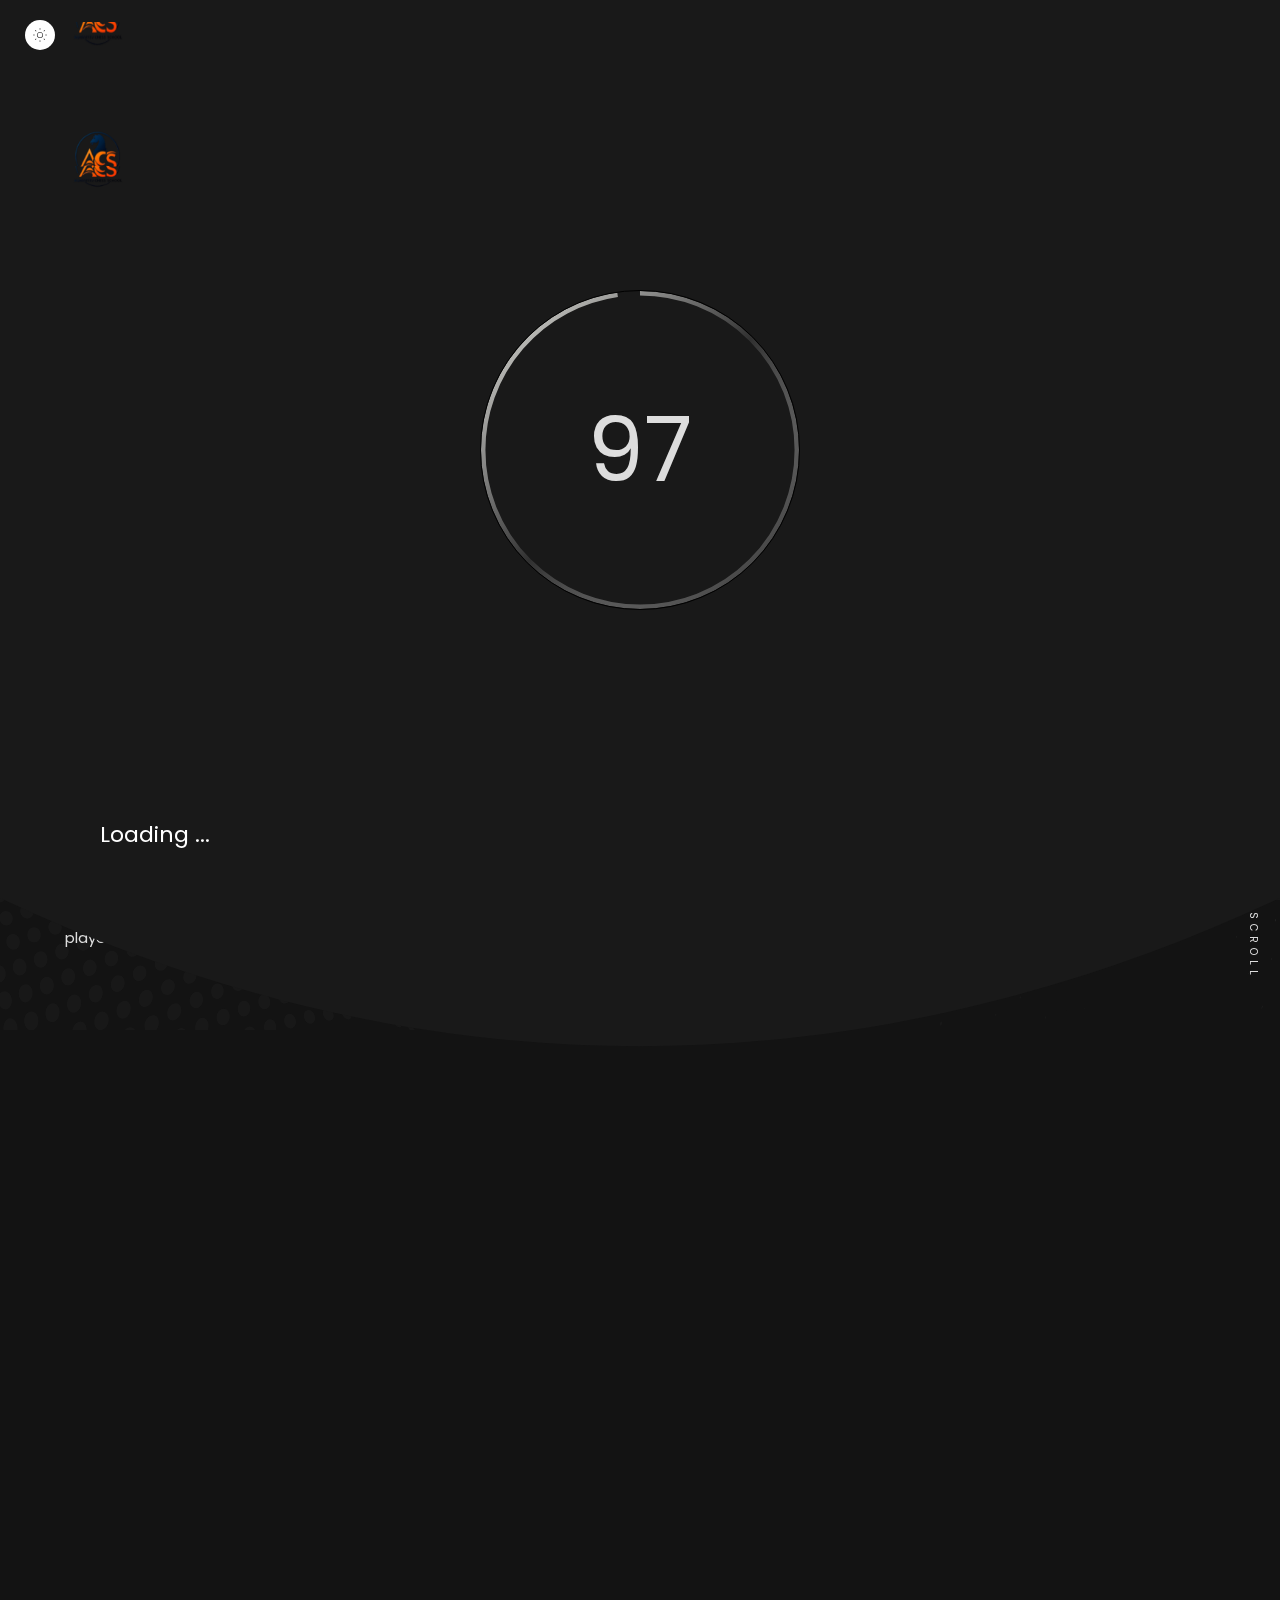
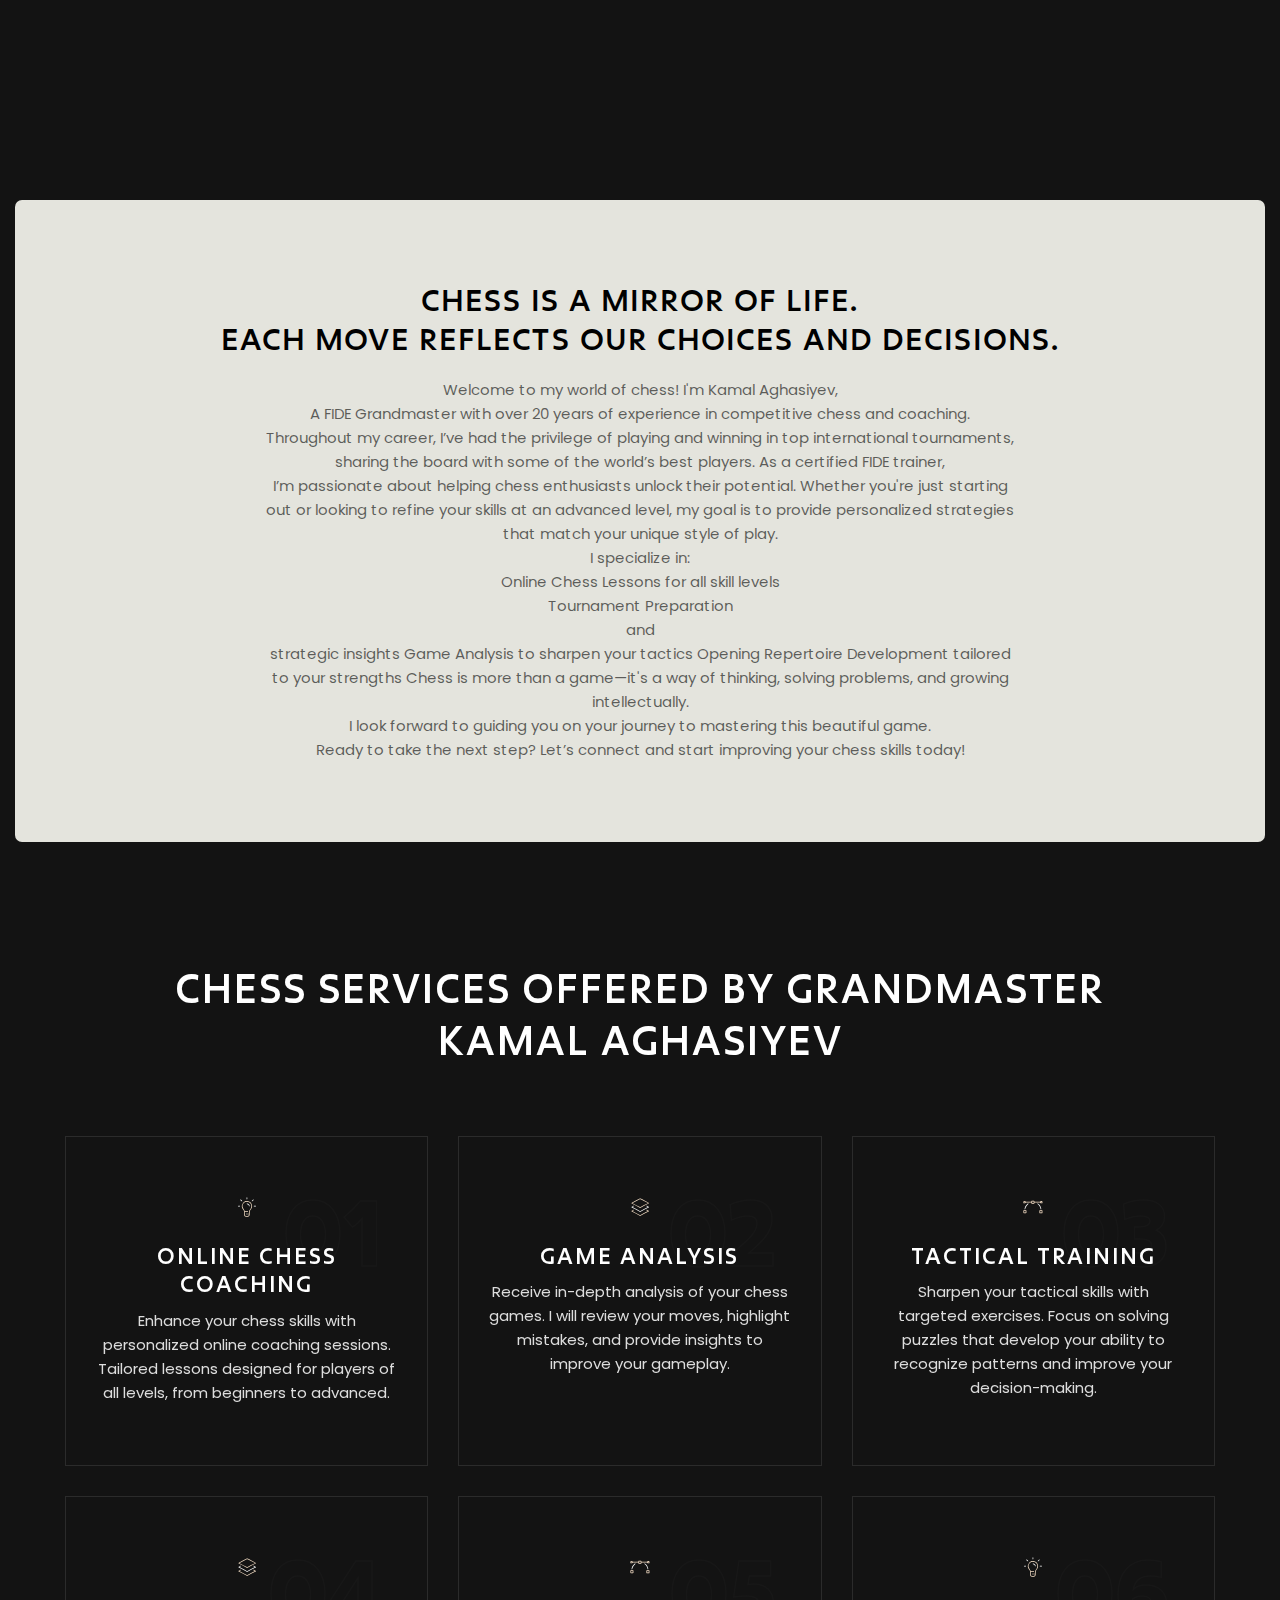
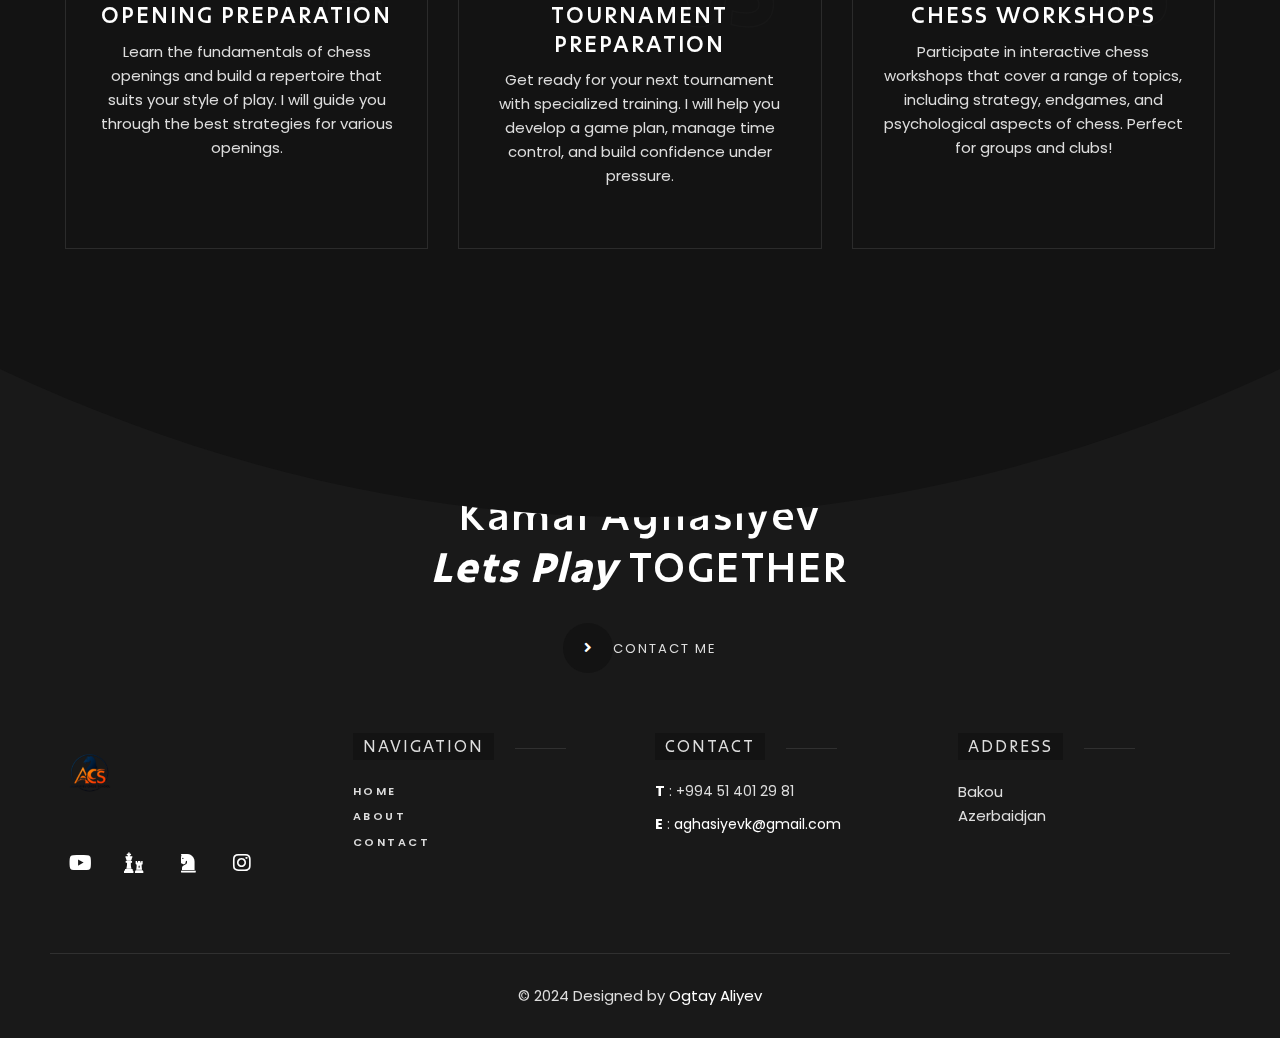
<file: about-us.html>
<!DOCTYPE html>
<html class="no-js" lang="">
  <head>
    <meta charset="utf-8" />
    <meta name="description" content="Learn more about Kamal Aghasiyev, an International Chess Master offering online and individual chess lessons in Baku, Azerbaijan." />
    <meta name="viewport" content="width=device-width, initial-scale=1" />
    <meta name="keywords" content="Kamal Aghasiyev, chess master, online chess lessons, individual chess lessons, Baku, Azerbaijan, chess coaching, chess training" />
    <meta name="author" content="Kamal Aghasiyev" />

    <link rel="icon" href="assets/img/kamal/logo.png" sizes="32x32" />
    <link rel="icon" href="assets/img/kamal/logo.png" sizes="192x192" />

    <title>About Kamal Aghasiyev - International Chess Master | Online and Individual Chess Lessons in Baku, Azerbaijan // Onlayn sahmat dersleri / Онлайн Уроки по Шахматам </title>

    <link href="assets/css/plugins.css" rel="stylesheet" />
    <link rel="stylesheet" href="assets/css/style.css" />

    <!-- Open Graph Meta Tags -->
    <meta property="og:title" content="About Kamal Aghasiyev - International Chess Master | Online and Individual Chess Lessons in Baku, Azerbaijan" />
    <meta property="og:description" content="Learn more about Kamal Aghasiyev, an International Chess Master offering online and individual chess lessons in Baku, Azerbaijan. / Onlayn sahmat dersleri / Онлайн Уроки по Шахматам " />
    <meta property="og:image" content="assets/img/kamal/logo.png" />
    <meta property="og:url" content="https://yourwebsite.com/about" />
    <meta property="og:type" content="website" />

    <!-- Twitter Card Meta Tags -->
    <meta name="twitter:card" content="summary_large_image" />
    <meta name="twitter:title" content="About Kamal Aghasiyev - International Chess Master | Online and Individual Chess Lessons in Baku, Azerbaijan" />
    <meta name="twitter:description" content="Learn more about Kamal Aghasiyev, an International Chess Master offering online and individual chess lessons in Baku, Azerbaijan. / Onlayn sahmat dersleri / Онлайн Уроки по Шахматам " />
    <meta name="twitter:image" content="assets/img/kamal/logo.png" />

    <!-- Structured Data (JSON-LD) -->
    <script type="application/ld+json">
    {
      "@context": "https://schema.org",
      "@type": "Person",
      "name": "Kamal Aghasiyev",
      "jobTitle": "International Chess Master",
      "description": "Learn more about Kamal Aghasiyev, an International Chess Master offering online and individual chess lessons in Baku, Azerbaijan.",
      "url": "https://kamalaghasiyev.com/about",
      "image": "assets/img/kamal/logo.png",
      "address": {
        "@type": "PostalAddress",
        "addressLocality": "Baku",
        "addressCountry": "Azerbaijan"
      },
      "contactPoint": {
        "@type": "ContactPoint",
        "contactType": "Customer Support",
        "email": "aghasiyevk@gmail.com"
      }
    }
    </script>
</head>

  <body class="v-dark dsn-ajax">
    <div id="dsn_preloader" class="preloader">

        <div class="dsnload p-absolute">
            <span class="dsnload__row">
                <span class="dsnload__img">
                <img src="assets/img/kamal/logo.png" class="logo-dark" alt="Kamal Aghasiyev" decoding="async" loading="lazy"/>
                <img src="assets/img/kamal/logo.png" class="logo" alt="Kamal Aghasiyev" decoding="async" loading="lazy"/>
                </span>
            </span>
            <span class="dsnload__row dsnload__row--sibling">
                <span class="dsnload__img">
                     <img src="assets/img/kamal/logo.png" class="logo-dark" alt="Kamal Aghasiyev" decoding="async" loading="lazy"/>
                <img src="assets/img/kamal/logo.png" class="logo" alt="Kamal Aghasiyev" decoding="async" loading="lazy"/>
                </span>
            </span>
            <span class="dsnload__row dsnload__row--sibling">
                <span class="dsnload__img">
                    <img src="assets/img/kamal/logo.png" class="logo-dark" alt="Kamal Aghasiyev" decoding="async" loading="lazy"/>
                <img src="assets/img/kamal/logo.png" class="logo" alt="Kamal Aghasiyev" decoding="async" loading="lazy"/>
                </span>
            </span>
            <span class="dsnload__row dsnload__row--sibling">
                <span class="dsnload__img">
                   <img src="assets/img/kamal/logo.png" class="logo-dark" alt="Kamal Aghasiyev" decoding="async" loading="lazy"/>
                <img src="assets/img/kamal/logo.png" class="logo" alt="Kamal Aghasiyev" decoding="async" loading="lazy"/>
                </span>
            </span>
    
    
        </div>
        <svg width="100%" height="100%" viewBox="0 0 100 100" class="v-middle" preserveAspectRatio="xMinYMin meet"
             fill="none">
            <linearGradient id="linearColors" x1="0" y1="0" x2="1" y2="1">
                <stop offset="0%" stop-color="var(--theme-color)"></stop>
                <stop offset="50%" stop-color="var(--border-color)"></stop>
                <stop offset="100%" stop-color="var(--assistant-color)"></stop>
            </linearGradient>
            <path class="dsn-progress-path" d="M50,1 a49,49 0 0,1 0,98 a49,49 0 0,1 0,-98"/>
        </svg>
        <div class="loading-circle v-middle">
            <p class="loading-count v-middle">0</p>
        </div>
    
        <span class="loading-text text-uppercase mt-30 dsn-container">Loading ...</span>
        <div class="bg-load background-section d-flex align-items-end">
            <svg class="dsn-separator-bottom dsn-icon-assistant-color" width="100%" height="100%" viewBox="0 0 100 10"
                 preserveAspectRatio="none">
                <path class="path-anim separator__path" data-dsn-to="M 0 0 C 40 0 55 0 100 0 L 0 0 Z"
                      vector-effect="non-scaling-stroke" d="M 0 0 C 40 16 75 10 100 0 L 0 0 Z"></path>
            </svg>
        </div>
    
    </div>
    </div>

    <main id="main_root" class="main-root">
      <!-- ========== Menu ========== -->
      <header
        id="site_menu_header"
        class="site-header dsn-container d-none dsn-hamburger"
      >
        <div class="main-logo">
          <a
            href="index.html"
            data-dsn-text="Kamal Aghasiyev"
            class="custom-logo-link main-brand effect-ajax"
            rel="home"
            aria-current="page"
          >
            <img
              src="assets/img/kamal/logo.png"
              class="custom-logo logo"
              alt="Kamal Aghasiyev"
            />
            <img
              src="assets/img/kamal/logo.png"
              class="custom-logo logo-dark"
              alt="Kamal Aghasiyev"
            />
          </a>
        </div>
        <nav class="main-navigation">
          <div class="menu-cover-title header-container dsn-container">
            MENU
          </div>
          <ul id="dsn-primary-list" class="primary-nav h2">
            <li class="nav-item has-sub-menu">
              <a title="Home" href="/index.html">
                <span class="overflow">Home</span>
              </a>
            </li>
            <li class="nav-item">
              <a title="Home" href="about-us.html">
                <span class="overflow">About</span>
              </a>
            </li>
            <li class="nav-item">
              <a title="Home" href="contact.html">
                <span class="overflow">Contact</span>
              </a>
            </li>
          </ul>
          <div
            class="container-content d-flex flex-column justify-content-center section-margin"
          >
            <div class="nav__info">
              <div class="nav-content">
                <h5 class="sm-title-block mb-10">Studio</h5>
                AF MALL ,Bakou , Azerbaidjan
              </div>
              <div class="nav-content mt-30">
                <h5 class="sm-title-block mb-10">Contact</h5>
                <p class="links over-hidden mb-1">
                  <a
                    class="link-hover d-block"
                    href="tel:+994 51 401 29 81"
                    data-hover-text="+00 (2)012 3321"
                    >+994 51 401 29 81</a
                  >
                </p>
                <p class="links over-hidden">
                  <a
                    class="link-hover"
                    href="mailto:aghasiyevk@gmail.com"
                    data-hover-text="aghasiyevk@gmail.com"
                    >aghasiyevk@gmail.com</a
                  >
                </p>
              </div>
            </div>
            <div class="nav-social nav-content mt-30">
              <div class="nav-social-inner p-relative">
                <h5 class="sm-title-block mb-10">Follow us</h5>
                <ul style="--dsn-li-name: dsn6">
                  <li style="--dsn-li-index: 0">
                    <a
                      href="https://www.instagram.com/aghasiyevchess/"
                      target="_blank"
                      rel="nofollow noopener noreferrer"
                      >Instagram.</a
                    >
                  </li>
                  <li style="--dsn-li-index: 1">
                    <a
                      href="#0"
                      target="_blank"
                      rel="nofollow noopener noreferrer"
                      >LiChess.</a
                    >
                  </li>
                  <li style="--dsn-li-index: 2">
                    <a
                      href="https://www.chess.com/member/aghasiyevkamal"
                      target="_blank"
                      rel="nofollow noopener noreferrer"
                      >Chess.com.</a
                    >
                  </li>
                  <li style="--dsn-li-index: 3">
                    <a
                      href="https://lichess.org/@/Inci2019"
                      target="_blank"
                      rel="nofollow noopener noreferrer"
                      >Youtube.</a
                    >
                  </li>
                </ul>
              </div>
            </div>
          </div>
        </nav>
        <div id="navbar_toggle" class="navbar-toggle">
          <div class="toggle-icon">
            <div class="toggle-line"></div>
            <div class="toggle-line"></div>
            <div class="toggle-line"></div>
          </div>
          <div class="toggle-text">
            <div class="text-menu">Menu</div>
            <div class="text-open">Open</div>
            <div class="text-close">Close</div>
          </div>
        </div>
        <div class="bg-load background-main"></div>

        <svg
          width="100%"
          height="100%"
          viewBox="0 0 100 100"
          preserveAspectRatio="none"
          class="bg-load dsn-svg-transition"
        >
          <path
            vector-effect="non-scaling-stroke"
            d="M 0 100 V 100 Q 50 100 100 100 V 100 z"
          />
        </svg>
      </header>
      <!-- ========== End Menu ========== -->

      <!-- ========== Header Normal========== -->
      <header id="dsn_header" class="dsn-header-animation header-normal">
        <div
          class="background-overlay bg-pattern p-absolute left-0 top-0 w-100 h-100"
        ></div>

        <div class="entry-header p-relative over-hidden">
          <div
            id="hero_content"
            class="d-flex p-relative h-100 dsn-hero-parallax-title container align-items-center pb-section"
          >
            <div class="content p-relative">
              <div class="intro-project w-100">
                <div class="intro-title">
                  <div id="hero_title" class="mt-20">
                    <h1 class="title text-upper">
                      Kamal Aghasiyev <br />International Master & FIDE Trainer
                    </h1>
                  </div>
                  <p class="mt-20 max-w570">
                    Welcome to my world of chess! I'm Kamal Aghasiyev, a FIDE
                    Grandmaster with over 20 years of experience in competitive
                    chess and coaching. Throughout my career, I’ve had the
                    privilege of playing and winning in top international
                    tournaments, sharing the board with some of the world’s best
                    players.
                  </p>
                </div>
              </div>
            </div>
          </div>
        </div>
        <a
          href="#page_wrapper"
          rel="nofollow"
          class="dsn-scroll-bottom"
          data-dsn-option='{"ease": "power4.inOut" , "duration" : 1.5}'
        >
          <div class="text">SCROLL</div>
        </a>
      </header>
      <!-- ========== End Header Normal ========== -->

      <div id="page_wrapper" class="wrapper">
        <!-- ========== About Section ========== -->

        <div class="box-under-bottom-img mb-section">
          <div
            class="img-box-parallax before-z-index dsn-animate dsn-effect-down h-v-100"
            data-dsn-triggerhook="bottom"
            data-dsn-grid="move-up"
            data-overlay="0"
          >
            <img
              class="has-bigger-scale cover-bg-img has-direction"
              src="assets/img/kamal/kamal-aghasiyev-img.jpg"
              alt=""
            />
          </div>
          <div
            class="p-relative content container background-theme box-padding border-rdu text-center"
          >
            <h3 class="title-block-lg text-upper">
              Chess is a mirror of life. <br />Each move reflects our choices
              and decisions.
            </h3>
            <p class="dsn-heading-title mt-20 max-w750">
              Welcome to my world of chess! I'm Kamal Aghasiyev,<br />
              A FIDE Grandmaster with over 20 years of experience in competitive
              chess and coaching. <br />
              Throughout my career, I’ve had the privilege of playing and
              winning in top international tournaments, sharing the board with
              some of the world’s best players. As a certified FIDE trainer,<br />
              I’m passionate about helping chess enthusiasts unlock their
              potential. Whether you're just starting out or looking to refine
              your skills at an advanced level, my goal is to provide
              personalized strategies that match your unique style of play. <br>
              I specialize in: <br>
              Online Chess Lessons for all skill levels <br>
              Tournament Preparation <br>
               and  <br>
               strategic insights Game Analysis to
              sharpen your tactics Opening Repertoire Development tailored to
              your strengths Chess is more than a game—it's a way of thinking,
              solving problems, and growing intellectually. <br />
              I look forward to guiding you on your journey to mastering this
              beautiful game. <br />
              Ready to take the next step? Let’s connect and start improving
              your chess skills today!
            </p>
          </div>
        </div>
        <!-- ========== End About Section ========== -->

        <!-- ========== Service ========== -->
        <div class="container section-margin">
          <div class="section-title d-flex justify-content-center mb-70">
            <div class="sub-section-title text-center">

              <h2
                class="title-h2 dsn-heading-title p-relative title-block-lg d-block heading-color"
              >
                Chess Services Offered by Grandmaster <br />
                Kamal Aghasiyev
              </h2>
            </div>
          </div>
          <div
            class="list-with-number icon-top dsn-icon-theme-color text-center"
          >
            <div
              class="dsn-service d-grid grid-lg-3 grid-sm-2"
              data-dsn-iconsize="80px"
            >
              <div class="dsn-up service-item p-relative grid-item style-box">
                <div class="service-item-inner border-style number-item h-100">
                  <div class="dsn-icon">
                    <svg
                      xmlns="http://www.w3.org/2000/svg"
                      xmlns:xlink="http://www.w3.org/1999/xlink"
                      id="Layer_1"
                      x="0px"
                      y="0px"
                      width="50px"
                      height="50px"
                      viewBox="0 0 50 50"
                      xml:space="preserve"
                    >
                      <g>
                        <path
                          fill-rule="evenodd"
                          clip-rule="evenodd"
                          d="M18.072,40.553c0-0.932-0.062-1.868,0.013-2.794  c0.146-1.81-0.475-3.234-1.633-4.647c-1.268-1.547-2.404-3.274-3.239-5.089c-2.214-4.811-1.168-9.314,1.994-13.308  c3.294-4.164,7.795-5.363,12.816-4.145c5.08,1.233,8.364,4.637,9.375,9.721c0.67,3.365,0.388,6.819-2.079,9.689  c-0.868,1.011-1.687,2.122-2.249,3.318c-0.621,1.318-1.179,2.764-1.305,4.193c-0.222,2.52-0.048,5.071-0.133,7.605  c-0.068,2.067-2.064,4.004-4.106,4.059c-1.696,0.045-3.395,0.022-5.093,0.01c-2.438-0.018-4.307-1.811-4.394-4.262  c-0.052-1.448-0.009-2.9-0.009-4.351C18.044,40.553,18.058,40.553,18.072,40.553z M29.94,41.686c0-1.752-0.168-3.318,0.051-4.828  c0.194-1.339,0.652-2.706,1.297-3.897c0.728-1.344,1.849-2.469,2.705-3.752c3.775-5.662,2.175-12.419-3.692-15.824  c-4.225-2.452-9.512-1.524-12.7,1.058c-2.954,2.392-5.222,7.669-3.05,12.026c0.78,1.565,1.752,3.034,2.618,4.558  c0.761,1.339,1.444,2.724,2.27,4.019c0.262,0.412,0.863,0.845,1.318,0.856c1.754,0.044,3.512-0.096,5.27-0.13  c0.693-0.015,1.626-0.207,1.623,0.894c-0.003,1.088-0.926,0.904-1.626,0.908c-2.005,0.013-4.01,0.005-6.139,0.005  c0,2.522-0.13,5.002,0.05,7.458c0.103,1.41,0.977,2.499,2.635,2.528c1.346,0.024,2.692,0.075,4.039,0.059  c2.395-0.029,3.558-1.525,3.075-4.293c-2.051,0-4.161,0.048-6.266-0.036c-0.464-0.018-0.91-0.496-1.364-0.763  c0.47-0.281,0.931-0.785,1.412-0.807C25.527,41.633,27.596,41.686,29.94,41.686z"
                        ></path>
                        <path
                          fill-rule="evenodd"
                          clip-rule="evenodd"
                          style="--dsn-color-icon: var(--heading-color)"
                          d="M12.989,10.347c-0.546,0.164-1.233,0.569-1.437,0.398  C10.38,9.76,9.294,8.665,8.257,7.536C8.094,7.359,8.201,6.679,8.414,6.484c0.216-0.197,0.87-0.252,1.07-0.074  c1.073,0.952,2.07,1.99,3.078,3.015C12.695,9.56,12.735,9.785,12.989,10.347z"
                        ></path>
                        <path
                          fill-rule="evenodd"
                          clip-rule="evenodd"
                          style="--dsn-color-icon: var(--heading-color)"
                          d="M37.373,10.994c-0.099-0.492-0.441-1.185-0.246-1.411  c1.004-1.159,2.125-2.219,3.264-3.25c0.158-0.143,0.743-0.042,0.94,0.146c0.202,0.194,0.346,0.792,0.214,0.937  c-1.069,1.167-2.205,2.273-3.336,3.383C38.117,10.89,37.918,10.873,37.373,10.994z"
                        ></path>
                        <path
                          fill-rule="evenodd"
                          clip-rule="evenodd"
                          style="--dsn-color-icon: var(--heading-color)"
                          d="M25.748,3.132c-0.001,0.618,0.112,1.265-0.041,1.842  c-0.103,0.389-0.58,0.678-0.889,1.013c-0.276-0.315-0.765-0.613-0.792-0.947c-0.096-1.227-0.11-2.473,0.001-3.697  c0.033-0.363,0.578-0.679,0.888-1.017c0.277,0.37,0.69,0.704,0.799,1.119C25.854,1.973,25.749,2.566,25.748,3.132z"
                        ></path>
                        <path
                          fill-rule="evenodd"
                          clip-rule="evenodd"
                          style="--dsn-color-icon: var(--heading-color)"
                          d="M43.725,23.819c-0.406-0.043-0.854,0.003-1.205-0.158  c-0.268-0.123-0.608-0.546-0.565-0.769c0.06-0.315,0.435-0.796,0.692-0.807c1.327-0.057,2.663-0.028,3.989,0.072  c0.305,0.022,0.58,0.445,0.869,0.684c-0.339,0.265-0.655,0.713-1.021,0.758c-0.905,0.11-1.835,0.036-2.755,0.036  C43.728,23.696,43.726,23.758,43.725,23.819z"
                        ></path>
                        <path
                          fill-rule="evenodd"
                          clip-rule="evenodd"
                          style="--dsn-color-icon: var(--heading-color)"
                          d="M3.5,24.01c-0.448-0.367-0.896-0.733-1.343-1.101  c0.493-0.293,0.963-0.779,1.482-0.837c0.958-0.106,1.954-0.026,2.915,0.112c0.416,0.061,0.783,0.457,1.172,0.701  c-0.37,0.255-0.72,0.687-1.113,0.731c-0.962,0.107-1.945,0.035-2.92,0.035C3.629,23.771,3.564,23.89,3.5,24.01z"
                        ></path>
                        <path
                          fill-rule="evenodd"
                          clip-rule="evenodd"
                          style="--dsn-color-icon: var(--heading-color)"
                          d="M25.306,16.083c3.552,0.405,6.106,2.751,6.305,6.291  c0.022,0.39-0.47,0.808-0.723,1.212c-0.27-0.31-0.708-0.583-0.783-0.935c-0.595-2.77-2.146-4.448-5.048-4.813  c-0.33-0.04-0.586-0.662-0.876-1.014C24.64,16.521,25.099,16.218,25.306,16.083z"
                        ></path>
                      </g>
                    </svg>
                  </div>
                  <div class="service-content p-relative">
                    <h4 class="service_title title-block">
                      Online Chess Coaching
                    </h4>
                    <div class="service_description mt-10 max-w570 dsn-auto">
                      <p>
                        Enhance your chess skills with personalized online
                        coaching sessions. Tailored lessons designed for players
                        of all levels, from beginners to advanced.
                      </p>
                    </div>
                  </div>
                </div>
              </div>

              <div class="dsn-up service-item p-relative grid-item style-box">
                <div class="service-item-inner border-style number-item h-100">
                  <div class="dsn-icon">
                    <svg
                      xmlns="http://www.w3.org/2000/svg"
                      xmlns:xlink="http://www.w3.org/1999/xlink"
                      id="Layer_1"
                      x="0px"
                      y="0px"
                      width="50px"
                      height="50px"
                      viewBox="0 0 50 50"
                      xml:space="preserve"
                    >
                      <g>
                        <path
                          fill-rule="evenodd"
                          clip-rule="evenodd"
                          d="M25.515,27.051c-0.371-0.159-0.756-0.298-1.117-0.483  c-6.626-3.398-13.254-6.794-19.865-10.221c-0.416-0.215-1.031-0.76-0.972-1.019c0.102-0.446,0.593-0.919,1.04-1.152  c6.651-3.461,13.312-6.904,20.007-10.279c0.516-0.259,1.414-0.177,1.955,0.099c3.589,1.828,7.11,3.788,10.689,5.634  c3.028,1.562,6.114,3.01,9.149,4.558c0.454,0.232,0.77,0.738,1.149,1.116c-0.358,0.331-0.665,0.76-1.082,0.977  c-6.629,3.457-13.272,6.887-19.914,10.319C26.234,26.765,25.895,26.888,25.515,27.051z M44.76,15.372  c-0.513-0.362-0.775-0.596-1.078-0.752c-5.791-2.994-11.577-5.999-17.402-8.927c-0.479-0.24-1.32-0.129-1.835,0.131  c-5.546,2.792-11.063,5.643-16.583,8.488c-0.508,0.262-0.983,0.59-1.696,1.021c6.433,3.309,12.539,6.471,18.68,9.562  c0.432,0.217,1.206,0.052,1.695-0.189c2.922-1.443,5.806-2.963,8.705-4.454C38.347,18.659,41.449,17.07,44.76,15.372z"
                        ></path>
                        <path
                          fill-rule="evenodd"
                          clip-rule="evenodd"
                          style="--dsn-color-icon: var(--heading-color)"
                          d="M6.153,25.292c1.245,0.667,2.225,1.209,3.22,1.722  c5.014,2.583,10.02,5.182,15.065,7.701c0.544,0.272,1.446,0.323,1.973,0.059c5.826-2.926,11.61-5.933,17.403-8.924  c0.257-0.133,0.479-0.329,0.912-0.632c-1.152-0.605-2.191-1.057-3.114-1.681c-0.401-0.271-0.563-0.897-0.833-1.363  c0.501-0.038,1.084-0.26,1.489-0.081c1.456,0.645,2.868,1.395,4.266,2.163c1.333,0.732,1.365,1.37,0.078,2.036  c-6.755,3.495-13.519,6.975-20.308,10.403c-0.455,0.229-1.24,0.185-1.71-0.053c-6.743-3.407-13.462-6.859-20.174-10.326  c-1.297-0.67-1.284-1.349,0.015-2.057c1.454-0.792,2.922-1.563,4.431-2.241c0.35-0.157,0.885,0.097,1.334,0.162  c-0.185,0.413-0.256,0.999-0.575,1.206C8.602,24.052,7.487,24.577,6.153,25.292z"
                        ></path>
                        <path
                          fill-rule="evenodd"
                          clip-rule="evenodd"
                          d="M44.767,35.25c-1.224-0.643-2.298-1.123-3.27-1.759  c-0.362-0.237-0.485-0.838-0.718-1.272c0.493-0.05,1.072-0.29,1.465-0.115c1.51,0.674,2.977,1.452,4.43,2.247  c1.189,0.651,1.184,1.312-0.063,1.957c-6.71,3.476-13.429,6.936-20.176,10.341c-0.502,0.253-1.354,0.251-1.857-0.002  c-6.748-3.402-13.468-6.859-20.181-10.33c-1.246-0.645-1.257-1.307-0.06-1.968c1.496-0.824,3.012-1.618,4.566-2.322  c0.339-0.154,0.877,0.129,1.323,0.211c-0.203,0.407-0.299,0.974-0.627,1.189c-0.968,0.637-2.028,1.135-3.331,1.838  c0.666,0.42,1.023,0.683,1.412,0.884c5.565,2.872,11.125,5.757,16.72,8.57c0.548,0.275,1.453,0.354,1.977,0.091  c5.83-2.921,11.619-5.925,17.416-8.912C44.055,35.763,44.287,35.572,44.767,35.25z"
                        ></path>
                      </g>
                    </svg>
                  </div>
                  <div class="service-content p-relative">
                    <h4 class="service_title title-block">Game Analysis</h4>
                    <div class="service_description mt-10 max-w570 dsn-auto">
                      <p>
                        Receive in-depth analysis of your chess games. I will
                        review your moves, highlight mistakes, and provide
                        insights to improve your gameplay.
                      </p>
                    </div>
                  </div>
                </div>
              </div>

              <div class="dsn-up service-item p-relative grid-item style-box">
                <div class="service-item-inner border-style number-item h-100">
                  <div class="dsn-icon">
                    <svg
                      xmlns="http://www.w3.org/2000/svg"
                      xmlns:xlink="http://www.w3.org/1999/xlink"
                      id="Layer_1"
                      x="0px"
                      y="0px"
                      width="50px"
                      height="50px"
                      viewBox="0 0 50 50"
                      xml:space="preserve"
                    >
                      <g>
                        <path
                          fill-rule="evenodd"
                          clip-rule="evenodd"
                          d="M20.944,14.012c-4.79,0-9.443,0-14.079,0c-0.452,1.854-1.236,2.1-4.715,1.769  c-1.399-0.134-1.274-1.091-1.086-1.813c0.312-1.194-1.164-3.078,1.064-3.523c3.126-0.625,4.292-0.086,4.752,1.688  c4.629,0,9.276,0,13.868,0c0.118-0.163,0.229-0.245,0.233-0.331c0.09-2.241-0.195-2.33,2.678-2.304  c0.658,0.006,1.317,0.002,1.977,0.001c2.706-0.002,2.706-0.002,3.098,2.574c4.658,0,9.343,0,14.028,0  c0.466-1.725,1.538-2.251,4.723-1.621c2.313,0.458,0.729,2.421,1.086,3.657c0.234,0.809,0.101,1.608-1.242,1.682  c-3.792,0.208-4.104,0.136-4.549-1.773c-4.639,0-9.293,0-13.927,0c-0.084,0.115-0.196,0.196-0.201,0.283  c-0.151,2.852-0.224,2.339-2.926,2.396c-0.933,0.02-1.873-0.059-2.8,0.018c-1.438,0.122-2.06-0.415-1.887-1.776  C21.072,14.691,20.992,14.435,20.944,14.012z M22.922,14.82c1.354,0,2.532,0,3.76,0c0-1.218,0-2.326,0-3.482  c-1.313,0-2.524,0-3.76,0C22.922,12.551,22.922,13.624,22.922,14.82z M2.87,13.928c0.7,0,1.222,0,1.799,0c0-0.619,0-1.152,0-1.81  c-0.681,0.039-1.241,0.071-1.799,0.104C2.87,12.868,2.87,13.322,2.87,13.928z M44.924,14.051c0.724-0.057,1.244-0.097,1.8-0.141  c0-0.62,0-1.11,0-1.667c-0.65,0-1.208,0-1.8,0C44.924,12.848,44.924,13.344,44.924,14.051z"
                        ></path>
                        <path
                          fill-rule="evenodd"
                          clip-rule="evenodd"
                          d="M1.02,36.725c0.056-4.04-0.59-3.539,3.75-3.533  c4.271,0.006,3.804-0.574,3.787,3.667c-0.017,4.106,0.509,3.49-3.765,3.521C1.019,40.406,1.019,40.385,1.02,36.725z M6.617,38.565  c0-1.231,0-2.34,0-3.511c-1.272,0-2.45,0-3.699,0c0,1.21,0,2.318,0,3.511C4.168,38.565,5.308,38.565,6.617,38.565z"
                        ></path>
                        <path
                          fill-rule="evenodd"
                          clip-rule="evenodd"
                          d="M48.61,36.829c-0.063,4.104,0.604,3.548-3.725,3.545  c-4.384-0.005-3.819,0.6-3.825-3.618c-0.005-4.118-0.47-3.565,3.739-3.564C49.19,33.191,48.553,32.618,48.61,36.829z M42.997,38.54  c1.304,0,2.48,0,3.705,0c0-1.218,0-2.325,0-3.477c-1.287,0-2.464,0-3.705,0C42.997,36.242,42.997,37.313,42.997,38.54z"
                        ></path>
                        <path
                          fill-rule="evenodd"
                          clip-rule="evenodd"
                          style="--dsn-color-icon: var(--heading-color)"
                          d="M3.907,30.129c0.707-4.828,2.875-8.57,6.166-11.771  c0.722-0.703,1.485-1.393,2.334-1.945c0.389-0.254,1.032-0.162,1.56-0.227c-0.164,0.507-0.158,1.205-0.519,1.491  c-3.182,2.508-5.611,5.502-6.952,9.222c-0.351,0.972-0.454,2.024-0.816,2.99c-0.182,0.484-0.693,0.857-1.055,1.282  C4.338,30.754,4.049,30.335,3.907,30.129z"
                        ></path>
                        <path
                          fill-rule="evenodd"
                          clip-rule="evenodd"
                          style="--dsn-color-icon: var(--heading-color)"
                          d="M45.727,30.116c-0.137,0.204-0.422,0.629-0.708,1.055  c-0.359-0.42-0.962-0.804-1.04-1.267c-0.854-5.004-3.428-8.997-7.643-12.118c-0.414-0.307-0.467-1.046-0.688-1.585  c0.575,0.087,1.295-0.005,1.704,0.287C42.037,19.831,44.871,24.229,45.727,30.116z"
                        ></path>
                      </g>
                    </svg>
                  </div>
                  <div class="service-content p-relative">
                    <h4 class="service_title title-block">Tactical Training</h4>
                    <div class="service_description mt-10 max-w570 dsn-auto">
                      <p>
                        Sharpen your tactical skills with targeted exercises.
                        Focus on solving puzzles that develop your ability to
                        recognize patterns and improve your decision-making.
                      </p>
                    </div>
                  </div>
                </div>
              </div>

              <div class="dsn-up service-item p-relative grid-item style-box">
                <div class="service-item-inner border-style number-item h-100">
                  <div class="dsn-icon">
                    <svg
                      xmlns="http://www.w3.org/2000/svg"
                      xmlns:xlink="http://www.w3.org/1999/xlink"
                      id="Layer_1"
                      x="0px"
                      y="0px"
                      width="50px"
                      height="50px"
                      viewBox="0 0 50 50"
                      xml:space="preserve"
                    >
                      <g>
                        <path
                          fill-rule="evenodd"
                          clip-rule="evenodd"
                          d="M25.515,27.051c-0.371-0.159-0.756-0.298-1.117-0.483  c-6.626-3.398-13.254-6.794-19.865-10.221c-0.416-0.215-1.031-0.76-0.972-1.019c0.102-0.446,0.593-0.919,1.04-1.152  c6.651-3.461,13.312-6.904,20.007-10.279c0.516-0.259,1.414-0.177,1.955,0.099c3.589,1.828,7.11,3.788,10.689,5.634  c3.028,1.562,6.114,3.01,9.149,4.558c0.454,0.232,0.77,0.738,1.149,1.116c-0.358,0.331-0.665,0.76-1.082,0.977  c-6.629,3.457-13.272,6.887-19.914,10.319C26.234,26.765,25.895,26.888,25.515,27.051z M44.76,15.372  c-0.513-0.362-0.775-0.596-1.078-0.752c-5.791-2.994-11.577-5.999-17.402-8.927c-0.479-0.24-1.32-0.129-1.835,0.131  c-5.546,2.792-11.063,5.643-16.583,8.488c-0.508,0.262-0.983,0.59-1.696,1.021c6.433,3.309,12.539,6.471,18.68,9.562  c0.432,0.217,1.206,0.052,1.695-0.189c2.922-1.443,5.806-2.963,8.705-4.454C38.347,18.659,41.449,17.07,44.76,15.372z"
                        ></path>
                        <path
                          fill-rule="evenodd"
                          clip-rule="evenodd"
                          style="--dsn-color-icon: var(--heading-color)"
                          d="M6.153,25.292c1.245,0.667,2.225,1.209,3.22,1.722  c5.014,2.583,10.02,5.182,15.065,7.701c0.544,0.272,1.446,0.323,1.973,0.059c5.826-2.926,11.61-5.933,17.403-8.924  c0.257-0.133,0.479-0.329,0.912-0.632c-1.152-0.605-2.191-1.057-3.114-1.681c-0.401-0.271-0.563-0.897-0.833-1.363  c0.501-0.038,1.084-0.26,1.489-0.081c1.456,0.645,2.868,1.395,4.266,2.163c1.333,0.732,1.365,1.37,0.078,2.036  c-6.755,3.495-13.519,6.975-20.308,10.403c-0.455,0.229-1.24,0.185-1.71-0.053c-6.743-3.407-13.462-6.859-20.174-10.326  c-1.297-0.67-1.284-1.349,0.015-2.057c1.454-0.792,2.922-1.563,4.431-2.241c0.35-0.157,0.885,0.097,1.334,0.162  c-0.185,0.413-0.256,0.999-0.575,1.206C8.602,24.052,7.487,24.577,6.153,25.292z"
                        ></path>
                        <path
                          fill-rule="evenodd"
                          clip-rule="evenodd"
                          d="M44.767,35.25c-1.224-0.643-2.298-1.123-3.27-1.759  c-0.362-0.237-0.485-0.838-0.718-1.272c0.493-0.05,1.072-0.29,1.465-0.115c1.51,0.674,2.977,1.452,4.43,2.247  c1.189,0.651,1.184,1.312-0.063,1.957c-6.71,3.476-13.429,6.936-20.176,10.341c-0.502,0.253-1.354,0.251-1.857-0.002  c-6.748-3.402-13.468-6.859-20.181-10.33c-1.246-0.645-1.257-1.307-0.06-1.968c1.496-0.824,3.012-1.618,4.566-2.322  c0.339-0.154,0.877,0.129,1.323,0.211c-0.203,0.407-0.299,0.974-0.627,1.189c-0.968,0.637-2.028,1.135-3.331,1.838  c0.666,0.42,1.023,0.683,1.412,0.884c5.565,2.872,11.125,5.757,16.72,8.57c0.548,0.275,1.453,0.354,1.977,0.091  c5.83-2.921,11.619-5.925,17.416-8.912C44.055,35.763,44.287,35.572,44.767,35.25z"
                        ></path>
                      </g>
                    </svg>
                  </div>
                  <div class="service-content p-relative">
                    <h4 class="service_title title-block">
                      Opening Preparation
                    </h4>
                    <div class="service_description mt-10 max-w570 dsn-auto">
                      <p>
                        Learn the fundamentals of chess openings and build a
                        repertoire that suits your style of play. I will guide
                        you through the best strategies for various openings.
                      </p>
                    </div>
                  </div>
                </div>
              </div>

              <div class="dsn-up service-item p-relative grid-item style-box">
                <div class="service-item-inner border-style number-item h-100">
                  <div class="dsn-icon">
                    <svg
                      xmlns="http://www.w3.org/2000/svg"
                      xmlns:xlink="http://www.w3.org/1999/xlink"
                      id="Layer_1"
                      x="0px"
                      y="0px"
                      width="50px"
                      height="50px"
                      viewBox="0 0 50 50"
                      xml:space="preserve"
                    >
                      <g>
                        <path
                          fill-rule="evenodd"
                          clip-rule="evenodd"
                          d="M20.944,14.012c-4.79,0-9.443,0-14.079,0c-0.452,1.854-1.236,2.1-4.715,1.769  c-1.399-0.134-1.274-1.091-1.086-1.813c0.312-1.194-1.164-3.078,1.064-3.523c3.126-0.625,4.292-0.086,4.752,1.688  c4.629,0,9.276,0,13.868,0c0.118-0.163,0.229-0.245,0.233-0.331c0.09-2.241-0.195-2.33,2.678-2.304  c0.658,0.006,1.317,0.002,1.977,0.001c2.706-0.002,2.706-0.002,3.098,2.574c4.658,0,9.343,0,14.028,0  c0.466-1.725,1.538-2.251,4.723-1.621c2.313,0.458,0.729,2.421,1.086,3.657c0.234,0.809,0.101,1.608-1.242,1.682  c-3.792,0.208-4.104,0.136-4.549-1.773c-4.639,0-9.293,0-13.927,0c-0.084,0.115-0.196,0.196-0.201,0.283  c-0.151,2.852-0.224,2.339-2.926,2.396c-0.933,0.02-1.873-0.059-2.8,0.018c-1.438,0.122-2.06-0.415-1.887-1.776  C21.072,14.691,20.992,14.435,20.944,14.012z M22.922,14.82c1.354,0,2.532,0,3.76,0c0-1.218,0-2.326,0-3.482  c-1.313,0-2.524,0-3.76,0C22.922,12.551,22.922,13.624,22.922,14.82z M2.87,13.928c0.7,0,1.222,0,1.799,0c0-0.619,0-1.152,0-1.81  c-0.681,0.039-1.241,0.071-1.799,0.104C2.87,12.868,2.87,13.322,2.87,13.928z M44.924,14.051c0.724-0.057,1.244-0.097,1.8-0.141  c0-0.62,0-1.11,0-1.667c-0.65,0-1.208,0-1.8,0C44.924,12.848,44.924,13.344,44.924,14.051z"
                        ></path>
                        <path
                          fill-rule="evenodd"
                          clip-rule="evenodd"
                          d="M1.02,36.725c0.056-4.04-0.59-3.539,3.75-3.533  c4.271,0.006,3.804-0.574,3.787,3.667c-0.017,4.106,0.509,3.49-3.765,3.521C1.019,40.406,1.019,40.385,1.02,36.725z M6.617,38.565  c0-1.231,0-2.34,0-3.511c-1.272,0-2.45,0-3.699,0c0,1.21,0,2.318,0,3.511C4.168,38.565,5.308,38.565,6.617,38.565z"
                        ></path>
                        <path
                          fill-rule="evenodd"
                          clip-rule="evenodd"
                          d="M48.61,36.829c-0.063,4.104,0.604,3.548-3.725,3.545  c-4.384-0.005-3.819,0.6-3.825-3.618c-0.005-4.118-0.47-3.565,3.739-3.564C49.19,33.191,48.553,32.618,48.61,36.829z M42.997,38.54  c1.304,0,2.48,0,3.705,0c0-1.218,0-2.325,0-3.477c-1.287,0-2.464,0-3.705,0C42.997,36.242,42.997,37.313,42.997,38.54z"
                        ></path>
                        <path
                          fill-rule="evenodd"
                          clip-rule="evenodd"
                          style="--dsn-color-icon: var(--heading-color)"
                          d="M3.907,30.129c0.707-4.828,2.875-8.57,6.166-11.771  c0.722-0.703,1.485-1.393,2.334-1.945c0.389-0.254,1.032-0.162,1.56-0.227c-0.164,0.507-0.158,1.205-0.519,1.491  c-3.182,2.508-5.611,5.502-6.952,9.222c-0.351,0.972-0.454,2.024-0.816,2.99c-0.182,0.484-0.693,0.857-1.055,1.282  C4.338,30.754,4.049,30.335,3.907,30.129z"
                        ></path>
                        <path
                          fill-rule="evenodd"
                          clip-rule="evenodd"
                          style="--dsn-color-icon: var(--heading-color)"
                          d="M45.727,30.116c-0.137,0.204-0.422,0.629-0.708,1.055  c-0.359-0.42-0.962-0.804-1.04-1.267c-0.854-5.004-3.428-8.997-7.643-12.118c-0.414-0.307-0.467-1.046-0.688-1.585  c0.575,0.087,1.295-0.005,1.704,0.287C42.037,19.831,44.871,24.229,45.727,30.116z"
                        ></path>
                      </g>
                    </svg>
                  </div>
                  <div class="service-content p-relative">
                    <h4 class="service_title title-block">
                      Tournament Preparation
                    </h4>
                    <div class="service_description mt-10 max-w570 dsn-auto">
                      <p>
                        Get ready for your next tournament with specialized
                        training. I will help you develop a game plan, manage
                        time control, and build confidence under pressure.
                      </p>
                    </div>
                  </div>
                </div>
              </div>
              <div class="dsn-up service-item p-relative grid-item style-box">
                <div class="service-item-inner border-style number-item h-100">
                  <div class="dsn-icon">
                    <svg
                      xmlns="http://www.w3.org/2000/svg"
                      xmlns:xlink="http://www.w3.org/1999/xlink"
                      id="Layer_1"
                      x="0px"
                      y="0px"
                      width="50px"
                      height="50px"
                      viewBox="0 0 50 50"
                      xml:space="preserve"
                    >
                      <g>
                        <path
                          fill-rule="evenodd"
                          clip-rule="evenodd"
                          d="M18.072,40.553c0-0.932-0.062-1.868,0.013-2.794  c0.146-1.81-0.475-3.234-1.633-4.647c-1.268-1.547-2.404-3.274-3.239-5.089c-2.214-4.811-1.168-9.314,1.994-13.308  c3.294-4.164,7.795-5.363,12.816-4.145c5.08,1.233,8.364,4.637,9.375,9.721c0.67,3.365,0.388,6.819-2.079,9.689  c-0.868,1.011-1.687,2.122-2.249,3.318c-0.621,1.318-1.179,2.764-1.305,4.193c-0.222,2.52-0.048,5.071-0.133,7.605  c-0.068,2.067-2.064,4.004-4.106,4.059c-1.696,0.045-3.395,0.022-5.093,0.01c-2.438-0.018-4.307-1.811-4.394-4.262  c-0.052-1.448-0.009-2.9-0.009-4.351C18.044,40.553,18.058,40.553,18.072,40.553z M29.94,41.686c0-1.752-0.168-3.318,0.051-4.828  c0.194-1.339,0.652-2.706,1.297-3.897c0.728-1.344,1.849-2.469,2.705-3.752c3.775-5.662,2.175-12.419-3.692-15.824  c-4.225-2.452-9.512-1.524-12.7,1.058c-2.954,2.392-5.222,7.669-3.05,12.026c0.78,1.565,1.752,3.034,2.618,4.558  c0.761,1.339,1.444,2.724,2.27,4.019c0.262,0.412,0.863,0.845,1.318,0.856c1.754,0.044,3.512-0.096,5.27-0.13  c0.693-0.015,1.626-0.207,1.623,0.894c-0.003,1.088-0.926,0.904-1.626,0.908c-2.005,0.013-4.01,0.005-6.139,0.005  c0,2.522-0.13,5.002,0.05,7.458c0.103,1.41,0.977,2.499,2.635,2.528c1.346,0.024,2.692,0.075,4.039,0.059  c2.395-0.029,3.558-1.525,3.075-4.293c-2.051,0-4.161,0.048-6.266-0.036c-0.464-0.018-0.91-0.496-1.364-0.763  c0.47-0.281,0.931-0.785,1.412-0.807C25.527,41.633,27.596,41.686,29.94,41.686z"
                        ></path>
                        <path
                          fill-rule="evenodd"
                          clip-rule="evenodd"
                          style="--dsn-color-icon: var(--heading-color)"
                          d="M12.989,10.347c-0.546,0.164-1.233,0.569-1.437,0.398  C10.38,9.76,9.294,8.665,8.257,7.536C8.094,7.359,8.201,6.679,8.414,6.484c0.216-0.197,0.87-0.252,1.07-0.074  c1.073,0.952,2.07,1.99,3.078,3.015C12.695,9.56,12.735,9.785,12.989,10.347z"
                        ></path>
                        <path
                          fill-rule="evenodd"
                          clip-rule="evenodd"
                          style="--dsn-color-icon: var(--heading-color)"
                          d="M37.373,10.994c-0.099-0.492-0.441-1.185-0.246-1.411  c1.004-1.159,2.125-2.219,3.264-3.25c0.158-0.143,0.743-0.042,0.94,0.146c0.202,0.194,0.346,0.792,0.214,0.937  c-1.069,1.167-2.205,2.273-3.336,3.383C38.117,10.89,37.918,10.873,37.373,10.994z"
                        ></path>
                        <path
                          fill-rule="evenodd"
                          clip-rule="evenodd"
                          style="--dsn-color-icon: var(--heading-color)"
                          d="M25.748,3.132c-0.001,0.618,0.112,1.265-0.041,1.842  c-0.103,0.389-0.58,0.678-0.889,1.013c-0.276-0.315-0.765-0.613-0.792-0.947c-0.096-1.227-0.11-2.473,0.001-3.697  c0.033-0.363,0.578-0.679,0.888-1.017c0.277,0.37,0.69,0.704,0.799,1.119C25.854,1.973,25.749,2.566,25.748,3.132z"
                        ></path>
                        <path
                          fill-rule="evenodd"
                          clip-rule="evenodd"
                          style="--dsn-color-icon: var(--heading-color)"
                          d="M43.725,23.819c-0.406-0.043-0.854,0.003-1.205-0.158  c-0.268-0.123-0.608-0.546-0.565-0.769c0.06-0.315,0.435-0.796,0.692-0.807c1.327-0.057,2.663-0.028,3.989,0.072  c0.305,0.022,0.58,0.445,0.869,0.684c-0.339,0.265-0.655,0.713-1.021,0.758c-0.905,0.11-1.835,0.036-2.755,0.036  C43.728,23.696,43.726,23.758,43.725,23.819z"
                        ></path>
                        <path
                          fill-rule="evenodd"
                          clip-rule="evenodd"
                          style="--dsn-color-icon: var(--heading-color)"
                          d="M3.5,24.01c-0.448-0.367-0.896-0.733-1.343-1.101  c0.493-0.293,0.963-0.779,1.482-0.837c0.958-0.106,1.954-0.026,2.915,0.112c0.416,0.061,0.783,0.457,1.172,0.701  c-0.37,0.255-0.72,0.687-1.113,0.731c-0.962,0.107-1.945,0.035-2.92,0.035C3.629,23.771,3.564,23.89,3.5,24.01z"
                        ></path>
                        <path
                          fill-rule="evenodd"
                          clip-rule="evenodd"
                          style="--dsn-color-icon: var(--heading-color)"
                          d="M25.306,16.083c3.552,0.405,6.106,2.751,6.305,6.291  c0.022,0.39-0.47,0.808-0.723,1.212c-0.27-0.31-0.708-0.583-0.783-0.935c-0.595-2.77-2.146-4.448-5.048-4.813  c-0.33-0.04-0.586-0.662-0.876-1.014C24.64,16.521,25.099,16.218,25.306,16.083z"
                        ></path>
                      </g>
                    </svg>
                  </div>
                  <div class="service-content p-relative">
                    <h4 class="service_title title-block">Chess Workshops</h4>
                    <div class="service_description mt-10 max-w570 dsn-auto">
                      <p>
                        Participate in interactive chess workshops that cover a
                        range of topics, including strategy, endgames, and
                        psychological aspects of chess. Perfect for groups and
                        clubs!
                      </p>
                    </div>
                  </div>
                </div>
              </div>
            </div>
          </div>
        </div>
        <!-- ========== End Service ========== -->


        <!-- ========== Footer ========== -->
        <footer
          id="dsn_footer"
          class="dsn-footer p-relative footer-animate svg-animate background-section"
        >
          <svg
            class="dsn-separator dsn-separator-up dsn-icon-main-color"
            width="100%"
            height="100%"
            viewBox="0 0 100 10"
            preserveAspectRatio="none"
          >
            <path
              class="path-anim separator__path"
              data-dsn-to="M 0 0 C 40 0 55 0 100 0 L 0 0 Z"
              vector-effect="non-scaling-stroke"
              d="M 0 0 C 40 16 75 10 100 0 L 0 0 Z"
            ></path>
          </svg>
          <div class="footer-content p-relative mt-section">
            <div class="text-center container">
              <h2 class="title-h2">
                Kamal Aghasiyev
                <span class="d-block"
                  ><b><i> Lets Play </i></b>TOGETHER</span
                >
              </h2>
              <div
                class="dsn-icon-heading-color dsn-def-btn d-flex justify-content-center mt-30"
              >
                <a
                  class="dsn-btn dsn-border border-color-default background-main effect-ajax has-icon-left"
                  href="contact.html"
                  data-dsn-text="Kamal Aghasiyev"
                >
                  <span
                    class="dsn-icon dsn-bg-before btn-icon-left heading-color z-index-1"
                  >
                    <i class="fas fa-angle-right" aria-hidden="true"></i>
                  </span>
                  <span class="title-btn p-relative z-index-1">CONTACT ME</span>
                </a>
              </div>
            </div>
            <div class="dsn-container pt-60">
              <div class="d-grid grid-lg-4 grid-md-2">
                <div class="grid-col-1">
                  <div class="dsn-logo main-logo">
                    <div class="main-logo">
                      <a
                        href=""
                        data-dsn-text="Kamal Agasiyev"
                        class="custom-logo-link main-brand effect-ajax"
                        rel="home"
                      >
                        <img
                          class="custom-logo logo"
                          src="assets/img/kamal/logo.png"
                          alt="Kamal Agasiyev"
                        />
                        <img
                          class="custom-logo logo-dark"
                          src="assets/img/kamal/logo.png"
                          alt="Kamal Agasiyev"
                        />
                      </a>
                    </div>
                  </div>
                  <ul
                    class="dsn-socials box-social mt-20 dsn-icon-heading-color"
                  >
                  <li>
                    <a
                      href="https://www.youtube.com/@thegreatwall4474"
                      target="_blank"
                      rel="nofollow"
                      class="move-circle border-color-default"
                      data-dsn="parallax"
                    >
                      <span class="dsn-icon"><i class="fab fa-youtube"></i></span>
                      <span>YT</span>
                    </a>
                  </li>
                  <li>
                    <a
                      href="https://www.chess.com/member/aghasiyevkamal"
                      target="_blank"
                      rel="nofollow"
                      class="move-circle border-color-default"
                      data-dsn="parallax"
                    >
                      <span class="dsn-icon">
                        <i class="fas fa-chess"></i>
                      </span>
                      <span>CH</span>
                    </a>
                  </li>
                  <li>
                    <a
                      href="https://lichess.org/@/Inci2019"
                      target="_blank"
                      rel="nofollow"
                      class="move-circle border-color-default"
                      data-dsn="parallax"
                    >
                      <span class="dsn-icon">
                        <i class="fas fa-chess-knight"></i>
                      </span>
                      <span>LC</span>
                    </a>
                  </li>
                  <li>
                    <a
                      href="https://www.instagram.com/aghasiyevchess/"
                      target="_blank"
                      rel="nofollow"
                      class="move-circle border-color-default"
                      data-dsn="parallax"
                    >
                      <span class="dsn-icon">
                        <i class="fab fa-instagram"></i>
                      </span>
                      <span>IN</span>
                    </a>
                  </li>
                  </ul>
                </div>
                <div class="grid-col-2">
                  <h4 class="subtitle p-relative line-shape line-shape-after">
                    <span class="background-revere">NAVIGATION</span>
                  </h4>
                  <div class="menu-footer-menu-container">
                    <ul id="menu-footer-menu" class="menu">
                      <li class="menu-item">
                        <a href="home.html" class="effect-ajax">HOME</a>
                      </li>
                      <li class="menu-item">
                        <a href="about-us.html" class="effect-ajax">ABOUT</a>
                      </li>
                      <li class="menu-item">
                        <a href="contact.html" class="effect-ajax">CONTACT</a>
                      </li>
                    </ul>
                  </div>
                </div>
                <div class="grid-col-3">
                  <h4 class="subtitle p-relative line-shape line-shape-after">
                    <span class="background-revere">CONTACT</span>
                  </h4>

                  <div class="col-contact">
                    <p><strong>T</strong> : +994 51 401 29 81</p>

                    <p class="over-hidden mt-10">
                      <strong>E</strong> :
                      <a
                        class="link-hover"
                        href="#"
                        data-hover-text="info@dsngrid.com"
                        >aghasiyevk@gmail.com</a
                      >
                    </p>
                  </div>
                </div>
                <div class="grid-col-4">
                  <h4 class="subtitle p-relative line-shape line-shape-after">
                    <span class="background-revere">ADDRESS</span>
                  </h4>
                  <div class="col-address">
                    <p>
                      Bakou<br />
                      Azerbaidjan<br />
                    </p>
                  </div>
                </div>
              </div>
              <div
                class="footer-bottom mt-60 pt-30 border-top pb-30 text-center"
              >
                <p class="over-hidden">
                  © 2024 Designed by
                  <a
                    href="#0"
                    class="link-hover"
                    data-hover-text="DSN Grid"
                    target="_blank"
                    >Ogtay Aliyev</a
                  >
                </p>
              </div>
            </div>
          </div>
        </footer>
        <!-- ========== End Footer ========== -->
      </div>
    </main>

    <!-- ========== Cursor ========== -->
    <div id="dsn_cursor" class="ball"></div>
    <div id="dsn_cursor_inner" class="ball"></div>
    <!-- ========== End Cursor ========== -->

 <!-- ==========  Social ========== -->
 <div
 class="social-side d-flex align-items-center flex-column justify-content-center"
>
 <ul class="socials d-flex flex-column-reverse">
   <li style="--dsn-index-animate: 0">
     <a href="#0" target="_blank" rel="nofollow">
       <i class="fab fa-facebook-f" aria-hidden="true"></i> <span>Fb</span>
     </a>
   </li>
   <li style="--dsn-index-animate: 1">
     <a href="https://www.instagram.com/aghasiyevchess/" target="_blank" rel="nofollow">
       <i class="fab fa-instagram" aria-hidden="true"></i
       ><span>Instagram</span>
     </a>
   </li>
   <li style="--dsn-index-animate: 2">
     <a href="https://www.youtube.com/@thegreatwall4474" target="_blank" rel="nofollow">
       <i class="fab fa-youtube" aria-hidden="true"></i><span>YT</span>
     </a>
   </li>
   <li style="--dsn-index-animate: 2">
     <a href="https://lichess.org/@/Inci2019" target="_blank" rel="nofollow">
       <i class="fas fa-chess" aria-hidden="true"></i><span>CH</span>
     </a>
   </li>
 </ul>
 <div class="icon">FOLLOW US</div>
</div>
<!-- ========== End Social ========== -->

    <!-- ========== Style Option Page ========== -->
    <div id="dsn_box_options" class="day-night">
      <div class="night active" data-dsn-theme="dark">
        <svg width="48" height="48" viewBox="0 0 48 48">
          <rect x="12.3" y="23.5" width="2.6" height="1"></rect>
          <rect
            x="16.1"
            y="15.3"
            transform="matrix(0.7071 -0.7071 0.7071 0.7071 -6.8871 16.5732)"
            width="1"
            height="2.6"
          ></rect>
          <rect x="23.5" y="12.3" width="1" height="2.6"></rect>
          <rect
            x="30.1"
            y="16.1"
            transform="matrix(0.7071 -0.7071 0.7071 0.7071 -2.5145 27.0538)"
            width="2.6"
            height="1"
          ></rect>
          <rect x="33.1" y="23.5" width="2.6" height="1"></rect>
          <rect
            x="30.9"
            y="30.1"
            transform="matrix(0.7071 -0.7071 0.7071 0.7071 -12.9952 31.4264)"
            width="1"
            height="2.6"
          ></rect>
          <rect x="23.5" y="33.1" width="1" height="2.6"></rect>
          <rect
            x="15.3"
            y="30.9"
            transform="matrix(0.7071 -0.7071 0.7071 0.7071 -17.3677 20.9457)"
            width="2.6"
            height="1"
          ></rect>
          <path
            d="M24,18.7c-2.9,0-5.3,2.4-5.3,5.3s2.4,5.3,5.3,5.3s5.3-2.4,5.3-5.3S26.9,18.7,24,18.7z M24,28.3c-2.4,0-4.3-1.9-4.3-4.3s1.9-4.3,4.3-4.3s4.3,1.9,4.3,4.3S26.4,28.3,24,28.3z"
          ></path>
        </svg>
      </div>
      <div class="moon" data-dsn-theme="night">
        <svg width="48" height="48" viewBox="0 0 48 48">
          <path
            d="M24,33.9c-5.4,0-9.9-4.4-9.9-9.9c0-4.3,2.7-8,6.8-9.4l0.8-0.3l-0.1,0.9c-0.2,0.6-0.2,1.3-0.2,1.9c0,5.2,4.3,9.5,9.5,9.5c0.6,0,1.3-0.1,1.9-0.2l0.8-0.2L33.3,27C32,31.1,28.3,33.9,24,33.9z M20.4,15.9c-3.2,1.4-5.3,4.5-5.3,8.1c0,4.9,4,8.9,8.9,8.9c3.6,0,6.7-2.1,8.1-5.3c-0.4,0-0.8,0.1-1.3,0.1c-5.8,0-10.5-4.7-10.5-10.5C20.4,16.7,20.4,16.3,20.4,15.9z"
          ></path>
        </svg>
      </div>
    </div>
    <!-- ========== End Style Option Page ========== -->

    <!-- ========== Line BG ========== -->
    <div id="line_head"><span class="container"></span></div>
    <!-- ========== End Line BG ========== -->

    <script src="assets/js/jquery-3.1.1.min.js"></script>
    <script src="assets/js/plugins.min.js"></script>
    <script src="assets/js/plugins/dsn-grid.min.js"></script>
    <script src="assets/js/custom.js"></script>
  </body>
</html>
</file>
<file: assets/css/plugins.css>
/*-----------------------------------------------------------------------------------

	Template Name:
	Template URI:
	Description:
	Author: design_grid
	Author URI:
	Version: 1.0

-----------------------------------------------------------------------------------*/

/* ----------------------------------------------------------------
			[ All Css Plugins & Helper Classes File ]
-----------------------------------------------------------------*/

/* == fontawesome == */
@import url("plugins/fontawesome-all.min.css");

/* == Swiper == */
@import url("plugins/swiper.min.css");

/* == animatedheadline == */
@import url("plugins/jquery.animatedheadline.css");

/* == fancybox popup == */
@import url("plugins/fancybox.css");

/* == magnific popup == */
@import url("plugins/fjGallery.css");

/* == Helper Class == */
@import url("global.css");
</file>
<file: assets/css/style.css>
@charset "UTF-8";
/*-----------------------------------------------------------

Template Name: BlackDsn - Ajax Portfolio HTML Template
  Template URI: http://theme.dsngrid.com/blackdsn
  Description: BlackDsn Ajax Portfolio Showcase HTML Template
  Author: design_grid
  Author URI: https://themeforest.net/user/design_grid
  Version: 1.0.0

-------------------------------------------------------------*/
/*-----------------------------------------------------------

    1.  Variables
    2.  Mixins
      - Mixins Master
      - Utilities
    3.  Normalize
    4.  Helpers
    5. Typography
      - Copy
	  - Headings
	6. Core
    7. Navigation
      - Links
      - Menus
	  - Next & Previous
    8. Content
      - pages
      - Comments
      - Archives
      - Footer
    9.Forms
      - Button
      - Fields
    10.Blocks
    11.Media
      - captions
    12.Version Light

-------------------------------------------------------------*/
:root, :root .v-light, :root .v-light-head {
  --bg-color: #f9f9f9;
  --assistant-color: #efefef;
  --theme-color: #e4dcd3;
  --theme-color-font: #fff;
  --font-color: #0009;
  --heading-color: #000;
  --border-color: #2828281a;
  --smooth-color: #141414;
  --reverse-color: #141414;
  --reverse-heading-color: #fff;
  --bg-btn: #f6fafd;
  /**
     Elementor color
  */
  --divider-color: var(--border-color);
}

:root .v-dark, :root .v-dark-head {
  --bg-color: #131313;
  --assistant-color: #191919;
  --theme-color: #e4e4dd;
  --font-color: #ddd;
  --heading-color: #fff;
  --border-color: #ffffff1a;
  --smooth-color: #f9f9f9;
  --reverse-color: #f9f9f9;
  --reverse-heading-color: #000;
  --bg-btn: #0a0909;
}
:root .v-dark .background-theme, :root .v-dark.background-theme, :root .v-dark-head .background-theme, :root .v-dark-head.background-theme {
  --font-color: #0009;
  --heading-color: #000;
}

@media only screen and (max-width: 991px) {
  .v-dark-head-mobile {
    --bg-color: #131313;
    --assistant-color: #191919;
    --theme-color: #e4e4dd;
    --font-color: #ddd;
    --heading-color: #fff;
    --border-color: #ffffff1a;
    --smooth-color: #f9f9f9;
    --reverse-color: #f9f9f9;
    --reverse-heading-color: #000;
    --bg-btn: #0a0909;
  }
  .v-dark-head-mobile .background-theme, .v-dark-head-mobile.background-theme {
    --font-color: #0009;
    --heading-color: #000;
  }
}
:root {
  --body-font: "Poppins", sans-serif;
  --heading-font: "Excon", sans-serif;
  --font-code: Menlo, monaco, Consolas, Lucida Console, monospace;
  --font-pre: "Courier 10 Pitch", Courier, monospace;
  --font-size-base: 15px;
  --font-size-h1: 40px;
  --font-size-h2: 35px;
  --font-size-h3: 30px;
  --font-size-h4: 25px;
  --font-size-h5: 22px;
  --font-size-h6: 16px;
  --menu-size: 12px;
  --line-height-base: 1.3;
  --line-height-content: 1.6;
  --font-weight-heading: 500;
  --font-weight-body: 400;
  --smooth-width: 4px;
  --bg-overlay: #000;
  --overlay-blend-mode: unset;
}
:root .dsn-icon-theme-color {
  --theme-color: #f7e0c7;
}
@media only screen and (min-width: 1400px) {
  :root {
    --dsn-gap-container: 100px;
    --title-heading: 95px;
  }
  :root .container, :root .dsn-left-container, :root .dsn-right-container {
    --dsn-gap-container: 50px;
  }
}
@media only screen and (max-width: 1399px) {
  :root {
    --dsn-gap-container: 50px;
    --title-heading: 85px;
  }
}
@media only screen and (max-width: 1200px) {
  :root {
    --title-heading: 75px;
  }
}
@media only screen and (min-width: 992px) {
  :root {
    --margin-padding: 120px;
    --box-padding: 80px 40px;
  }
}
@media only screen and (max-width: 991px) {
  :root {
    --margin-padding: 80px;
    --box-padding: 60px var(--dsn-gap-container);
    --title-heading: 65px;
  }
}
@media only screen and (min-width: 768px) and (max-width: 991px) {
  :root {
    --dsn-gap-container: 40px;
  }
}
@media only screen and (min-width: 576px) and (max-width: 767px) {
  :root {
    --dsn-gap-container: 25px;
    --title-heading: 47px;
  }
}
@media only screen and (max-width: 575px) {
  :root {
    --dsn-gap-container: 15px;
    --title-heading: 47px;
  }
}

/* -------------------------------------------------------
                   Core
-------------------------------------------------------- */
html {
  font-size: var(--font-size-base);
  scroll-behavior: initial;
}

body {
  background-color: var(--bg-color);
  color: var(--font-color);
  line-height: var(--line-height-base);
  font-family: var(--body-font);
  font-weight: var(--font-weight-body);
  margin: 0;
  text-rendering: optimizeLegibility;
  transition: 100ms;
  transition-property: background-color, color;
  width: 100%;
  min-height: 100%;
}

#dsn_cursor, #dsn_cursor_inner {
  position: fixed;
  top: 0;
  left: 0;
  border-radius: 50%;
  pointer-events: none;
  z-index: 99;
}
body:not(.dsn-cursor-effect) #dsn_cursor, body:not(.dsn-cursor-effect) #dsn_cursor_inner {
  display: none;
}
@media only screen and (max-width: 991px) {
  #dsn_cursor, #dsn_cursor_inner {
    display: none;
  }
}

#dsn_cursor {
  width: 30px;
  height: 30px;
  border: 2px solid var(--theme-color);
}
#dsn_cursor path {
  display: none;
  stroke-dasharray: 400;
  stroke-dashoffset: 400;
  stroke-width: 1;
}

#dsn_cursor_inner {
  width: 7px;
  height: 7px;
  background-color: var(--theme-color);
}

.unique-demos .box-content {
  opacity: 0.015;
}
.unique-demos .box-content .title {
  font-size: 8vw;
}

#dsn_preloader {
  position: fixed;
  width: 100vw;
  max-width: 100%;
  height: 100vh;
  z-index: 98;
  flex-direction: column;
  overflow: hidden;
  left: 0;
}
#dsn_preloader .bg-load {
  z-index: -1;
}
@media only screen and (min-width: 992px) {
  #dsn_preloader {
    --width-loading-circle: 25vw ;
  }
}
@media only screen and (max-width: 991px) {
  #dsn_preloader {
    --width-loading-circle: 50vw ;
  }
}
#dsn_preloader svg.v-middle, #dsn_preloader .loading-circle {
  width: var(--width-loading-circle);
  height: var(--width-loading-circle);
}
#dsn_preloader svg.v-middle path {
  display: block;
  stroke-dasharray: 310px;
  stroke-dashoffset: 310px;
  stroke: url(#linearColors);
  animation: spin 1s infinite linear;
  transform-origin: center;
  width: 100%;
  height: 100%;
  stroke-width: 1.4;
}
#dsn_preloader .loading-circle {
  font-size: 7vw;
  border-radius: 50%;
  border: 1px solid #000;
}
#dsn_preloader .loading-text {
  position: absolute;
  font-size: 22px;
  color: var(--heading-color);
  left: var(--dsn-gap-container);
  bottom: 50px;
}

.dsnload {
  top: 22px;
  left: var(--dsn-gap-container);
}
.dsnload .dsnload__img {
  display: block;
  transform-origin: bottom left;
  animation: moveIn 2s 0s cubic-bezier(0.36, 0, 0.06, 1) alternate infinite;
}
.dsnload .dsnload__img img {
  width: 96px;
}
.dsnload .dsnload__row:nth-child(1) {
  -webkit-clip-path: polygon(-10% 75%, 110% 75%, 110% 110%, -10% 110%);
          clip-path: polygon(-10% 75%, 110% 75%, 110% 110%, -10% 110%);
}
.dsnload .dsnload__row:nth-child(1) .dsnload__img {
  transform: translateY(-0.1em);
}
.dsnload .dsnload__row:nth-child(2) {
  -webkit-clip-path: polygon(-10% 50%, 110% 50%, 110% 75.3%, -10% 75.3%);
          clip-path: polygon(-10% 50%, 110% 50%, 110% 75.3%, -10% 75.3%);
}
.dsnload .dsnload__row:nth-child(2) .dsnload__img {
  transform: translateY(-0.3em) scaleY(1.1);
}
.dsnload .dsnload__row:nth-child(3) {
  -webkit-clip-path: polygon(-10% 25%, 110% 25%, 110% 50.3%, -10% 50.3%);
          clip-path: polygon(-10% 25%, 110% 25%, 110% 50.3%, -10% 50.3%);
}
.dsnload .dsnload__row:nth-child(3) .dsnload__img {
  transform: translateY(-0.5em) scaleY(1.2);
}
.dsnload .dsnload__row:nth-child(4) {
  -webkit-clip-path: polygon(-10% 0%, 110% 0%, 110% 25.3%, -10% 25.3%);
          clip-path: polygon(-10% 0%, 110% 0%, 110% 25.3%, -10% 25.3%);
}
.dsnload .dsnload__row:nth-child(4) .dsnload__img {
  transform: translateY(-0.7em) scaleY(1.3);
}
.dsnload .dsnload__row.dsnload__row--sibling {
  position: absolute;
  top: 0;
  left: 0;
  -webkit-user-select: none;
          user-select: none;
}

@keyframes moveIn {
  50%, 100% {
    transform: translateY(0em);
  }
  0% {
    opacity: 0;
    filter: blur(5px);
  }
  100% {
    opacity: 1;
    filter: blur(0px);
  }
}
@keyframes spin {
  0% {
    transform: rotate(0deg);
  }
  100% {
    transform: rotate(360deg);
  }
}
.day-night {
  position: fixed;
  z-index: 100;
  top: 20px;
  left: 25px;
  width: 30px;
  height: 30px;
  cursor: pointer;
  text-align: center;
}
.day-night svg {
  width: 30px;
  height: 30px;
}
.day-night .title-mode {
  writing-mode: vertical-rl;
  -webkit-text-orientation: mixed;
          text-orientation: mixed;
  margin-top: 10px;
  letter-spacing: 7px;
  background-color: var(--assistant-color);
  width: 40px;
  margin-left: -5px;
  padding-bottom: 10px;
  border-radius: 0 0 15px 15px;
  line-height: 38px;
}
.day-night .title-mode:before {
  content: "";
  position: absolute;
  left: -5px;
  top: -10px;
  height: 50px;
  width: 40px;
  background-color: inherit;
  z-index: -1;
  border-radius: 15px 15px 0 0;
}
@media only screen and (max-width: 991px) {
  .day-night {
    top: 30px;
    left: 200px;
    display: none;
  }
}
@media only screen and (max-width: 767px) {
  .day-night {
    top: 50px;
    left: 150px;
    display: none;
  }
}
.day-night .night,
.day-night .moon {
  position: absolute;
  top: 0;
  right: 0;
  bottom: 0;
  left: 0;
  width: 100%;
  height: 100%;
  pointer-events: none;
  transition: opacity 0.2s;
  border-radius: 100%;
  opacity: 0;
}
.day-night .night svg,
.day-night .moon svg {
  width: 100%;
  height: 100%;
}
.day-night .night {
  border: 1px solid rgba(255, 255, 255, 0.18);
  background-color: #fff;
  opacity: 1;
}
.day-night .night svg {
  fill: #000;
  width: 100%;
  height: 100%;
}
.day-night .moon {
  border: 1px solid rgba(255, 255, 255, 0.18);
  background-color: #000;
  opacity: 0;
}
.day-night .moon svg {
  transform: rotate(270deg);
  fill: #f0f0f0;
}
.v-light .day-night .night {
  opacity: 0;
}
.v-light .day-night .moon {
  opacity: 1;
}

#main_root:before, #main_root:after {
  clear: both;
  min-height: 1px;
  display: block;
}

#page_wrapper {
  position: relative;
  z-index: 1;
}

.elementor-widget-dsn_bg_mask.elementor-element.elementor-absolute, .elementor-widget-dsn_bg_mask.elementor-element.elementor-fixed {
  z-index: 0;
}

.bg-load {
  position: fixed;
  top: 0;
  left: 0;
  width: 100%;
  height: 100%;
  z-index: 99;
}
.bg-load svg {
  fill: var(--dsn-color-icon, var(--theme-color));
  pointer-events: none;
  width: 100%;
  height: 150px;
}
.bg-load svg.dsn-separator-bottom {
  transform: translateY(148px);
}
.bg-load svg.dsn-separator-top {
  transform: translateY(-148px) rotate(180deg);
}

.dsn-heading-title.p-10 {
  padding-top: 5px;
  padding-bottom: 5px;
  letter-spacing: 2px;
}

#line_head {
  position: fixed;
  z-index: -1;
  top: 0;
  left: 0;
  width: 100%;
  height: 100%;
  pointer-events: none;
  opacity: 0.2;
}
#line_head > .container {
  position: relative;
  height: 100%;
  left: 50%;
  transform: translateX(-50%);
  border-left: 1px solid var(--border-color);
  border-right: 1px solid var(--border-color);
}
#line_head > .container:before {
  content: "";
  display: block;
  position: relative;
  width: 1px;
  background-color: var(--border-color);
  height: 100%;
  margin: 0 auto;
}

.dsn-separator:not(.dsn-duration) {
  display: none;
}

.footer-animate.svg-animate .dsn-separator {
  top: 0;
  fill: var(--dsn-color-icon, var(--theme-color));
  position: absolute;
  display: block;
  pointer-events: none;
  width: 100%;
  height: 150px;
  z-index: 10;
  left: 0;
  background-color: transparent;
}
@media only screen and (max-width: 991px) {
  .footer-animate.svg-animate .dsn-separator {
    height: 100px;
  }
}
@media only screen and (max-width: 991px) {
  .footer-animate.svg-animate .dsn-separator {
    height: 80px;
  }
}
@media only screen and (max-width: 400px) {
  .footer-animate.svg-animate .dsn-separator {
    height: 50px;
  }
}

.dsn-separator-up {
  top: -1px;
}

.aspect-ratio-1 .box-image-link {
  overflow: hidden;
  position: relative;
  aspect-ratio: 1/1;
  border-radius: 50%;
}

.clip-path-circle .swiper-slide {
  -webkit-clip-path: circle(44% at 50% 50%);
          clip-path: circle(44% at 50% 50%);
}

.background-overlay {
  height: 100%;
  width: 100%;
  top: 0;
  left: 0;
  position: absolute;
  pointer-events: none;
}

.bg-1 {
  background-image: url("../img/bg-1.png");
  background-position: bottom left;
  background-repeat: no-repeat;
  opacity: 0.3;
}

.experience .exp-number {
  background-image: url("../img/bg-2.svg");
  color: transparent;
  -webkit-text-stroke: 1.5px var(--heading-color);
  -webkit-text-fill-color: transparent;
  -webkit-background-clip: text;
  background-clip: text;
  transform: scale3d(1, 1.2, 1);
  background-position: center;
  background-repeat: no-repeat;
  background-size: cover;
  max-width: 570px;
  font-size: 113px;
  font-weight: 600;
  line-height: 90px;
}

.bg-dots:not(.dsn-btn, .service-item, .service-item-inner), .bg-dots .background-section:not(.dsn-btn, .service-item, .service-item-inner), .bg-dots .background-main:not(.dsn-btn, .service-item, .service-item-inner), .bg-dots .background-theme:not(.dsn-btn, .service-item, .service-item-inner) {
  background-image: url("../img/bg-dot.png");
}

.bg-dots.v-light:not(.dsn-btn, .service-item, .service-item-inner), .bg-dots.v-light .background-section:not(.dsn-btn, .service-item, .service-item-inner), .bg-dots.v-light .background-main:not(.dsn-btn, .service-item, .service-item-inner), .bg-dots.v-light .background-theme:not(.dsn-btn, .service-item, .service-item-inner), .v-light .bg-dots:not(.dsn-btn, .service-item, .service-item-inner), .v-light .bg-dots .background-section:not(.dsn-btn, .service-item, .service-item-inner), .v-light .bg-dots .background-main:not(.dsn-btn, .service-item, .service-item-inner), .v-light .bg-dots .background-theme:not(.dsn-btn, .service-item, .service-item-inner) {
  background-image: url("../img/bg-dot-light.png");
}

.bg-pattern {
  background-image: url("../img/bg-2.svg");
  background-position: center center;
  background-repeat: no-repeat;
  background-size: cover;
  opacity: 0.2;
}

.pt-header {
  padding-top: 160px;
}

.dsn-align-center {
  position: relative;
  min-height: 100vh;
  display: flex;
  align-items: center;
}
.dsn-align-center > * {
  width: 100%;
}

@media only screen and (max-width: 991px) {
  .left-box-image.mb-section, .box-info.mt-section {
    --margin-padding: 0;
  }

  .box-info.p-80 {
    padding: var(--box-padding);
  }
}
@media only screen and (max-width: 767px) {
  .dsn-def-btn.justify-self-end, .dsn-normal-btn.justify-self-end {
    justify-self: inherit;
  }
}
input::placeholder,
textarea::placeholder,
.form-control::placeholder,
.form-box input::placeholder,
.form-box textarea::placeholder {
  color: var(--font-color);
}

input[type=search]::-webkit-search-decoration {
  display: none;
}

fieldset {
  padding: 30px;
}
fieldset form > * {
  margin-bottom: 30px;
}
fieldset form:last-child {
  margin-bottom: 0;
}
fieldset form p {
  margin-top: 0;
}
fieldset form textarea,
fieldset form input {
  margin-bottom: 0;
  padding: 10px;
}

.dsn-no-results .dsn-search .search-form input {
  min-width: 460px;
}

.entry-form label {
  font-weight: 600;
  font-family: var(--heading-font);
  padding-bottom: 10px;
  display: block;
}
.entry-form input,
.entry-form textarea {
  font-family: var(--heading-font);
  font-size: 14px;
  width: 100%;
  border: none;
  border-bottom: 1px solid var(--border-color);
  color: var(--heading-color);
  padding: 10px;
  letter-spacing: 2px;
  background-color: var(--assistant-color);
}
.entry-form input::placeholder,
.entry-form textarea::placeholder {
  color: var(--heading-color);
  font-size: 14px;
  letter-spacing: 2px;
}
.entry-form textarea {
  min-height: 80px;
}

.dsn-def-btn > *, .dsn-def-btn > * .dsn-btn, .dsn-normal-btn > *, .dsn-normal-btn > * .dsn-btn {
  display: flex;
  align-items: center;
}

.dsn-normal-btn > * .dsn-btn {
  justify-content: center;
}

.dsn-btn {
  position: relative;
  text-align: center;
}
.dsn-btn .title-btn, .dsn-btn .dsn-icon {
  z-index: 2;
}
.dsn-btn .icon-circle {
  z-index: 1 !important;
}
.dsn-btn .btn-icon-left {
  margin-right: 10px;
}
.dsn-btn .btn-icon-right {
  margin-left: 10px;
}
.dsn-btn .title-btn {
  position: relative;
  font-size: 13px;
  line-height: 1.2;
  letter-spacing: 2px;
}

.dsn-def-btn {
  --dsn-icon-size: 15px;
}
.dsn-def-btn .dsn-btn, .dsn-def-btn .dsn-icon:before, .dsn-def-btn .dsn-icon i, .dsn-def-btn .dsn-icon svg {
  transition: 0.45s cubic-bezier(0.65, 0, 0.076, 1);
  transition-property: width, padding, margin;
}
.dsn-def-btn .icon-circle {
  display: none;
}
.dsn-def-btn .dsn-icon {
  width: 50px;
  height: 50px;
  line-height: 50px;
  border-radius: 50px;
  z-index: 0;
}
.dsn-def-btn .dsn-icon > * {
  position: relative;
  z-index: 1;
}
.dsn-def-btn .dsn-icon:before {
  content: "";
  position: absolute;
  width: inherit;
  height: inherit;
  border-radius: inherit;
}
.dsn-def-btn .dsn-icon.btn-icon-left:before {
  left: 0;
}
.dsn-def-btn .dsn-icon.btn-icon-right:before {
  right: 0;
}

.dsn-def-btn:not(.dsn-hover-icon) .dsn-btn:hover.has-icon-left {
  padding-right: 50px;
}
.dsn-def-btn:not(.dsn-hover-icon) .dsn-btn:hover.has-icon-left .dsn-icon i, .dsn-def-btn:not(.dsn-hover-icon) .dsn-btn:hover.has-icon-left .dsn-icon svg {
  margin-left: calc(50px / 2);
}
.dsn-def-btn:not(.dsn-hover-icon) .dsn-btn:hover.has-icon-right {
  padding-left: calc(50px / 2);
}
.dsn-def-btn:not(.dsn-hover-icon) .dsn-btn:hover.has-icon-right .dsn-icon i, .dsn-def-btn:not(.dsn-hover-icon) .dsn-btn:hover.has-icon-right .dsn-icon svg {
  margin-right: calc(50px / 2);
}
.dsn-def-btn:not(.dsn-hover-icon) .dsn-btn:hover .dsn-icon:before {
  width: 100%;
}

.dsn-def-btn.dsn-hover-icon .dsn-btn .title-btn {
  position: relative;
  padding-bottom: 5px;
}
.dsn-def-btn.dsn-hover-icon .dsn-btn .title-btn:after {
  position: absolute;
  content: "";
  left: 0;
  bottom: 0;
  width: 100%;
  height: 1px;
  background-color: var(--border-color);
  transform-origin: right;
}
.dsn-def-btn.dsn-hover-icon .dsn-btn .dsn-icon {
  position: absolute;
  margin-bottom: 5px;
}
.dsn-def-btn.dsn-hover-icon .dsn-btn .dsn-icon.btn-icon-left, .dsn-def-btn.dsn-hover-icon .dsn-btn .dsn-icon.btn-icon-left:after {
  left: 0;
}
.dsn-def-btn.dsn-hover-icon .dsn-btn .dsn-icon.btn-icon-right, .dsn-def-btn.dsn-hover-icon .dsn-btn .dsn-icon.btn-icon-right:after {
  right: 0;
}
.dsn-def-btn.dsn-hover-icon .dsn-btn .dsn-icon:after {
  content: "";
  position: absolute;
  width: 7px;
  height: 7px;
  line-height: 7px;
  border-radius: 50px;
  border: 1px solid var(--heading-color);
  top: 50%;
  transform: translateY(-50%);
  z-index: -1;
}
.dsn-def-btn.dsn-hover-icon .dsn-btn .dsn-icon:before {
  transform: scale(0);
}
.dsn-def-btn.dsn-hover-icon .dsn-btn .dsn-icon i, .dsn-def-btn.dsn-hover-icon .dsn-btn .dsn-icon svg {
  opacity: 0;
}
.dsn-def-btn.dsn-hover-icon .dsn-btn .dsn-icon, .dsn-def-btn.dsn-hover-icon .dsn-btn .dsn-icon:before, .dsn-def-btn.dsn-hover-icon .dsn-btn .dsn-icon:after, .dsn-def-btn.dsn-hover-icon .dsn-btn i, .dsn-def-btn.dsn-hover-icon .dsn-btn svg, .dsn-def-btn.dsn-hover-icon .dsn-btn .title-btn, .dsn-def-btn.dsn-hover-icon .dsn-btn .title-btn:after {
  transition: 0.45s cubic-bezier(0.65, 0, 0.076, 1);
}
.dsn-def-btn.dsn-hover-icon .dsn-btn.has-icon-left .title-btn {
  margin-left: 15px;
}
.dsn-def-btn.dsn-hover-icon .dsn-btn.has-icon-right .title-btn {
  margin-right: 15px;
}
.dsn-def-btn.dsn-hover-icon .dsn-btn:hover.has-icon-left .title-btn {
  margin-left: calc(50px + 10px);
}
.dsn-def-btn.dsn-hover-icon .dsn-btn:hover.has-icon-right .title-btn {
  margin-right: calc(50px + 10px);
}
.dsn-def-btn.dsn-hover-icon .dsn-btn:hover .dsn-icon {
  width: 50px;
  height: 50px;
  line-height: 50px;
  border-radius: 50px;
  z-index: 0;
  border: 0;
}
.dsn-def-btn.dsn-hover-icon .dsn-btn:hover .dsn-icon.btn-icon-left:after {
  left: 25px;
}
.dsn-def-btn.dsn-hover-icon .dsn-btn:hover .dsn-icon.btn-icon-right:after {
  right: 25px;
}
.dsn-def-btn.dsn-hover-icon .dsn-btn:hover .dsn-icon:before, .dsn-def-btn.dsn-hover-icon .dsn-btn:hover .dsn-icon i, .dsn-def-btn.dsn-hover-icon .dsn-btn:hover .dsn-icon svg {
  transform: none;
  opacity: 1;
}
.dsn-def-btn.dsn-hover-icon .dsn-btn:hover .title-btn:after {
  transform: scale(0);
}

.dsn-normal-btn .dsn-btn:not(.border-rdu) {
  padding: 12px 18px;
}
.dsn-normal-btn .dsn-btn.border-rdu {
  border-radius: 48px;
  padding: 20px 30px;
}

/*--------------------------------------------------------------
## Links
--------------------------------------------------------------*/
a {
  outline: 0;
  outline-style: none;
}
a:hover, a:active {
  outline: 0;
  text-decoration: none;
}

/*--------------------------------------------------------------
## Menus
--------------------------------------------------------------*/
.site-header {
  position: fixed;
  top: 0;
  width: 100%;
  padding-top: 22px;
  padding-bottom: 22px;
  transition-property: background-color, padding-top, padding-bottom, transform;
  transition-duration: 0.5s;
  z-index: 97;
  display: flex;
  flex-wrap: wrap;
  align-items: center;
  justify-content: space-between;
}
.site-header > .p-relative.dsn-container {
  padding: 0;
  display: flex;
  align-items: center;
}
.site-header .dsn-svg-transition {
  fill: var(--assistant-color);
}
.site-header .bg-load:not(.dsn-svg-transition) {
  opacity: 0;
  visibility: hidden;
  z-index: -1;
}
.site-header .bg-load {
  position: fixed;
  pointer-events: none;
}
.admin-bar .site-header {
  top: 46px;
}
@media screen and (min-width: 783px) {
  .admin-bar .site-header {
    top: 32px;
  }
}
.site-header .main-logo {
  position: relative;
  z-index: 1;
  
}
.site-header ul.primary-nav {
  display: flex;
  padding-left: 0;
  margin-bottom: 0;
  flex-wrap: wrap;
}
.site-header ul.primary-nav ul {
  position: absolute;
}
@media only screen and (min-width: 992px) {
  .site-header:not(.dsn-hamburger) .main-navigation {
    display: flex;
    flex-basis: auto;
  }
  .site-header:not(.dsn-hamburger) ul.primary-nav li {
    font-family: var(--body-font);
    font-weight: bold;
  }
  .site-header:not(.dsn-hamburger) ul.primary-nav > li {
    font-size: 14px;
    padding-bottom: 10px;
    padding-top: 10px;
  }
  .site-header:not(.dsn-hamburger) ul.primary-nav > li li.has-sub-menu:after {
    content: "";
    position: absolute;
    border: solid var(--theme-color);
    border-width: 0 3px 3px 0;
    display: inline-block;
    padding: 3px;
    transform: translateY(-50%) rotate(45deg);
    margin: 0 0 2px 1px;
    right: 15px;
    top: calc(50% - 3px);
  }
  .site-header:not(.dsn-hamburger) ul.primary-nav > li:not(:first-of-type) {
    margin-left: 30px;
  }
  .site-header:not(.dsn-hamburger) ul.primary-nav > li:last-of-type ul {
    margin-left: -95px;
  }
  .site-header:not(.dsn-hamburger) ul.primary-nav > li ul {
    min-width: 200px;
    padding: 10px 0;
    margin-top: 10px;
    margin-left: -20px;
    background-color: var(--assistant-color);
    transition-property: transform, opacity, visibility;
    transition-duration: 0.8s;
    border-radius: 7px;
    opacity: 0;
    visibility: hidden;
    transform: translateY(35px);
    transition-timing-function: cubic-bezier(0.34, 1.56, 0.64, 1);
  }
  .site-header:not(.dsn-hamburger) ul.primary-nav > li ul li {
    position: relative;
    width: 100%;
    padding: 7px 20px;
    font-size: 13px;
    font-weight: 500;
  }
  .site-header:not(.dsn-hamburger) ul.primary-nav > li ul li:before {
    content: "";
    position: absolute;
    left: 0;
    top: 0;
    height: 0;
    width: 1.5px;
    transition: 0.5s;
    background-color: var(--heading-color);
  }
  .site-header:not(.dsn-hamburger) ul.primary-nav > li ul li:hover:before {
    height: 100%;
  }
  .site-header:not(.dsn-hamburger) ul.primary-nav > li ul ul {
    right: 100%;
    top: -15px;
  }
  .site-header:not(.dsn-hamburger) ul.primary-nav li.has-sub-menu:hover > ul, .site-header:not(.dsn-hamburger) ul.primary-nav li.has-sub-menu:focus > ul {
    opacity: 1;
    transform: none;
    visibility: visible;
  }
  .site-header:not(.dsn-hamburger) .navbar-toggle, .site-header:not(.dsn-hamburger) .bg-load {
    display: none;
  }
  .site-header:not(.dsn-hamburger) .dsn-back {
    display: none;
  }
  .site-header:not(.dsn-hamburger) .menu-cover-title {
    display: none;
  }
}
.site-header.dsn-hamburger .main-navigation {
  position: fixed;
  width: 100%;
  height: 100vh;
  top: 0;
  left: 0;
  padding-right: var(--dsn-gap-container);
  padding-left: var(--dsn-gap-container);
  transform: translateY(-100%);
  opacity: 0;
  visibility: hidden;
  display: flex;
}
@media only screen and (max-width: 991px) {
  .site-header.dsn-hamburger .main-navigation {
    flex-direction: column;
    overflow: auto;
  }
}
.site-header.dsn-hamburger ul.primary-nav {
  position: relative;
  top: 100px;
}
@media only screen and (min-width: 992px) {
  .site-header.dsn-hamburger ul.primary-nav {
    width: 70%;
    padding-right: var(--bs-gutter-x);
  }
}
.site-header.dsn-hamburger ul.primary-nav ul {
  width: 100%;
}
.site-header.dsn-hamburger ul.primary-nav, .site-header.dsn-hamburger ul.primary-nav ul {
  counter-reset: var(--dsn-li-name);
  height: calc(100vh - 100px);
  padding-bottom: 80px;
  padding-left: 0;
  display: flex;
  flex-wrap: nowrap;
  flex-direction: column;
  justify-content: center;
  align-items: flex-start;
  pointer-events: none;
  font-weight: 500;
}
@media only screen and (max-width: 991px) {
  .site-header.dsn-hamburger ul.primary-nav, .site-header.dsn-hamburger ul.primary-nav ul {
    justify-content: start;
  }
}
.site-header.dsn-hamburger ul.primary-nav li, .site-header.dsn-hamburger ul.primary-nav ul li {
  cursor: pointer;
  pointer-events: none;
}
.site-header.dsn-hamburger ul.primary-nav a, .site-header.dsn-hamburger ul.primary-nav ul a {
  color: var(--font-color);
  transform-origin: left top;
  transition: 500ms 0ms;
}
.site-header.dsn-hamburger ul.primary-nav a:hover, .site-header.dsn-hamburger ul.primary-nav ul a:hover {
  transform: skewX(2deg);
  letter-spacing: 2.5px;
}
@media only screen and (min-width: 992px) {
  .site-header.dsn-hamburger ul.primary-nav li a span:before, .site-header.dsn-hamburger ul.primary-nav ul li a span:before {
    counter-increment: var(--dsn-li-name);
    content: counters(var(--dsn-li-name), ".", decimal-leading-zero) ". ";
    font-family: var(--border-color);
    pointer-events: none;
    font-size: 14px;
    opacity: 0.3;
  }
}
.site-header.dsn-hamburger ul.primary-nav li {
  margin: 10px 0;
  width: 100%;
}
.site-header.dsn-hamburger ul.primary-nav a {
  position: relative;
  overflow: hidden;
}
.site-header.dsn-hamburger ul.primary-nav.h2 a {
  line-height: var(--font-size-h2);
}
.site-header.dsn-hamburger ul.primary-nav .h3 a {
  line-height: var(--font-size-h3);
}
.site-header.dsn-hamburger ul {
  left: 0;
  top: 0;
  z-index: -1;
}
.site-header.dsn-hamburger ul > li > a > span, .site-header.dsn-hamburger ul > li > span, .site-header.dsn-hamburger ul .scroll-content > li > a > span, .site-header.dsn-hamburger ul .scroll-content > li > span {
  transform: translateY(10px);
  opacity: 0;
  visibility: hidden;
  transition: 1s cubic-bezier(0.68, -0.55, 0.265, 1.55);
  transition-property: opacity, visibility, transform;
  transform-origin: center top;
  transition-delay: calc(0.1s * var(--dsn-li-index));
}
.site-header.dsn-hamburger ul.open {
  z-index: 9;
}
.site-header.dsn-hamburger ul.open > li > a, .site-header.dsn-hamburger ul.open > li > span, .site-header.dsn-hamburger ul.open .scroll-content > li > a, .site-header.dsn-hamburger ul.open .scroll-content > li > span {
  pointer-events: auto !important;
}
.site-header.dsn-hamburger ul.open > li > a > span, .site-header.dsn-hamburger ul.open > li > span, .site-header.dsn-hamburger ul.open .scroll-content > li > a > span, .site-header.dsn-hamburger ul.open .scroll-content > li > span {
  transform: translateY(0);
  opacity: 1;
  visibility: visible;
}
.site-header.dsn-hamburger #navbar_toggle {
  position: relative;
  display: flex;
  align-items: center;
  z-index: 1;
  cursor: pointer;
}
.site-header.dsn-hamburger #navbar_toggle .toggle-icon {
  --width-icon: 25px;
  margin-right: 10px;
}
.site-header.dsn-hamburger #navbar_toggle .toggle-icon .toggle-line {
  position: relative;
  height: 2px;
  background-color: var(--heading-color);
  width: 25px;
  transition: 0.5s;
}
.site-header.dsn-hamburger #navbar_toggle .toggle-icon .toggle-line:not(:first-child) {
  margin-top: 5px;
}
.site-header.dsn-hamburger #navbar_toggle .toggle-icon .toggle-line:nth-of-type(1), .site-header.dsn-hamburger #navbar_toggle .toggle-icon .toggle-line:nth-of-type(3) {
  transform: scaleX(0.5);
}
.site-header.dsn-hamburger #navbar_toggle .toggle-icon .toggle-line:nth-of-type(2) {
  width: var(--width-icon);
}
.site-header.dsn-hamburger #navbar_toggle .toggle-icon .toggle-line:nth-of-type(1) {
  transform-origin: left;
}
.site-header.dsn-hamburger #navbar_toggle .toggle-icon .toggle-line:nth-of-type(3) {
  transform-origin: right;
}
.site-header.dsn-hamburger #navbar_toggle .toggle-text {
  position: relative;
  --animate-trans: translateY(5px) rotateX(75deg);
  min-width: 43px;
}
.site-header.dsn-hamburger #navbar_toggle .toggle-text .text-open, .site-header.dsn-hamburger #navbar_toggle .toggle-text .text-close {
  position: absolute;
  top: 0;
  left: 0;
}
.site-header.dsn-hamburger #navbar_toggle .toggle-text .text-open .char, .site-header.dsn-hamburger #navbar_toggle .toggle-text .text-close .char {
  opacity: 0;
  visibility: hidden;
  transform: var(--animate-trans);
}
.site-header.dsn-hamburger #navbar_toggle .toggle-text .text-open, .site-header.dsn-hamburger #navbar_toggle .toggle-text .text-close, .site-header.dsn-hamburger #navbar_toggle .toggle-text .text-menu {
  overflow: hidden;
  will-change: transform;
}
.site-header.dsn-hamburger #navbar_toggle .toggle-text .text-open .char, .site-header.dsn-hamburger #navbar_toggle .toggle-text .text-close .char, .site-header.dsn-hamburger #navbar_toggle .toggle-text .text-menu .char {
  will-change: transform;
  transition-property: opacity, visibility, transform;
  transition-duration: 0.5s;
  transition-timing-function: cubic-bezier(0.68, -0.55, 0.265, 1.55);
  transition-delay: calc(30ms * var(--char-index) + 1ms);
}
.site-header.dsn-hamburger #navbar_toggle:hover .toggle-line {
  --trans-icon: scale(0.2, 1.7);
}
.site-header.dsn-hamburger #navbar_toggle:hover .toggle-line:nth-of-type(1), .site-header.dsn-hamburger #navbar_toggle:hover .toggle-line:nth-of-type(2), .site-header.dsn-hamburger #navbar_toggle:hover .toggle-line:nth-of-type(3) {
  transform: var(--trans-icon);
  border-radius: 3px;
}
.site-header.dsn-hamburger #navbar_toggle:hover .toggle-line:nth-of-type(1) {
  transform: var(--trans-icon) translateY(4px);
}
.site-header.dsn-hamburger #navbar_toggle:hover .toggle-line:nth-of-type(3) {
  transform: var(--trans-icon) translateY(-4px);
}
.site-header.dsn-hamburger #navbar_toggle:hover .text-menu .char {
  opacity: 0;
  visibility: hidden;
  transform: var(--animate-trans);
}
.site-header.dsn-hamburger #navbar_toggle:hover:not(.open) .text-open .char, .site-header.dsn-hamburger #navbar_toggle:hover.open .text-close .char {
  opacity: 1;
  visibility: visible;
  transform: none;
}
.site-header.dsn-hamburger .menu-cover-title {
  position: absolute;
  top: 50%;
  font-size: 20vw;
  font-weight: 600;
  line-height: 1.15;
  transform: translateY(-50%) rotateX(75deg);
  opacity: 0;
  padding-left: inherit;
  transition: 0.5s cubic-bezier(0.68, -0.55, 0.265, 1.55);
  transition-property: opacity, transform;
  pointer-events: none;
}
@media only screen and (min-width: 992px) {
  .site-header.dsn-hamburger .menu-cover-title {
    left: -15px;
  }
}
@media only screen and (max-width: 991px) {
  .site-header.dsn-hamburger .menu-cover-title {
    left: 0;
    padding-right: inherit;
    width: 100%;
  }
}
.site-header.dsn-hamburger.dsn-open .menu-cover-title {
  transition-delay: 1s;
  opacity: 0.03;
  transform: translateY(-50%);
}
.site-header.dsn-hamburger.dsn-open .toggle-line:nth-of-type(2) {
  transform: scale(0) !important;
  display: none;
}
.site-header.dsn-hamburger.dsn-open .toggle-line:nth-of-type(1), .site-header.dsn-hamburger.dsn-open .toggle-line:nth-of-type(3) {
  margin-top: 0 !important;
}
.site-header.dsn-hamburger.dsn-open .toggle-line:nth-of-type(1) {
  transform: scale(1) rotate(45deg) !important;
  transform-origin: bottom !important;
}
.site-header.dsn-hamburger.dsn-open .toggle-line:nth-of-type(3) {
  transform: scale(1) rotate(-45deg) !important;
  transform-origin: top !important;
}
.site-header.dsn-hamburger.dsn-open .main-navigation {
  opacity: 1;
  visibility: visible;
  transform: none;
}
@media only screen and (max-width: 991px) {
  .site-header.dsn-hamburger.dsn-open .main-navigation {
    text-align: center;
  }
  .site-header.dsn-hamburger.dsn-open .main-navigation ul {
    width: 100%;
  }
}
@keyframes draw {
  0% {
    stroke-dasharray: 10;
  }
  0% {
    stroke-dasharray: 280;
  }
  100% {
    stroke-dasharray: 10;
  }
}
.site-header.dsn-hamburger .dsn-back {
  /**
      Hover
   */
}
.site-header.dsn-hamburger .dsn-back svg {
  fill: none;
  stroke: var(--border-color);
  stroke-linecap: round;
  stroke-linejoin: round;
  stroke-dasharray: 10;
  stroke-dashoffset: 0;
  stroke-width: 13px;
  width: 22px;
  margin-right: 10px;
}
.site-header.dsn-hamburger .dsn-back > span {
  display: flex;
}
@media only screen and (max-width: 991px) {
  .site-header.dsn-hamburger .dsn-back > span {
    justify-content: center;
  }
}
.site-header.dsn-hamburger .dsn-back span {
  font-size: 15px;
}
.site-header.dsn-hamburger .dsn-back .text-toggle-back {
  position: relative;
}
.site-header.dsn-hamburger .dsn-back .text-toggle-back .text-back {
  position: absolute;
  left: 0;
}
.site-header.dsn-hamburger .dsn-back .text-toggle-back .char {
  margin-right: 5px;
  transform-origin: center top;
  transition: 0.5s cubic-bezier(0.68, -0.55, 0.265, 1.55) calc(50ms * var(--char-index));
}
.site-header.dsn-hamburger .dsn-back:hover svg {
  animation: draw 3s linear alternate infinite;
}
.site-header.dsn-hamburger .dsn-back:hover .text-toggle-back .text-back .char, .site-header.dsn-hamburger .dsn-back .text-toggle-back .text-name .char {
  transform: none;
  opacity: 1;
  visibility: visible;
}
.site-header.dsn-hamburger .dsn-back:hover .text-toggle-back .text-name .char, .site-header.dsn-hamburger .dsn-back .text-toggle-back .text-back .char {
  transform: translateY(10px) rotateX(75deg);
  opacity: 0;
  visibility: hidden;
}
.site-header.dsn-hamburger .container-content {
  display: flex !important;
  position: relative;
  opacity: 0;
  visibility: hidden;
}
.site-header.dsn-hamburger .container-content:after, .site-header.dsn-hamburger .container-content {
  transition: 1s;
}
.site-header.dsn-hamburger .container-content:after {
  content: "";
  position: absolute;
  background-color: var(--border-color);
}
@media only screen and (min-width: 992px) {
  .site-header.dsn-hamburger .container-content:after {
    left: calc(-1 * var(--dsn-gap-container));
    top: 0;
    width: 1px;
    height: 0;
  }
}
@media only screen and (max-width: 991px) {
  .site-header.dsn-hamburger .container-content:after {
    width: 0;
    height: 1px;
  }
}
.site-header.dsn-hamburger .container-content .sm-title-block {
  color: #a56433;
}
.site-header.dsn-hamburger .container-content .nav-social ul li {
  position: relative;
  color: var(--heading-color);
  display: inline-block;
  letter-spacing: 2px;
  font-size: 14px;
  margin-right: 15px;
  padding-right: 5px;
}
.site-header.dsn-hamburger.dsn-open .container-content {
  opacity: 1;
  visibility: visible;
}
@media only screen and (min-width: 992px) {
  .site-header.dsn-hamburger.dsn-open .container-content:after {
    height: 100%;
  }
}
@media only screen and (max-width: 991px) {
  .site-header.dsn-hamburger.dsn-open .container-content:after {
    width: 100%;
    top: calc(-1 * var(--margin-padding) / 2);
  }
}
.site-header.dsn-hamburger.dsn-open .container-content:after, .site-header.dsn-hamburger.dsn-open .container-content {
  transition-delay: 0.7s;
}
.site-header:not(.dsn-hamburger) .container-content {
  display: none;
}
.site-header.nav-bg {
  background-color: var(--bg-color);
  padding-top: 10px;
  padding-bottom: 10px;
}
@media only screen and (max-width: 600px) {
  .site-header.nav-bg {
    top: 0;
  }
}
.site-header.hide-nav:not(.dsn-open) {
  transform: translateY(-100%);
}

.main-brand img, .dsnload__img img {
  width: 80px;
  max-width: 100%;
  height: auto;
}
.v-light #site_menu_header .main-brand .logo-dark, #dsn_footer.v-light .main-brand .logo-dark, .main-brand .logo-dark, .v-light #dsn_footer:not(.v-light, .v-dark) .main-brand .logo-dark, .v-light #site_menu_header .dsnload__img .logo-dark, #dsn_footer.v-light .dsnload__img .logo-dark, .dsnload__img .logo-dark, .v-light #dsn_footer:not(.v-light, .v-dark) .dsnload__img .logo-dark {
  display: block;
}
.v-light #site_menu_header .main-brand .logo-light, #dsn_footer.v-light .main-brand .logo-light, .main-brand .logo-light, .v-light #dsn_footer:not(.v-light, .v-dark) .main-brand .logo-light, .v-light #site_menu_header .dsnload__img .logo-light, #dsn_footer.v-light .dsnload__img .logo-light, .dsnload__img .logo-light, .v-light #dsn_footer:not(.v-light, .v-dark) .dsnload__img .logo-light {
  display: none;
}
.v-dark #site_menu_header .main-brand .logo-dark, #dsn_footer.v-dark .main-brand .logo-dark, .v-dark #dsn_footer:not(.v-light, .v-dark) .main-brand .logo-dark, .v-dark #site_menu_header .dsnload__img .logo-dark, #dsn_footer.v-dark .dsnload__img .logo-dark, .v-dark #dsn_footer:not(.v-light, .v-dark) .dsnload__img .logo-dark {
  display: none;
}
.v-dark #site_menu_header .main-brand .logo-light, #dsn_footer.v-dark .main-brand .logo-light, .v-dark #dsn_footer:not(.v-light, .v-dark) .main-brand .logo-light, .v-dark #site_menu_header .dsnload__img .logo-light, #dsn_footer.v-dark .dsnload__img .logo-light, .v-dark #dsn_footer:not(.v-light, .v-dark) .dsnload__img .logo-light {
  display: block;
}

.social-side {
  position: fixed;
  left: 25px;
  bottom: 50px;
  z-index: 10;
  display: flex;
  mix-blend-mode: exclusion;
  color: #fff;
  --heading-color: #fff;
  --border-color: #fff;
}
@media only screen and (max-width: 991px) {
  .social-side {
    display: none;
  }
}
.social-side .icon {
  text-align: center;
  width: 30px;
  line-height: 30px;
  cursor: pointer;
  writing-mode: vertical-rl;
  -webkit-text-orientation: mixed;
          text-orientation: mixed;
  white-space: nowrap;
  letter-spacing: 2px;
  font-weight: 600;
  font-size: 12px;
}
.social-side .icon:before {
  content: "";
  position: relative;
  display: inline-block;
  border-left: 1px solid var(--border-color);
  height: 50px;
  margin-bottom: 10px;
}

.socials {
  text-align: center;
  font-size: 14px;
}
.socials li a {
  position: relative;
  margin-bottom: 10px;
  margin-top: 5px;
  color: var(--heading-color);
}
.socials li a:after, .socials li a span, .socials li a:hover i {
  transition: all 0.3s cubic-bezier(0.55, 0.02, 0.1, 0.9);
}
.socials li a:after {
  content: "";
  position: absolute;
  top: 50%;
  left: 50%;
  width: 4px;
  height: 4px;
  border-radius: 50%;
  background: var(--heading-color);
  opacity: 0;
  transform: translate(-50%, -50%) scale(0.2);
}
.socials li a i {
  transition: all 0.3s cubic-bezier(0.175, 0.885, 0.32, 1.275);
}
.socials li a span {
  position: absolute;
  top: 50%;
  left: 50%;
  color: var(--heading-color);
  font-size: 13px;
  opacity: 0;
  transform-origin: center bottom;
  cursor: pointer;
  transform: translateX(0px) translateY(-50%);
}
.socials li a:hover i {
  transform: scale(0);
}
.socials li a:hover label {
  opacity: 1;
  transform: matrix(1, 0, 0, 1, 12, -8);
  transition: all 0.6s cubic-bezier(0.75, -0.5, 0, 1.75);
}
.socials li a:hover:after {
  opacity: 1;
  transform: translate(-50%, -50%) scale(1);
  transition: all 0.5s cubic-bezier(0.75, -0.5, 0, 1.75);
  transition-delay: 0.2s;
}
.socials li a:hover span {
  opacity: 1;
  transform: translateX(10px) translateY(-50%);
}

.dsn-socials li {
  display: inline-block;
}
.dsn-socials li:not(:last-of-type) {
  margin-right: -10px;
}
.dsn-socials li a {
  position: relative;
  width: 60px;
  height: 60px;
  border-width: 1px;
  border-style: solid;
  border-radius: 50%;
  display: flex;
  align-items: center;
  justify-content: center;
  color: var(--heading-color);
}
.dsn-socials li a a:not(.move-circle) {
  border-color: var(--border-color);
}
.dsn-socials li a .icon-circle {
  z-index: 1;
}
.dsn-socials li a:after, .dsn-socials li a span:not(.dsn-icon) {
  position: absolute;
  top: 50%;
  left: 50%;
  opacity: 0;
  transition: all 0.3s cubic-bezier(0.55, 0.02, 0.1, 0.9);
}
.dsn-socials li a:after {
  content: "";
  width: 4px;
  height: 4px;
  border-radius: 50%;
  background: var(--theme-color);
  transform: translate(-50%, -50%) scale(0.2);
}
.dsn-socials li a span:not(.dsn-icon) {
  color: var(--heading-color);
  font-weight: bold;
  font-size: 13px;
  transform-origin: center bottom;
  cursor: pointer;
}
.dsn-socials li a i {
  transform: scale(1);
  transition: all 0.3s cubic-bezier(0.175, 0.885, 0.32, 1.275);
}
.dsn-socials li a:hover i {
  transform: scale(0);
}
.dsn-socials li a:hover span:not(.dsn-icon) {
  opacity: 1;
  transform: matrix(1, 0, 0, 1, 0, -20);
  transition: all 0.6s cubic-bezier(0.75, -0.5, 0, 1.75);
}
.dsn-socials li a:hover:after {
  opacity: 1;
  transform: translate(-50%, -50%) scale(1);
  transition: all 0.5s cubic-bezier(0.75, -0.5, 0, 1.75);
  transition-delay: 0.2s;
}
@media only screen and (max-width: 991px) {
  .dsn-socials li a {
    width: 50px;
    height: 50px;
  }
  .dsn-socials li:not(:last-of-type) {
    margin-right: 5px;
  }
}
.elementor-align-right .dsn-socials .dsn-icon {
  margin: inherit;
}

/*--------------------------------------------------------------
## Next / Previous
--------------------------------------------------------------*/
.next-project {
  position: relative;
  height: 100vh;
  overflow: hidden;
}
.next-project .bg-container {
  left: 0;
  top: 0;
  width: 100%;
  height: 100%;
}

.type-p-nav {
  border-top: 1px solid var(--border-color);
  padding-top: 50px;
}
.type-p-nav .dsn-pagination {
  flex-wrap: wrap;
}
.type-p-nav .dsn-pagination .page-numbers:not(.next):not(.prev) {
  position: relative;
  margin-right: 15px;
  transition: all 0.45s cubic-bezier(0.08, 0.58, 0.17, 0.94);
  padding: 10px;
  font-size: 20px;
  border: 1px solid var(--border-color);
}
.type-p-nav .dsn-pagination .page-numbers:not(.next):not(.prev).current, .type-p-nav .dsn-pagination .page-numbers:not(.next):not(.prev):hover {
  color: var(--theme-color-font, var(--heading-color));
  background-color: var(--assistant-color);
}
.type-p-nav .dsn-pagination .page-numbers {
  width: 40px;
  height: 40px;
  display: flex;
  align-items: center;
  justify-content: center;
  margin-top: 10px;
}
.type-p-nav .dsn-pagination .next, .type-p-nav .dsn-pagination .prev {
  position: relative;
  text-align: center;
  width: 90px;
}
.type-p-nav .dsn-pagination .next:before, .type-p-nav .dsn-pagination .prev:before {
  content: "";
  display: block;
  position: absolute;
  top: 0;
  left: 0;
  right: 0;
  bottom: 0;
  z-index: -1;
  background: var(--assistant-color);
  transition: all 0.45s cubic-bezier(0.08, 0.58, 0.17, 0.94);
  transform: scale(0.8);
}
.type-p-nav .dsn-pagination .next svg, .type-p-nav .dsn-pagination .prev svg {
  width: 30px;
  position: absolute;
  top: 1px;
  fill: var(--heading-color);
  z-index: 1;
  height: 100%;
  opacity: 1;
  transition: all 0.3s ease-out;
}
.type-p-nav .dsn-pagination .next span, .type-p-nav .dsn-pagination .prev span {
  position: relative;
  z-index: 2;
  font-weight: 400;
  font-size: 12px;
  text-transform: uppercase;
  letter-spacing: 2px;
  color: var(--heading-color);
  transition: all 0.3s ease-out;
}
.type-p-nav .dsn-pagination .next:hover:before, .type-p-nav .dsn-pagination .prev:hover:before {
  transform: scale(0.7);
}
.type-p-nav .dsn-pagination .next:hover svg, .type-p-nav .dsn-pagination .prev:hover svg {
  opacity: 0;
}
.type-p-nav .dsn-pagination .next:hover span, .type-p-nav .dsn-pagination .prev:hover span {
  transform: translateX(0) translateY(2px);
}
.type-p-nav .dsn-pagination .next:hover, .type-p-nav .dsn-pagination .prev:hover {
  background-color: transparent;
}
.type-p-nav .dsn-pagination .next {
  margin-left: 10px;
}
.type-p-nav .dsn-pagination .next svg {
  transform: translateX(20%);
  left: -10%;
}
.type-p-nav .dsn-pagination .next span {
  transform: translateX(20%) translateY(2px);
}
.type-p-nav .dsn-pagination .prev {
  margin-right: 25px;
}
.type-p-nav .dsn-pagination .prev svg {
  transform: translateX(-20%) rotate(180deg);
  right: -10%;
}
.type-p-nav .dsn-pagination .prev span {
  transform: translateX(-20%) translateY(2px);
}

.pagination-pages .post-page-numbers {
  margin: 0 10px;
}
.pagination-pages a {
  color: var(--theme-color);
}

.elementor-widget-dsn_arrow_nav {
  pointer-events: none;
}

.dsn-nav-arrow {
  --dsn-icon-size: 30px;
  pointer-events: none;
}
.dsn-nav-arrow.p-absolute {
  bottom: -80px;
  z-index: 2;
}
.dsn-nav-arrow .dsn-nav-left, .dsn-nav-arrow .dsn-nav-right {
  border-radius: 50%;
  cursor: pointer;
  pointer-events: auto;
}
.dsn-nav-arrow .dsn-nav-left .dsn-icon, .dsn-nav-arrow .dsn-nav-right .dsn-icon {
  width: 60px;
  height: 60px;
  display: flex;
  align-items: center;
  justify-content: center;
}
.dsn-nav-arrow .dsn-nav-left {
  margin-right: 60px;
}
.dsn-nav-arrow .dsn-nav-right .dsn-icon {
  transform: rotate(180deg);
}

.next-container,
.prev-container {
  cursor: pointer;
}
.next-container .triangle,
.prev-container .triangle {
  width: 0;
  height: 0;
  border-top: 3px solid transparent;
  border-bottom: 3px solid transparent;
  transition: all 0.6s cubic-bezier(0.77, 0, 0.175, 1);
}
.next-container.next-container .container-inner:before,
.prev-container.next-container .container-inner:before {
  content: "";
  margin-right: 7px;
}
.next-container.next-container .triangle,
.prev-container.next-container .triangle {
  border-left: 6px solid var(--heading-color);
  margin-right: 19.5px;
}
.next-container.next-container svg,
.prev-container.next-container svg {
  right: 0;
}
.next-container.prev-container .container-inner:after,
.prev-container.prev-container .container-inner:after {
  content: "";
  margin-left: 7px;
}
.next-container.prev-container .triangle,
.prev-container.prev-container .triangle {
  border-right: 6px solid var(--heading-color);
  margin-left: 19.5px;
}
.next-container.prev-container svg,
.prev-container.prev-container svg {
  left: 0;
}
.next-container .container-inner,
.prev-container .container-inner {
  position: relative;
  height: 45px;
  display: flex;
  align-items: center;
}
.next-container .container-inner:after, .next-container .container-inner:before,
.prev-container .container-inner:after,
.prev-container .container-inner:before {
  position: relative;
  width: 55px;
  height: 1px;
  background-color: var(--border-color);
  transition: width 0.6s cubic-bezier(0.77, 0, 0.175, 1), opacity 0.5s cubic-bezier(0.77, 0, 0.175, 1);
  transform-origin: right;
}
.next-container .container-inner svg,
.prev-container .container-inner svg {
  position: absolute;
  width: 45px;
  height: 45px;
}
.next-container .container-inner svg circle,
.prev-container .container-inner svg circle {
  stroke: var(--border-color);
  stroke-dasharray: 1px;
}
.next-container svg circle,
.prev-container svg circle {
  transition: all 0.6s ease-in;
}
.next-container:hover .container-inner:before, .next-container:hover .container-inner:after,
.prev-container:hover .container-inner:before,
.prev-container:hover .container-inner:after {
  width: 15px;
  opacity: 0;
  transition: width 0.6s cubic-bezier(0.77, 0, 0.175, 1), opacity 0.5s cubic-bezier(0.77, 0, 0.175, 1) 0.3s;
}
.next-container:hover .container-inner svg circle,
.prev-container:hover .container-inner svg circle {
  stroke-dashoffset: 95;
}

.swiper-pagination-bullets, .swiper-pagination-fraction, .swiper-pagination-progressbar {
  position: relative;
  --swiper-pagination-color: var(--heading-color);
  --swiper-pagination-bullet-inactive-color: var(--heading-color);
}
@media only screen and (max-width: 575px) {
  .swiper-pagination-bullets, .swiper-pagination-fraction, .swiper-pagination-progressbar {
    display: none;
  }
}

.swiper-pagination-fraction {
  bottom: 0;
  width: auto;
  display: block;
}

.dsn-swiper .swiper-pagination-progressbar {
  position: relative;
  width: 30% !important;
  height: 1px !important;
  background-color: var(--border-color);
  --swiper-pagination-color: var(--theme-color);
}
.dsn-swiper .swiper-pagination-progressbar span {
  transition-property: transform;
}

.dsn-swiper-circle .swiper-pagination-bullet {
  position: relative;
  background-color: transparent;
  --swiper-pagination-bullet-width: 20px;
  --swiper-pagination-bullet-height: 20px;
  height: 20px;
  opacity: 1;
  cursor: pointer;
  transition: all 0.3s ease-in-out;
  z-index: 2;
  margin: 5px;
  bottom: 0 !important;
}
.dsn-swiper-circle .swiper-pagination-bullet:not(.swiper-pagination-bullet-active, .swiper-pagination-bullet-active-prev, .swiper-pagination-bullet-active-next) {
  transform: scale(0.33);
}
.dsn-swiper-circle .swiper-pagination-bullet::before, .dsn-swiper-circle .swiper-pagination-bullet::after {
  content: "";
  position: absolute;
  width: 100%;
  height: 100%;
  border-radius: 50%;
  transition: all 0.3s ease-in-out;
}
.dsn-swiper-circle .swiper-pagination-bullet::before {
  background-color: var(--theme-color);
  transform: scale(0.7);
  translate: 1px 1px;
}
.dsn-swiper-circle .swiper-pagination-bullet::after {
  border: 1.5px solid var(--theme-color);
  transform: scale(0.7);
}
.dsn-swiper-circle .swiper-pagination-bullet.swiper-pagination-bullet-active::before {
  transform: scale(0.4);
}
.dsn-swiper-circle .swiper-pagination-bullet.swiper-pagination-bullet-active::after {
  transform: scale(1);
}

.dsn-swiper .swiper-container-vertical {
  height: 70vh;
}

.swiper-pagination-bullet {
  width: 20px;
  height: 2px;
  border-radius: 0;
  margin-right: 5px;
  cursor: pointer;
  background: var(--heading-color);
  transition: transform 0.3s ease-in-out;
}

.swiper-pagination-bullets.swiper-pagination-horizontal {
  width: auto;
  bottom: 0;
}

.swiper-pagination-fraction {
  width: auto !important;
  position: relative !important;
  bottom: auto !important;
}

.dsn-swiper-paginate {
  align-items: end;
}

.e-container > .elementor-element.elementor-absolute.elementor-widget-dsn_arrow_nav.container, .elementor-widget-wrap > .elementor-element.elementor-absolute.elementor-widget-dsn_arrow_nav.container {
  left: 0;
  right: 0;
}

/*--------------------------------------------------------------
## Header
--------------------------------------------------------------*/
/* -------------------------------------------------------
                   Header
-------------------------------------------------------- */
.link-project {
  right: 60px;
  bottom: 60px;
  z-index: 15;
  width: 120px;
  height: 120px;
  border-radius: 50%;
  text-align: center;
  line-height: 120px;
  font-size: 13px;
  letter-spacing: 1px;
}
.link-project svg {
  width: 20px;
  height: 20px;
  display: inline-block;
  vertical-align: middle;
  fill: currentColor;
  overflow: hidden;
}
@media only screen and (max-width: 767px) {
  .link-project {
    display: none;
  }
}

#dsn_header {
  position: relative;
  overflow: hidden;
  --margin-padding: 80px;
}
#dsn_header:not(.header-normal, .header-padding, .dsn-full-header) {
  min-height: 100vh;
}
#dsn_header:not(.header-normal, .header-padding, .dsn-full-header) #hero_content {
  padding-top: 80px;
  padding-bottom: 80px;
}
@media only screen and (min-width: 768px) {
  #dsn_header:not(.header-normal, .header-padding, .dsn-full-header) .entry-header, #dsn_header:not(.header-normal, .header-padding, .dsn-full-header) #hero_content {
    min-height: calc(100vh - (var(--margin-padding) * 2));
  }
}
@media only screen and (max-width: 767px) {
  #dsn_header:not(.header-normal, .header-padding, .dsn-full-header) {
    padding: 0;
  }
  #dsn_header:not(.header-normal, .header-padding, .dsn-full-header) .entry-header, #dsn_header:not(.header-normal, .header-padding, .dsn-full-header) #hero_content {
    min-height: 100vh;
  }
}
#dsn_header.show-box-shadow:not(.header-normal) .entry-header:after {
  content: "";
  position: absolute;
  width: 100%;
}
#dsn_header:not(.header-normal):before {
  content: "";
  position: absolute;
  width: 100%;
  left: 0;
  top: 50%;
  height: 50%;
  background-color: var(--assistant-color);
}
#dsn_header .entry-header:after {
  left: 0;
  bottom: 0;
  box-shadow: 1px 0 31px 45px var(--assistant-color);
  z-index: 1;
}
#dsn_header.header-padding:not(.header-normal) .entry-header {
  padding: 120px 0;
}
@media only screen and (min-width: 992px) {
  #dsn_header.right-img #hero_image, #dsn_header.right-img #hero_content, #dsn_header.left-img #hero_image, #dsn_header.left-img #hero_content {
    width: 50%;
  }
  #dsn_header.right-img.right-img #hero_image, #dsn_header.left-img.right-img #hero_image {
    left: 50%;
  }
  #dsn_header.right-img.right-img #hero_content, #dsn_header.left-img.right-img #hero_content {
    margin-left: 0;
  }
  #dsn_header.right-img.left-img #hero_content, #dsn_header.left-img.left-img #hero_content {
    margin-right: 0;
    margin-left: auto;
  }
}
#dsn_header #hero_image {
  top: 0;
  width: 100%;
  height: 100%;
}
#dsn_header #hero_content {
  z-index: 2;
}
#dsn_header.header-normal {
  padding-top: 180px;
}
@media only screen and (min-width: 768px) {
  #dsn_header.header-normal .title:not(.title-org) {
    --title-heading: 60px;
  }
}
#dsn_header.dsn-full-header {
  padding: 0;
}
#dsn_header.dsn-full-header .entry-header, #dsn_header.dsn-full-header #hero_content {
  min-height: 100vh;
}
#dsn_header.dsn-full-header #hero_content {
  padding-top: var(--margin-padding);
  padding-bottom: var(--margin-padding);
}

.dsn-scroll-bottom {
  position: absolute;
  right: 20px;
  bottom: 50px;
  z-index: 1;
  width: -webkit-fit-content;
  width: fit-content;
  min-width: 13px;
  font-size: 10px;
  letter-spacing: 5px;
  cursor: pointer;
}
.dsn-scroll-bottom:before, .dsn-scroll-bottom:after {
  content: "";
  display: block;
  width: 1px;
  height: 40px;
  left: 50%;
  margin-bottom: 10px;
}
.dsn-scroll-bottom:before {
  position: relative;
  background-color: var(--bg-color);
}
.dsn-scroll-bottom:after {
  position: absolute;
  top: 0;
  background-color: var(--theme-color);
  transform: scale(0);
  transform-origin: top;
  animation: scroll-down 2.5s cubic-bezier(0.19, 1, 0.22, 1) infinite;
}
.dsn-scroll-bottom .text {
  writing-mode: vertical-lr;
}

@keyframes scroll-down {
  0% {
    transform: scale(0);
    transform-origin: top;
  }
  50% {
    transform: scale(1);
    transform-origin: top;
  }
  51% {
    transform: scale(1);
    transform-origin: bottom;
  }
  100% {
    transform: scale(0);
    transform-origin: bottom;
  }
}
#dsn_header .footer-head .dsn-list {
  --dsn-width-item: 3;
  --dsn-col-item: 25px;
  --dsn-row-item: 15px;
}
#dsn_header .footer-head .dsn-list .grid-item {
  padding-left: 20px;
  border-left: 2px solid var(--border-color);
}
@media only screen and (min-width: 768px) {
  #dsn_header .footer-head .grid-1-half {
    grid-template-columns: auto 35%;
  }
}
@media only screen and (max-width: 767px) {
  #dsn_header .footer-head .dsn-list {
    display: none;
  }
  #dsn_header .footer-head .grid-1-half {
    justify-content: start;
  }
}

@media only screen and (min-width: 992px) {
  .header-personal .title .p-10 {
    font-size: 90px;
    line-height: 90px;
    letter-spacing: 2.5px;
  }
}
@media only screen and (max-width: 991px) {
  .header-personal .title .p-10 {
    font-size: 50px;
    line-height: 50px;
    letter-spacing: 2px;
  }
}
.header-personal .dsn-socials {
  position: absolute;
  right: 20px;
  bottom: 20px;
  --dsn-icon-size: 14px;
  z-index: 2;
}
.header-personal .box-content {
  position: relative;
  z-index: 1;
}
@media only screen and (min-width: 768px) {
  .header-personal .box-content .title span:last-child {
    margin-left: -140px;
  }
}

/* -------------------------------------------------------

-------------------------------------------------------- */
/*--------------------------------------------------------------
## pages
--------------------------------------------------------------*/
/* -------------------------------------------------------
                   09 - Slider
-------------------------------------------------------- */
.main-slider {
  /**
    Animation
   */
}
.main-slider {
  height: 100vh;
}
.main-slider, .main-slider .content-slider {
  position: relative;
  width: 100%;
}
.main-slider .bg-container, .main-slider .content-slider .bg-container {
  opacity: 0;
}
.box-shadow-head .main-slider .content-slider:after {
  content: "";
  position: absolute;
  width: 100%;
  left: 0;
  bottom: 0;
  box-shadow: 1px 0 31px 45px var(--assistant-color);
  z-index: 1;
}
.main-slider .bg-three-js .swiper-container {
  opacity: 0;
}
.main-slider .bg-three-js.bg-container:after, .main-slider .bg-three-js:before {
  z-index: 11;
  pointer-events: none;
}
.main-slider .bg-three-js canvas {
  position: absolute;
  top: 0;
  left: 0;
  z-index: 10;
  pointer-events: none;
}
.dsn-slider-width-circle .main-slider {
  overflow: hidden;
}
@media only screen and (min-width: 992px) {
  .dsn-slider-width-circle .main-slider:after {
    content: "";
    position: absolute;
    width: 70vw;
    height: 70vw;
    border: 2px solid var(--border-color);
    border-radius: 50%;
    left: 50%;
    top: 50%;
    transform: translate(-50%, -50%);
    z-index: 11;
    pointer-events: none;
    opacity: 0.25;
    max-width: calc(1200px + var(--dsn-gap-container));
    max-height: calc(1200px + var(--dsn-gap-container));
  }
}
@media only screen and (min-width: 768px) {
  .dsn-section-padding .main-slider {
    padding: 90px var(--dsn-gap-container);
  }
}
.dsn-section-padding .main-slider:before {
  content: "";
  position: absolute;
  left: 0;
  top: 50%;
  height: 50%;
  width: 100%;
  background-color: var(--assistant-color);
}
@media only screen and (min-width: 992px) {
  .half-right .main-slider .bg-container, .half-right .main-slider .dsn-slider-content, .half-left .main-slider .bg-container, .half-left .main-slider .dsn-slider-content {
    width: 50%;
  }
  .half-right.dsn-section-padding .main-slider .dsn-slider-content {
    padding-left: 0;
  }
  .half-left.dsn-section-padding .main-slider .dsn-slider-content {
    padding-right: 0;
  }
  .half-right .main-slider .bg-container {
    right: 0;
  }
  .half-left .main-slider .dsn-slider-content {
    left: 50%;
  }
}
.main-slider .dsn-slider-content {
  position: relative;
  pointer-events: none;
  padding-top: 80px;
  padding-bottom: 80px;
  width: 100%;
  height: 100%;
  z-index: 2;
}
@media only screen and (max-width: 767px) {
  .main-slider .dsn-slider-content {
    align-items: center;
  }
}
.main-slider .dsn-slider-content .swiper-animate-head {
  transition: 0.5s;
}
.main-slider .dsn-slider-content .slide-content.dsn-active {
  z-index: 1;
  pointer-events: auto;
}
.main-slider .dsn-slider-content .slide-content:not(.dsn-active) {
  z-index: 0;
  pointer-events: none;
}
.main-slider .dsn-slider-content .slide-content:not(.dsn-active) .dsn-chars-wrapper, .main-slider .dsn-slider-content .slide-content:not(.dsn-active) [data-dsn-split=chars], .main-slider .dsn-slider-content .slide-content:not(.dsn-active) .swiper-animate-head {
  opacity: 0;
  visibility: hidden;
}
.main-slider .dsn-slider-content .slide-content:not(.dsn-active) .title .icon-circle {
  width: 0;
}
.main-slider .dsn-slider-content .circle-before.mt-10:before {
  margin-top: 5px;
}
.main-slider .dsn-slider-content .circle-before.mb-10:before {
  margin-top: -5px;
}
.main-slider .dsn-slider-content .title, .main-slider .dsn-slider-content .description, .main-slider .dsn-slider-content .dsn-btn {
  pointer-events: auto;
}
.main-slider .dsn-slider-content .head-meta:not(.border-bottom, .border-top) {
  margin-top: 0;
  margin-bottom: 0;
}
.main-slider .dsn-slider-content .dsn-def-btn .line-shape .dsn-icon {
  display: none;
}
.main-slider .dsn-slider-content .slide-content .swiper-animate-head, .main-slider .dsn-slider-content .slide-content .head-meta span, .main-slider .dsn-slider-content .slide-content .circle-before:before {
  transition: 1.2s cubic-bezier(0.19, 1, 0.22, 1);
  transition-delay: calc(100ms * var(--item-index) + 1ms);
}
.main-slider .dsn-slider-content .slide-content:not(.dsn-active-animate) .head-meta span, .main-slider .dsn-slider-content .slide-content:not(.dsn-active-animate) p.description, .main-slider .dsn-slider-content .slide-content:not(.dsn-active-animate) .dsn-def-btn {
  opacity: 0;
}
.main-slider .dsn-slider-content .slide-content:not(.dsn-active-animate) .circle-before:before {
  transform: scale(0);
}
.main-slider .dsn-slider-content .slide-content:not(.dsn-active-animate) .head-meta.mb-20 span {
  transform: translateY(-50%);
}
.main-slider .dsn-slider-content .slide-content:not(.dsn-active-animate) .head-meta.mt-20 span, .main-slider .dsn-slider-content .slide-content:not(.dsn-active-animate) p.description, .main-slider .dsn-slider-content .slide-content:not(.dsn-active-animate) .dsn-def-btn {
  transform: translateY(50%);
}
.main-slider .control-nav {
  position: absolute;
  width: 100%;
  max-width: 100%;
  z-index: 3;
  flex-wrap: wrap;
  background: transparent;
  bottom: 0;
  height: 90px;
}
.main-slider .control-nav .swiper-slide:not(.swiper-slide-active) svg {
  opacity: 0;
}
.main-slider .control-nav .btn-all {
  border-style: solid;
  border-width: 1px 1px 1px 1px;
  padding: 10px 30px;
  border-radius: 50px;
}
.main-slider .control-nav .dsn-paginate-arrow {
  max-width: calc(45% - 30px);
}
@media only screen and (min-width: 768px) {
  .dsn-section-padding .main-slider .control-nav {
    padding: 0;
    width: calc(100% - (var(--dsn-gap-container) * 2));
  }
}
.main-slider .control-nav .swiper-notification {
  display: none;
}
@media only screen and (max-width: 575px) {
  .main-slider .control-nav .box-title {
    display: none;
  }
}
.main-slider .control-nav .box-title h6.sm-title-block {
  font-size: 20px;
  text-transform: uppercase;
}
.main-slider .control-nav .dsn-pagination .h2 {
  font-size: 45px;
  position: relative;
  transform: scaleX(1.5);
  -webkit-clip-path: inset(0 0 0 20%);
          clip-path: inset(0 0 0 20%);
  bottom: auto;
  line-height: 45px;
  margin-right: 15px;
}
.main-slider .control-nav .dsn-pagination span.sm-title-block:not(.total) {
  transform: scaleY(1.5) translateY(-4px) rotate(12deg);
  margin-right: 5px;
  margin-left: 5px;
}
.main-slider .control-nav .dsn-pagination span.sm-title-block {
  font-family: var(--heading-font);
}
.main-slider .dsn-paginate-arrow .next-arrow, .main-slider .dsn-paginate-arrow .prev-arrow {
  position: relative;
  cursor: pointer;
}
.main-slider .dsn-paginate-arrow .next-arrow svg, .main-slider .dsn-paginate-arrow .prev-arrow svg {
  transition: 0.5s;
  stroke: var(--heading-color);
}
.main-slider .dsn-paginate-arrow .next-arrow svg:not(.arrow), .main-slider .dsn-paginate-arrow .prev-arrow svg:not(.arrow) {
  width: 50px;
  height: 50px;
}
.main-slider .dsn-paginate-arrow .next-arrow svg.arrow, .main-slider .dsn-paginate-arrow .prev-arrow svg.arrow {
  width: 17px;
}
.main-slider .dsn-paginate-arrow .next-arrow svg circle, .main-slider .dsn-paginate-arrow .prev-arrow svg circle {
  stroke-width: 1;
  opacity: 0.25;
}
.main-slider .dsn-paginate-arrow .next-arrow:hover svg, .main-slider .dsn-paginate-arrow .prev-arrow:hover svg {
  stroke-dashoffset: 20px;
}
.main-slider .dsn-paginate-arrow .next-arrow .container-inner {
  -webkit-clip-path: inset(0 0 0 35%);
          clip-path: inset(0 0 0 35%);
}
.main-slider .dsn-paginate-arrow .prev-arrow .container-inner {
  -webkit-clip-path: inset(0 35% 0 0);
          clip-path: inset(0 35% 0 0);
}
.main-slider .dsn-paginate-arrow .prev-arrow svg.arrow {
  transform: translate(-50%, -50%) rotate(180deg);
}
.main-slider .dsn-paginate-arrow .next-arrow, .main-slider .dsn-paginate-arrow.prev-paginate .box-title {
  margin-left: 0;
}
@media only screen and (max-width: 767px) {
  .main-slider .dsn-pagination, .main-slider .dsn-swiper-paginate {
    display: none;
  }
}
.main-slider .dsn-swiper-paginate > .swiper-pagination-bullets.swiper-pagination-bullets-dynamic {
  position: absolute;
  min-width: 200px;
  transform: rotate(90deg);
  left: auto;
  right: -50px;
  bottom: 50%;
}
@media only screen and (max-width: 1399px) {
  .main-slider .dsn-swiper-paginate > .swiper-pagination-bullets.swiper-pagination-bullets-dynamic {
    right: -75px;
  }
}
@media only screen and (max-width: 991px) {
  .main-slider .dsn-swiper-paginate > .swiper-pagination-bullets.swiper-pagination-bullets-dynamic {
    right: -80px;
  }
}
.main-slider .dsn-swiper-paginate > .swiper-pagination-bullets.swiper-pagination-bullets-dynamic .swiper-pagination-bullet:before {
  background-color: var(--heading-color);
}
.main-slider .dsn-swiper-paginate > .swiper-pagination-bullets.swiper-pagination-bullets-dynamic .swiper-pagination-bullet:after {
  border-color: var(--heading-color);
}
.main-slider .dsn-swiper-paginate > .swiper-pagination-bullets {
  width: 20px;
  right: 40px;
}
.main-slider .dsn-swiper-paginate > .swiper-pagination-bullets .swiper-pagination-bullet:before, .main-slider .dsn-swiper-paginate > .swiper-pagination-bullets .swiper-pagination-bullet:after {
  left: 0;
}

/* -------------------------------------------------------
                   portfolio
-------------------------------------------------------- */
.root-posts .pin-spacer {
  margin-left: 0 !important;
}
.root-posts .pin-spacer .dsn-grid-layout .start-section {
  max-width: calc( 70% - var(--dsn-col-item) ) !important;
  flex: 0 0 calc( 70% - var(--dsn-col-item) ) !important;
}
.root-posts .pin-spacer .dsn-grid-layout .end-section {
  max-width: calc( 80% - var(--dsn-col-item) ) !important;
  flex: 0 0 calc( 80% - var(--dsn-col-item) ) !important;
}
.root-posts .pin-spacer .dsn-grid-layout .start-section, .root-posts .pin-spacer .dsn-grid-layout .end-section {
  display: flex;
  flex-direction: column;
  justify-content: center;
  margin-left: var(--dsn-col-item);
  margin-right: var(--dsn-col-item);
}
@media only screen and (min-width: 992px) {
  .root-posts .pin-spacer .dsn-grid-layout {
    --dsn-width-item: 2.5;
    --dsn-col-item: 50px;
    --dsn-row-item: 0px;
  }
  .root-posts .pin-spacer .dsn-grid-layout .box-image-link .box-image-bg, .root-posts .pin-spacer .dsn-grid-layout .dsn-item-post {
    height: 100vh;
    max-height: 100vh;
  }
}
@media only screen and (max-width: 991px) {
  .root-posts .pin-spacer .dsn-grid-layout {
    --dsn-width-item: 2;
    --dsn-col-item: 30px;
    --dsn-row-item: 30px;
  }
}
@media only screen and (max-width: 767px) {
  .root-posts .pin-spacer .dsn-grid-layout {
    --dsn-width-item: 1;
  }
}

.dsn-posts.h-350 .box-image-bg {
  height: 350px;
  max-height: 350px;
}
.dsn-posts.img-70 .box-image-bg {
  height: 70vh;
  max-height: 70vh;
}
.dsn-posts .dsn-animate-up, .dsn-posts .dsn-animate-down {
  font-size: 15vw;
  line-height: 15vw;
  opacity: 0.5;
}
.dsn-posts .dsn-animate-down {
  margin-left: 20px;
  text-align: right;
}
@media only screen and (min-width: 992px) {
  .dsn-posts.use-horizontal-scroll {
    flex-wrap: nowrap;
  }
}
@media only screen and (max-width: 991px) {
  .dsn-posts.use-horizontal-scroll {
    padding-right: var(--dsn-gap-container);
    padding-left: var(--dsn-gap-container);
  }
  .dsn-posts.use-horizontal-scroll .start-section, .dsn-posts.use-horizontal-scroll .end-section {
    display: none;
  }
}
.dsn-posts .metas {
  margin-bottom: 0;
}
.dsn-posts .metas > span:not(:last-of-type)::after {
  content: attr(data-separator);
}
.dsn-style-cards .dsn-posts:not(.box-image-blackdsn) .post-content {
  position: absolute;
  padding: 50px 30px;
  width: 100%;
  height: 100%;
  justify-content: end;
}
.dsn-style-cards .dsn-posts .box-image-link {
  width: 100%;
}
.dsn-style-cards .dsn-posts.box-image-normal .box-image-bg {
  height: 70vh;
}
.dsn-style-cards .dsn-posts.box-image-normal .section_description {
  width: 90%;
}
.dsn-style-cards .dsn-posts.box-image-normal .post-content {
  width: calc(100% - 50px);
}
.dsn-style-cards .dsn-posts.box-image-normal .dsn-post-link {
  position: absolute;
  right: -30px;
  bottom: 50px;
  padding: 15px;
  border-style: solid;
  border-width: 2px;
  border-radius: 50%;
  width: 60px;
  height: 60px;
}
.dsn-style-cards .dsn-posts.box-image-normal .dsn-post-link svg {
  fill: var(--heading-color);
  transform: scale(0.75);
}
.dsn-style-cards .dsn-posts.box-image-hover .section_description, .dsn-style-cards .dsn-posts.box-image-hover .dsn-link {
  opacity: 0;
  transform: translateY(15px);
}
.dsn-style-cards .dsn-posts.box-image-hover .post-meta, .dsn-style-cards .dsn-posts.box-image-hover .section_description, .dsn-style-cards .dsn-posts.box-image-hover .dsn-link {
  transition: 0.3s linear;
  opacity: 0;
  visibility: hidden;
}
.dsn-style-cards .dsn-posts.box-image-hover .post-meta.post-meta, .dsn-style-cards .dsn-posts.box-image-hover .section_description.post-meta, .dsn-style-cards .dsn-posts.box-image-hover .dsn-link.post-meta {
  transform: translateY(-15px);
}
.dsn-style-cards .dsn-posts.box-image-hover .dsn-item-post:hover .post-meta, .dsn-style-cards .dsn-posts.box-image-hover .dsn-item-post:hover .post-title, .dsn-style-cards .dsn-posts.box-image-hover .dsn-item-post:hover .section_description, .dsn-style-cards .dsn-posts.box-image-hover .dsn-item-post:hover .dsn-link {
  transform: none;
  opacity: 1;
  visibility: visible;
}
.dsn-style-cards .dsn-posts.box-image-hover .dsn-item-post:hover .section_description {
  transition-delay: 0.1s;
}
.dsn-style-cards .dsn-posts.box-image-hover .dsn-item-post:hover .dsn-link {
  transition-delay: 0.1s;
}
.dsn-style-cards .dsn-posts.box-image-hover .dsn-item-post:hover .section_description + .dsn-link {
  transition-delay: 0.15s;
}
.dsn-style-cards .dsn-posts.box-image-hover .post-content {
  width: 100%;
}
.dsn-style-cards .dsn-posts.box-image-blackdsn {
  counter-reset: workcounter;
}
.dsn-style-cards .dsn-posts.box-image-blackdsn .box-image-bg {
  height: 70vh;
}
.dsn-style-cards .dsn-posts.box-image-blackdsn .box-image-link {
  position: relative;
}
.dsn-style-cards .dsn-posts.box-image-blackdsn .box-content {
  flex-direction: column;
  padding-left: 50px;
}
.dsn-style-cards .dsn-posts.box-image-blackdsn .box-content:before {
  counter-increment: workcounter;
  position: absolute;
  top: 4px;
  left: 0;
  content: counters(workcounter, ".", decimal-leading-zero);
  font-size: 16px;
  color: var(--heading-color);
  font-family: var(--heading-font);
  z-index: 5;
  padding: 15px;
  background-color: var(--assistant-color);
}
.dsn-style-cards .dsn-posts.box-image-blackdsn .box-content .post-title {
  padding-left: 20px;
  padding-bottom: 15px;
}
.dsn-style-cards .dsn-posts.box-image-blackdsn .box-content .post-title-info {
  display: flex;
  flex-direction: column;
  align-items: end;
  padding-top: 20px;
}
.dsn-style-cards .dsn-posts.box-image-blackdsn .box-content .dsn-post-link {
  position: absolute;
  left: -50px;
  bottom: 10px;
  width: 120px;
  height: 120px;
  line-height: 120px;
  text-align: center;
  border-radius: 50%;
  color: var(--heading-color);
  text-transform: uppercase;
}
.dsn-style-cards .dsn-posts.box-image-blackdsn .dsn-swiper a.box-image-link {
  pointer-events: none;
}
@media only screen and (max-width: 767px) {
  .dsn-style-cards .dsn-posts.box-image-blackdsn .box-content {
    padding-left: 0;
  }
  .dsn-style-cards .dsn-posts.box-image-blackdsn .box-content .post-title-info {
    padding-right: 20px;
  }
  .dsn-style-cards .dsn-posts.box-image-blackdsn .box-content .dsn-post-link, .dsn-style-cards .dsn-posts.box-image-blackdsn .box-content:before {
    display: none;
  }
}
.dsn-style-cards .dsn-posts.box-content-hover {
  counter-reset: compteListe;
}
.dsn-style-cards .dsn-posts.box-content-hover .post-content {
  position: relative;
  z-index: 3;
}
@media only screen and (min-width: 768px) {
  .dsn-style-cards .dsn-posts.box-content-hover .post-content {
    flex-direction: row;
    width: 100%;
  }
  .dsn-style-cards .dsn-posts.box-content-hover .post-content .post-title-info {
    position: relative;
    display: flex;
    flex-direction: column;
    flex: 0 1 50%;
    padding-right: 30px;
    padding-left: 60px;
  }
  .dsn-style-cards .dsn-posts.box-content-hover .post-content .post-title-info .post-meta {
    order: 1;
    margin-top: 15px;
  }
  .dsn-style-cards .dsn-posts.box-content-hover .post-content .post-title-info::before {
    counter-increment: compteListe 1;
    color: var(--heading-color);
    content: "/ " counter(compteListe);
    position: absolute;
    left: 0;
    top: 7px;
    font-size: 13px;
    letter-spacing: 2px;
  }
  .dsn-style-cards .dsn-posts.box-content-hover .post-content .post-description-info {
    flex: 0 1 50%;
  }
  .dsn-style-cards .dsn-posts.box-content-hover .post-content .post-description-info .section_description {
    margin-top: 0;
  }
}
@media only screen and (max-width: 767px) {
  .dsn-style-cards .dsn-posts.box-content-hover .post-content {
    padding: 0;
  }
}
.dsn-style-cards .dsn-posts.box-content-hover .dsn-item-post .box-content {
  padding: var(--margin-padding) 30px;
}
.dsn-style-cards .dsn-posts.box-content-hover .box-image-link {
  position: absolute;
  width: 100%;
  height: 100%;
  left: 0;
  top: 0;
}
.dsn-style-cards .dsn-posts.box-content-hover .box-image-bg {
  height: 100%;
  opacity: 0.2;
}
.dsn-style-classic .dsn-posts .box-content {
  flex-direction: column;
  border-style: var(--heading-color);
}
.dsn-style-classic .dsn-posts .box-content .box-image-link + .post-content {
  padding-top: 20px;
}
.dsn-style-classic .dsn-posts .box-content .box-image-bg {
  position: relative;
  overflow: hidden;
  max-height: 80vh;
}
.dsn-style-classic.dsn-under-img .dsn-posts .post-content {
  padding: 0 30px 30px 30px;
  margin-top: -45px;
}
.dsn-style-list .dsn-posts .box-content {
  border-style: var(--heading-color);
}
.dsn-style-list .dsn-posts .box-content .box-image-link {
  position: relative;
}
@media only screen and (min-width: 992px) {
  .dsn-style-list .dsn-posts .box-content {
    display: grid;
    grid-template-columns: repeat(2, 1fr);
    grid-column-gap: 50px;
  }
  .dsn-style-list .dsn-posts .box-content .post-content {
    align-self: center;
  }
}
@media only screen and (max-width: 991px) {
  .dsn-style-list .dsn-posts .box-content {
    flex-direction: column;
  }
  .dsn-style-list .dsn-posts .box-content .box-image-link + .post-content {
    padding-top: 30px;
  }
}
.dsn-style-list.dsn-image-odd .dsn-posts .box-image-link .box-image-bg {
  height: 70vh;
}
@media only screen and (min-width: 992px) {
  .dsn-style-list .dsn-posts .box-content {
    grid-column-gap: 0 !important;
  }
  .dsn-style-list .dsn-posts .box-content .post-content {
    align-self: center;
    margin-left: 50px;
    margin-right: 50px;
  }
}
.dsn-style-list.dsn-image-right .dsn-posts .box-image-link, .dsn-style-list.dsn-image-odd .dsn-posts .dsn-item-post:nth-child(even) .box-image-link {
  order: 2;
}
@media only screen and (min-width: 992px) {
  .dsn-style-list.dsn-image-odd .dsn-posts .dsn-item-post:nth-child(even) .box-image-link {
    order: 2;
  }
  .dsn-style-list.dsn-image-odd .dsn-posts .dsn-item-post:nth-child(even) .post-content {
    justify-self: end;
  }
}
@media only screen and (max-width: 991px) {
  .dsn-style-list.dsn-image-odd .dsn-posts .dsn-item-post .box-image-link {
    order: 0 !important;
  }
  .dsn-style-list.dsn-image-odd .dsn-posts .dsn-item-post {
    margin-top: 80px;
  }
  .dsn-style-list.dsn-image-odd .dsn-posts .dsn-item-post .box-content .post-content {
    padding-left: 30px;
  }
}
.dsn-posts .dsn-link {
  position: relative;
  color: var(--heading-color);
  letter-spacing: 2px;
  padding: 0 5px 2px 5px;
  font-size: 14px;
}
.dsn-posts .dsn-link:before {
  position: absolute;
  content: "";
  background-image: url(../img/button-pattern.png);
  background-repeat: repeat;
  left: 0;
  bottom: 0;
  width: 100%;
  height: 10px;
  z-index: 0;
  transition: background-position 0.3s linear;
  opacity: 0.5;
}
.dsn-posts .dsn-link:hover:before {
  background-position: 20px 0;
}
.dsn-style-metro.dsn-metro-1 .dsn-posts .dsn-item-post {
  --space: 55px;
  min-height: 550px;
  display: flex;
  align-items: center;
}
.dsn-style-metro.dsn-metro-1 .dsn-posts .dsn-item-post .box-content {
  position: relative;
}
.dsn-style-metro.dsn-metro-1 .dsn-posts .dsn-item-post .box-content, .dsn-style-metro.dsn-metro-1 .dsn-posts .dsn-item-post .box-content .box-image-link {
  width: 100%;
}
.dsn-style-metro.dsn-metro-1 .dsn-posts .dsn-item-post .post-content {
  position: absolute;
  background-color: transparent;
}
.dsn-style-metro.dsn-metro-1 .dsn-posts .dsn-item-post .post-content .post-title {
  padding: 10px 15px;
  margin-left: 5px;
  border-top: 1px solid var(--heading-color);
}
.dsn-style-metro.dsn-metro-1 .dsn-posts .dsn-item-post .post-content .dsn-category {
  padding: 10px 10px 0;
}
.dsn-style-metro.dsn-metro-1 .dsn-posts .dsn-item-post .box-image-bg {
  position: relative;
  width: 100%;
}
.dsn-style-metro.dsn-metro-1 .dsn-posts .dsn-item-post:nth-of-type(odd) .post-content {
  top: 50px;
  right: 0;
}
.dsn-style-metro.dsn-metro-1 .dsn-posts .dsn-item-post:nth-of-type(odd) .box-image-link {
  margin-right: var(--space);
}
.dsn-style-metro.dsn-metro-1 .dsn-posts .dsn-item-post:nth-of-type(even) .post-content {
  bottom: 50px;
  left: 0;
}
.dsn-style-metro.dsn-metro-1 .dsn-posts .dsn-item-post:nth-of-type(even) .box-image-link {
  margin-left: var(--space);
}
.dsn-style-metro.dsn-metro-1 .dsn-posts .dsn-item-post:nth-of-type(4n + 1) .box-image-bg, .dsn-style-metro.dsn-metro-1 .dsn-posts .dsn-item-post:nth-of-type(4n + 4) .box-image-bg {
  height: 550px;
}
.dsn-style-metro.dsn-metro-1 .dsn-posts .dsn-item-post:nth-of-type(4n + 3) .box-image-bg, .dsn-style-metro.dsn-metro-1 .dsn-posts .dsn-item-post:nth-of-type(4n + 2) .box-image-bg {
  height: 350px;
}
.dsn-style-metro.dsn-metro-2 .dsn-posts .dsn-item-post {
  display: flex;
  align-items: center;
}
.dsn-style-metro.dsn-metro-2 .dsn-posts .dsn-item-post .post-description-info, .dsn-style-metro.dsn-metro-2 .dsn-posts .dsn-item-post .entry-date, .dsn-style-metro.dsn-metro-2 .dsn-posts .dsn-item-post .separator-between {
  display: none;
}
.dsn-style-metro.dsn-metro-2 .dsn-posts .dsn-item-post .box-content, .dsn-style-metro.dsn-metro-2 .dsn-posts .dsn-item-post .box-image-link {
  width: 100%;
}
.dsn-style-metro.dsn-metro-2 .dsn-posts .dsn-item-post .box-image-link {
  position: relative;
  z-index: 1;
  order: 2;
  margin-left: 15px;
}
.dsn-style-metro.dsn-metro-2 .dsn-posts .dsn-item-post .box-image-link .box-image-bg {
  height: 100%;
}
.dsn-style-metro.dsn-metro-2 .dsn-posts .dsn-item-post .post-content {
  position: relative;
  z-index: 2;
  order: 1;
  writing-mode: vertical-lr;
  transform: rotate(540deg);
}
@media only screen and (min-width: 992px) {
  .dsn-style-metro.dsn-metro-2 .dsn-posts .dsn-item-post {
    min-height: 550px;
  }
  .dsn-style-metro.dsn-metro-2 .dsn-posts .dsn-item-post:nth-of-type(odd) .box-image-bg {
    height: 350px;
  }
  .dsn-style-metro.dsn-metro-2 .dsn-posts .dsn-item-post:nth-of-type(even) .box-image-bg {
    height: 550px;
  }
}
@media only screen and (max-width: 991px) {
  .dsn-style-metro.dsn-metro-2 .dsn-posts .dsn-item-post .box-image-link .box-image-bg {
    height: 350px;
  }
}

.root-posts .dsn-posts-el.type-p-nav {
  padding-top: var(--dsn-row-item);
  margin-top: var(--dsn-row-item);
}
.root-posts .dsn-posts-el.type-p-nav .type-p-nav {
  padding: 0;
  border: 0;
}

.box-image-transform .grid-item > div, .box-image-transform .box-image-link {
  position: relative;
  overflow: hidden;
}
.box-image-transform .grid-item > div .box-image-bg, .box-image-transform .box-image-link .box-image-bg {
  transition: opacity 3s cubic-bezier(0.19, 1, 0.22, 1) 0ms, transform 2s cubic-bezier(0.19, 1, 0.22, 1) 0ms;
}
.box-image-transform .grid-item > div:hover .box-image-bg, .box-image-transform .box-image-link:hover .box-image-bg {
  transform: scale(1.2);
  opacity: 1;
}

.dsn-filtering {
  display: flex;
}

.filtering-t {
  z-index: 2;
}
.filtering-t .filtering-wrap .filter-title {
  margin: 0 0 12px;
  text-transform: uppercase;
  font-size: 18px;
  letter-spacing: 2px;
}
.filtering-t .filtering-wrap .filtering button {
  color: var(--heading-color);
  width: auto;
  margin-right: 10px;
  font-size: 14px;
  font-weight: 400;
  cursor: pointer;
  transition: all 0.3s ease-in-out;
  letter-spacing: 2px;
  text-transform: uppercase;
}
.filtering-t .filtering-wrap .filtering button:not(:last-of-type):after {
  content: "/";
  position: absolute;
  margin: 0 2px;
  color: var(--heading-color);
}
.filtering-t .filtering-wrap .filtering button.active {
  color: var(--theme-color);
}
@media only screen and (max-width: 575px) {
  .filtering-t .filtering-wrap .filtering button {
    padding-top: 0;
    padding-bottom: 10px;
    margin: 0 10px 10px 0;
  }
}

/* -------------------------------------------------------
                   Blog
-------------------------------------------------------- */
.root-blog {
  counter-reset: compteListe;
}
.root-blog .type-p-nav {
  margin-top: var(--blog-g, 50px);
}
.root-blog .blog-item {
  padding-left: 60px;
  padding-top: var(--blog-g, 50px);
  padding-bottom: var(--blog-g, 50px);
}
.root-blog .blog-item:last-of-type {
  border-bottom: 0;
  padding-bottom: 0;
}
.root-blog .blog-item:first-of-type {
  padding-top: 0;
}
@media only screen and (min-width: 992px) {
  .root-blog .blog-item .blog-item-inner {
    display: flex;
  }
}
.root-blog .blog-item .blog-item-inner::before {
  counter-increment: compteListe 1;
  color: var(--heading-color);
  content: "/ " counter(compteListe);
  position: absolute;
  left: -60px;
  top: 5px;
  font-size: 13px;
  letter-spacing: 2px;
  font-weight: bold;
}
@media only screen and (min-width: 992px) {
  .root-blog .blog-item .left-box {
    flex: 0 1 40%;
  }
}
@media only screen and (max-width: 991px) {
  .root-blog .blog-item .left-box {
    margin-bottom: 15px;
  }
}
@media only screen and (min-width: 992px) {
  .root-blog .blog-item .right-box {
    flex: 0 1 60%;
    padding-left: 30px;
  }
}

.news-content {
  position: relative;
  overflow: hidden;
}
.news-content .post-content {
  position: relative;
  display: block;
}
.news-content .post-content > * {
  margin-bottom: 30px;
}
.news-content .post-content > *:first-child, .news-content .post-content:first-child {
  margin-top: 0;
}
.news-content .post-content > *:last-child, .news-content .post-content:last-child {
  margin-bottom: 0;
}
.news-content .post-content p {
  letter-spacing: -0.6px;
}
.news-content .post-content p a {
  display: inline-block;
}
.news-content .post-content blockquote {
  font-size: 20px;
  font-family: serif;
  color: var(--heading-color);
  font-style: italic;
  padding: 10px 0 10px 15px;
  border-left: 1px solid var(--border-color);
}
.news-content .post-content a {
  position: relative;
  text-decoration: none;
  transition: color 670ms linear 417ms;
}
.news-content .post-content a:before {
  content: "";
  position: absolute;
  bottom: 0;
  height: 45%;
  left: -0.15em;
  right: -0.15em;
  background: rgba(82, 83, 85, 0.19);
  background-size: 100% 100%;
  transition: 380ms transform cubic-bezier(0.165, 0.84, 0.44, 1);
  transform-origin: 50% 100%;
  transform: scale(0.98, 0) translateZ(0);
  -webkit-backface-visibility: hidden;
          backface-visibility: hidden;
  z-index: -1;
  background-repeat: repeat-x;
}
.news-content .post-content a:after {
  content: "";
  position: absolute;
  bottom: 0;
  height: 1px;
  left: -0.025em;
  right: -0.075em;
  background: rgba(82, 83, 85, 0.19);
  background-size: 100% 100%;
  transition: 190ms opacity cubic-bezier(0.895, 0.03, 0.685, 0.22), background 670ms linear 417ms;
  transform: translateZ(0);
}
.news-content .post-content a:hover:before {
  transform: scale(1, 0.99999999) translateZ(0);
}
.news-content .post-content a:hover:after {
  opacity: 0;
  transition: 126.66666667ms opacity cubic-bezier(0.165, 0.84, 0.44, 1);
}
.news-content .post-tags {
  position: relative;
  display: flex;
  align-items: center;
  padding: 50px 0 0;
}
@media only screen and (max-width: 767px) {
  .news-content .post-tags {
    padding: 30px 0 0;
  }
}
.news-content .post-tags a {
  color: var(--heading-color);
  margin-right: 30px;
  display: inline-block;
  line-height: 1;
  float: left;
}
.news-content .post-tags a:before {
  content: "#";
  position: relative;
  margin-right: 5px;
  font-size: 14px;
  background-color: transparent;
  border: 0;
}
.news-content .post-tags a::after {
  display: none;
}

.post-full-content.single-post > *:not(.gallery), .post-full-content.single-post > *:not(.wp-block-quote) > p,
.widget_text.single-post > *:not(.gallery),
.widget_text.single-post > *:not(.wp-block-quote) > p {
  margin-bottom: 30px;
}
.post-full-content.single-post > *:not(.gallery).justified-gallery, .post-full-content.single-post > *:not(.wp-block-quote) > p.justified-gallery,
.widget_text.single-post > *:not(.gallery).justified-gallery,
.widget_text.single-post > *:not(.wp-block-quote) > p.justified-gallery {
  margin-bottom: 15px;
}
.post-full-content.single-post > *:not(.gallery):last-child, .post-full-content.single-post > *:not(.wp-block-quote) > p:last-child,
.widget_text.single-post > *:not(.gallery):last-child,
.widget_text.single-post > *:not(.wp-block-quote) > p:last-child {
  margin-bottom: 0;
}
.post-full-content.single-post > *:not(.gallery):last-child.justified-gallery, .post-full-content.single-post > *:not(.wp-block-quote) > p:last-child.justified-gallery,
.widget_text.single-post > *:not(.gallery):last-child.justified-gallery,
.widget_text.single-post > *:not(.wp-block-quote) > p:last-child.justified-gallery {
  margin-bottom: -30px;
}
.post-full-content.single-post > *:not(.gallery):last-child.wp-block-gallery, .post-full-content.single-post > *:not(.wp-block-quote) > p:last-child.wp-block-gallery,
.widget_text.single-post > *:not(.gallery):last-child.wp-block-gallery,
.widget_text.single-post > *:not(.wp-block-quote) > p:last-child.wp-block-gallery {
  margin-bottom: -15px;
}
.post-full-content.single-post > *:not(.gallery).section-padding, .post-full-content.single-post > *:not(.wp-block-quote) > p.section-padding,
.widget_text.single-post > *:not(.gallery).section-padding,
.widget_text.single-post > *:not(.wp-block-quote) > p.section-padding {
  padding-top: 30;
  padding-bottom: 30;
  margin: 0;
}
.post-full-content.single-post > *:not(.gallery).section-padding.dsn-normalize-block, .post-full-content.single-post > *:not(.wp-block-quote) > p.section-padding.dsn-normalize-block,
.widget_text.single-post > *:not(.gallery).section-padding.dsn-normalize-block,
.widget_text.single-post > *:not(.wp-block-quote) > p.section-padding.dsn-normalize-block {
  padding-top: 0;
  padding-bottom: 0;
  margin: 30 0;
}
.post-full-content.single-post > *:not(.gallery).section-padding:not(.dsn-normalize-block), .post-full-content.single-post > *:not(.wp-block-quote) > p.section-padding:not(.dsn-normalize-block),
.widget_text.single-post > *:not(.gallery).section-padding:not(.dsn-normalize-block),
.widget_text.single-post > *:not(.wp-block-quote) > p.section-padding:not(.dsn-normalize-block) {
  padding-top: 0;
}
.post-full-content.single-post > *:not(.gallery):first-child.section-padding, .post-full-content.single-post > *:not(.wp-block-quote) > p:first-child.section-padding,
.widget_text.single-post > *:not(.gallery):first-child.section-padding,
.widget_text.single-post > *:not(.wp-block-quote) > p:first-child.section-padding {
  padding-top: 0;
  background-color: inherit;
}
.post-full-content.single-post > *:not(.gallery).wp-block-gallery, .post-full-content.single-post > *:not(.wp-block-quote) > p.wp-block-gallery,
.widget_text.single-post > *:not(.gallery).wp-block-gallery,
.widget_text.single-post > *:not(.wp-block-quote) > p.wp-block-gallery {
  margin-bottom: 14px;
}
.post-full-content.single-post > *:not(.gallery).wp-block-gallery .blocks-gallery-image:last-child,
.post-full-content.single-post > *:not(.gallery).wp-block-gallery .blocks-gallery-item:last-child, .post-full-content.single-post > *:not(.wp-block-quote) > p.wp-block-gallery .blocks-gallery-image:last-child,
.post-full-content.single-post > *:not(.wp-block-quote) > p.wp-block-gallery .blocks-gallery-item:last-child,
.widget_text.single-post > *:not(.gallery).wp-block-gallery .blocks-gallery-image:last-child,
.widget_text.single-post > *:not(.gallery).wp-block-gallery .blocks-gallery-item:last-child,
.widget_text.single-post > *:not(.wp-block-quote) > p.wp-block-gallery .blocks-gallery-image:last-child,
.widget_text.single-post > *:not(.wp-block-quote) > p.wp-block-gallery .blocks-gallery-item:last-child {
  margin-bottom: 16px;
}
.post-full-content.single-post > *:not(.gallery) > *:first-child, .post-full-content.single-post > *:not(.gallery):first-child, .post-full-content.single-post > *:not(.wp-block-quote) > p > *:first-child, .post-full-content.single-post > *:not(.wp-block-quote) > p:first-child,
.widget_text.single-post > *:not(.gallery) > *:first-child,
.widget_text.single-post > *:not(.gallery):first-child,
.widget_text.single-post > *:not(.wp-block-quote) > p > *:first-child,
.widget_text.single-post > *:not(.wp-block-quote) > p:first-child {
  margin-top: 0;
}
.post-full-content.single-post > *:not(.gallery) > *:last-child, .post-full-content.single-post > *:not(.gallery):last-child, .post-full-content.single-post > *:not(.wp-block-quote) > p > *:last-child, .post-full-content.single-post > *:not(.wp-block-quote) > p:last-child,
.widget_text.single-post > *:not(.gallery) > *:last-child,
.widget_text.single-post > *:not(.gallery):last-child,
.widget_text.single-post > *:not(.wp-block-quote) > p > *:last-child,
.widget_text.single-post > *:not(.wp-block-quote) > p:last-child {
  margin-bottom: 0;
}

.pagination-post {
  position: relative;
}
.pagination-post .pagination-item {
  border: 0;
}
.pagination-post a > span {
  letter-spacing: 2px;
}
@media only screen and (max-width: 767px) {
  .pagination-post {
    flex-direction: column;
  }
  .pagination-post .icon {
    display: none;
  }
  .pagination-post .pagination-item {
    text-align: left;
    border: 0;
  }
  .pagination-post .pagination-item:not(.text-right) {
    border-bottom: 1px solid var(--border-color);
  }
  .pagination-post .pagination-item.border-left {
    border-top: 1px solid var(--border-color);
  }
  .pagination-post .pagination-item.border-left a {
    display: flex;
    flex-direction: column-reverse;
  }
  .pagination-post .pagination-item.border-left a > span {
    margin-top: 10px;
    margin-bottom: 0;
  }
}

.help-block.with-errors {
  color: red;
  margin-top: 10px;
}

@media only screen and (min-width: 768px) {
  .dsn-form .d-flex-form .form-group:not(:last-child) {
    margin-right: 30px;
  }
}
@media only screen and (max-width: 767px) {
  .dsn-form .d-flex-form {
    flex-direction: column;
  }
}
.dsn-form .form-group {
  width: 100%;
  margin-bottom: 30px;
}
.dsn-form .form-group label {
  font-weight: 600;
  color: var(--heading-color);
}
.dsn-form .entry-box .wpcf7-form-control-wrap {
  width: 100%;
}
.dsn-form .entry-box textarea, .dsn-form .entry-box input:not([type=submit]) {
  font-size: 15px;
  font-weight: 400;
  width: 100%;
  border: 1px solid var(--border-color);
  padding: 10px 18px;
  color: var(--heading-color);
  margin-bottom: 0;
  background-color: transparent;
}
.dsn-form .entry-box textarea {
  min-height: 50px;
}
.dsn-form .dsn-btn {
  padding: 0;
  border: 1px solid var(--theme-color);
}
.dsn-form .dsn-def-btn .dsn-btn {
  border-radius: 7px;
}
.dsn-form .dsn-def-btn > .w-auto {
  justify-content: center;
}
.dsn-form input[type=submit] {
  position: relative;
  font-size: 13px;
  line-height: 16px;
  letter-spacing: 3px;
  text-transform: uppercase;
  color: var(--heading-color);
  padding: 20px 30px;
  cursor: pointer;
  z-index: 9;
  min-width: 150px;
}
.dsn-form .ajax-loader {
  position: absolute;
  right: 3px;
}
.dsn-form .wpcf7-not-valid-tip {
  margin-top: 20px;
}
.dsn-form .wpcf7 form.invalid .wpcf7-response-output, .dsn-form .wpcf7 form.unaccepted .wpcf7-response-output {
  border-color: var(--border-color);
}
.dsn-form .dsn-def-btn .icon-circle {
  display: inherit;
}

form:not(.submitting) .wpcf7-spinner {
  width: 0;
  padding: 0;
  margin: 0;
  transform: scale(0);
}

@media only screen and (max-width: 991px) {
  .contact-form .grid-1-half {
    grid-template-columns: 1fr;
  }
  .contact-form .dsn-mask {
    display: none;
  }
}
@media only screen and (min-width: 768px) and (max-width: 991px) {
  .contact-form .d-grid.dsn-service {
    grid-template-columns: repeat(3, 1fr);
    width: 100%;
  }
}

/*--------------------------------------------------------------
## Comments
--------------------------------------------------------------*/
.comments-post {
  position: relative;
  width: 100%;
  vertical-align: middle;
  box-sizing: border-box;
}
.comments-post .comments-title {
  margin-bottom: 70px;
}
@media only screen and (max-width: 991px) {
  .comments-post .comments-title {
    margin-bottom: 35px;
  }
}
.comments-post .comments-title .subtitle {
  margin-bottom: 0;
}
.comments-post .comments-area {
  position: relative;
}
.comments-post .comments-area .comment-list > li.comment:first-child {
  margin-top: 0;
}
.comments-post .comments-area .comment-list > li.comment:first-child > .comment-body {
  padding-top: 0;
}
.comments-post .comments-area .comment {
  list-style: none;
  margin-top: 20px;
}
.comments-post .comments-area .comment .comment-body {
  position: relative;
  padding-top: 30px;
}
.comments-post .comments-area .comment .comment-body .comment-author {
  position: relative;
  top: 10px;
  left: 0;
  width: 64px;
  height: 64px;
  display: block;
  float: left;
}
@media only screen and (max-width: 575px) {
  .comments-post .comments-area .comment .comment-body .comment-author {
    width: 30px;
    height: 30px;
  }
}
.comments-post .comments-area .comment .comment-body .comment-author img {
  display: block;
  height: auto;
  max-width: 100%;
  border-radius: 50%;
}
.comments-post .comments-area .comment .comment-body .comment-text {
  padding: 0 0 0 90px;
  min-height: 64px;
}
@media only screen and (max-width: 575px) {
  .comments-post .comments-area .comment .comment-body .comment-text {
    padding: 0 0 0 40px;
  }
}
.comments-post .comments-area .comment .comment-body .comment-text .comment-date {
  font-size: 13px;
  color: var(--font-color);
  margin-top: 5px;
}
.comments-post .comments-area .comment .comment-body .comment-text .comment-date:before {
  content: "/";
  display: inline-block;
  margin-right: 5px;
}
.comments-post .comments-area .comment .comment-body .comment-text .comment-info {
  position: relative;
  display: inline-block;
}
.comments-post .comments-area .comment .comment-body .comment-text .comment-info .comment-name {
  float: left;
  margin: 0;
  font-weight: 700;
  font-size: 17px;
}
.comments-post .comments-area .comment .comment-body .comment-text .text-holder p {
  margin: 7px 0 10px;
}
.comments-post .comments-area .comment .comment-body .comment-text .comment-reply-link {
  position: relative;
  text-decoration: none;
  transition: color 670ms linear 417ms;
  font-weight: 700;
  font-size: 15px;
  line-height: 20px;
  text-transform: uppercase;
  color: var(--heading-color);
}
.comments-post .comments-area .comment .comment-body .comment-text .comment-reply-link:before {
  content: "";
  position: absolute;
  bottom: 0;
  height: 45%;
  left: -0.15em;
  right: -0.15em;
  background: rgba(82, 83, 85, 0.19);
  background-size: 100% 100%;
  transition: 380ms transform cubic-bezier(0.165, 0.84, 0.44, 1);
  transform-origin: 50% 100%;
  transform: scale(0.98, 0) translateZ(0);
  -webkit-backface-visibility: hidden;
          backface-visibility: hidden;
  z-index: -1;
  background-repeat: repeat-x;
}
.comments-post .comments-area .comment .comment-body .comment-text .comment-reply-link:after {
  content: "";
  position: absolute;
  bottom: 0;
  height: 1px;
  left: -0.025em;
  right: -0.075em;
  background: rgba(82, 83, 85, 0.19);
  background-size: 100% 100%;
  transition: 190ms opacity cubic-bezier(0.895, 0.03, 0.685, 0.22), background 670ms linear 417ms;
  transform: translateZ(0);
}
.comments-post .comments-area .comment .comment-body .comment-text .comment-reply-link:hover:before {
  transform: scale(1, 0.99999999) translateZ(0);
}
.comments-post .comments-area .comment .comment-body .comment-text .comment-reply-link:hover:after {
  opacity: 0;
  transition: 126.66666667ms opacity cubic-bezier(0.165, 0.84, 0.44, 1);
}
.comments-post .comments-area .comment .children {
  margin-left: 90px;
}
@media only screen and (max-width: 575px) {
  .comments-post .comments-area .comment .children {
    margin-left: 40px;
  }
}
@media only screen and (max-width: 400px) {
  .comments-post .comments-area .comment .children {
    margin-left: 20px;
  }
}
.comments-post .comments-form {
  position: relative;
  width: 100%;
  margin-top: var(--margin-padding);
}

/*--------------------------------------------------------------
## Archives
--------------------------------------------------------------*/
/*--------------------------------------------------------------
## Error
--------------------------------------------------------------*/
body.error404 {
  overflow: hidden;
}
body.error404 .dsn-header-hero {
  height: 100vh;
}
.admin-bar body.error404 .dsn-header-hero {
  top: 46px;
  height: calc(100vh - 46px);
}
@media screen and (min-width: 783px) {
  .admin-bar body.error404 .dsn-header-hero {
    top: 32px;
    height: calc(100vh - 32px);
  }
}
body.error404 .hero-img {
  filter: blur(7px);
}
body.error404 .title-error {
  font-size: 10vw;
  padding: 0;
  margin-bottom: 30px;
  line-height: 1;
}
body.error404 .title-error:after, body.error404 .title-error:before {
  background-color: var(--theme-color);
  display: none;
}
body.error404 .title-error span {
  color: transparent;
  -webkit-text-stroke-color: var(--heading-color);
  -webkit-text-stroke-width: 2px;
}
body.error404 .sm-title-block:before {
  border-bottom: 4px solid var(--theme-color);
  top: -30px;
  content: "";
  left: 50%;
  position: absolute;
  transform: translateX(-50%);
  width: 155px;
}
body.error404 .sm-title-block span {
  margin-bottom: 30px;
  font-size: 14px;
}

/*--------------------------------------------------------------
## Footer
--------------------------------------------------------------*/
/* -------------------------------------------------------
                   Footer
-------------------------------------------------------- */
#dsn_footer {
  overflow: hidden;
}
@media only screen and (min-width: 576px) and (max-width: 767px) {
  #dsn_footer .grid-col-1 {
    grid-column: 1/4;
  }
}
#dsn_footer.container .container, #dsn_footer.container .dsn-container, #dsn_footer.dsn-container .container, #dsn_footer.dsn-container .dsn-container {
  padding-right: 0;
  padding-left: 0;
}
#dsn_footer h4.subtitle {
  margin-bottom: 20px;
  display: inline-block;
}
#dsn_footer h4.subtitle span {
  padding: 3px 10px;
  font-size: 16px;
  letter-spacing: 2px;
  font-weight: var(--font-weight-body);
}
#dsn_footer ul.menu li a, #dsn_footer ul.sub-menu li a {
  font-weight: 600;
  font-size: 11px;
  letter-spacing: 2.5px;
}
#dsn_footer ul.menu li:not(:last-child) a, #dsn_footer ul.sub-menu li:not(:last-child) a {
  margin-bottom: 7px;
}
#dsn_footer .list-inline-block ul.menu li, #dsn_footer .list-inline-block ul.sub-menu li {
  display: inline-block;
}
#dsn_footer .list-inline-block ul.menu li a, #dsn_footer .list-inline-block ul.sub-menu li a {
  margin-bottom: 0;
}
#dsn_footer .list-inline-block ul.menu li:not(:last-of-type), #dsn_footer .list-inline-block ul.sub-menu li:not(:last-of-type) {
  margin-left: 5px;
}
#dsn_footer .textwidget > *:not(:last-child), #dsn_footer .textwidget p:not(:last-child) {
  margin-bottom: 10px;
}
#dsn_footer .col-contact p {
  font-size: 14px;
}
#dsn_footer .col-contact p strong {
  color: var(--heading-color);
}
#dsn_footer .col-contact p span {
  margin-right: 5px;
  margin-left: 5px;
}
#dsn_footer .col-contact p a {
  text-transform: none;
}

.elementor-social-icon i {
  --e-social-icon-icon-color: $heading-color ;
}

.dsn-equal-height.h-100 > .elementor-widget-container {
  height: 100%;
}
@media only screen and (max-width: 991px) {
  .dsn-equal-height.h-100.dsn-position-tablet-relative {
    height: auto;
  }
}
@media only screen and (max-width: 767px) {
  .dsn-equal-height.h-100.dsn-position-mobile-relative {
    height: auto;
  }
}

/**
    Position
 */
@media only screen and (min-width: 992px) {
  .dsn-p-relative {
    position: relative;
  }

  .dsn-p-absolute {
    position: absolute;
  }
}
@media only screen and (max-width: 991px) {
  .dsn-tablet-p-relative {
    position: relative;
  }

  .dsn-tablet-p-absolute {
    position: absolute;
  }
}
@media only screen and (max-width: 767px) {
  .dsn-mobile-p-relative {
    position: relative;
  }

  .dsn-mobile-p-absolute {
    position: absolute;
  }
}
.elementor-align-justify .dsn-heading-title.border-section-bottom {
  width: 100%;
}
@media only screen and (max-width: 991px) {
  .elementor-tablet-align-center .dsn-heading-title.border-section-bottom, .elementor-tablet-align-right .dsn-heading-title.border-section-bottom, .elementor-tablet-align-left .dsn-heading-title.border-section-bottom {
    width: auto !important;
  }
  .elementor-tablet-align-justify .dsn-heading-title.border-section-bottom {
    width: 100% !important;
  }
}
@media only screen and (max-width: 767px) {
  .elementor-mobile-align-center .dsn-heading-title.border-section-bottom, .elementor-mobile-align-right .dsn-heading-title.border-section-bottom, .elementor-mobile-align-left .dsn-heading-title.border-section-bottom {
    width: auto !important;
  }
  .elementor-mobile-align-justify .dsn-heading-title.border-section-bottom {
    width: 100% !important;
  }
}

/**
    text align
 */
.elementor-align-center .line-under:after, .elementor-align-center .img-box-parallax[data-dsn-grid], .elementor-align-center .max-w570, .elementor-align-center .dsn-icon, .elementor-align-center .dsn-icon svg, .elementor-align-center .max-w750, .elementor-align-center .dsn-auto {
  margin-right: auto;
  margin-left: auto;
}
.elementor-align-right .line-under:after, .elementor-align-right .img-box-parallax[data-dsn-grid], .elementor-align-right .max-w570, .elementor-align-right .dsn-icon, .elementor-align-right .dsn-icon svg, .elementor-align-right .max-w750, .elementor-align-right .dsn-auto {
  margin-left: auto;
}
@media only screen and (max-width: 991px) {
  .elementor-tablet-align-center .line-under:after, .elementor-tablet-align-center .img-box-parallax[data-dsn-grid], .elementor-tablet-align-center .max-w570, .elementor-tablet-align-center .dsn-icon, .elementor-tablet-align-center .dsn-icon svg, .elementor-tablet-align-center .max-w750, .elementor-tablet-align-center .dsn-auto {
    margin-right: auto !important;
    margin-left: auto !important;
  }
  .elementor-tablet-align-right .line-under:after, .elementor-tablet-align-right .img-box-parallax[data-dsn-grid], .elementor-tablet-align-right .max-w570, .elementor-tablet-align-right .dsn-icon, .elementor-tablet-align-right .dsn-icon svg, .elementor-tablet-align-right .max-w750, .elementor-tablet-align-right .dsn-auto {
    margin-left: auto !important;
    margin-right: 0 !important;
  }
  .elementor-tablet-align-left .line-under:after, .elementor-tablet-align-left .img-box-parallax[data-dsn-grid], .elementor-tablet-align-left .max-w570, .elementor-tablet-align-left .dsn-icon, .elementor-tablet-align-left .dsn-icon svg, .elementor-tablet-align-left .max-w750, .elementor-tablet-align-left .dsn-auto {
    margin-left: 0 !important;
    margin-right: auto !important;
  }
}
@media only screen and (max-width: 767px) {
  .elementor-mobile-align-center .line-under:after, .elementor-mobile-align-center .img-box-parallax[data-dsn-grid], .elementor-mobile-align-center .max-w570, .elementor-mobile-align-center .dsn-icon, .elementor-mobile-align-center .dsn-icon svg, .elementor-mobile-align-center .max-w750, .elementor-mobile-align-center .dsn-auto {
    margin-right: auto !important;
    margin-left: auto !important;
  }
  .elementor-mobile-align-right .line-under:after, .elementor-mobile-align-right .img-box-parallax[data-dsn-grid], .elementor-mobile-align-right .max-w570, .elementor-mobile-align-right .dsn-icon, .elementor-mobile-align-right .dsn-icon svg, .elementor-mobile-align-right .max-w750, .elementor-mobile-align-right .dsn-auto {
    margin-left: auto !important;
    margin-right: 0 !important;
  }
  .elementor-mobile-align-left .line-under:after, .elementor-mobile-align-left .img-box-parallax[data-dsn-grid], .elementor-mobile-align-left .max-w570, .elementor-mobile-align-left .dsn-icon, .elementor-mobile-align-left .dsn-icon svg, .elementor-mobile-align-left .max-w750, .elementor-mobile-align-left .dsn-auto {
    margin-left: 0 !important;
    margin-right: auto !important;
  }
}

div.effect-popup, .has-popup div.img-box-parallax, .has-popup div.pop-up {
  cursor: pointer;
}

.dsn-bg-section.p-absolute.w-100.h-100.over-hidden.top-0.left-0 {
  z-index: -1;
  pointer-events: none;
}
.dsn-bg-section.p-absolute.w-100.h-100.over-hidden.top-0.left-0 [data-dsn-grid=moveUp].h-100 {
  height: 100%;
}
.dsn-right-container .dsn-bg-section.p-absolute.w-100.h-100.over-hidden.top-0.left-0 {
  width: calc(100% - var(--dsn-gap-container));
  left: var(--dsn-gap-container);
}

.elementor img.cover-bg-img {
  height: 100%;
}

.dsn-swiper-parallax-transform {
  transition-property: opacity, transform, visibility;
}

.dsn-mb-no-space {
  margin-bottom: 0 !important;
}

.dsn-bg-mask {
  position: absolute;
  left: 0;
  width: 100%;
}
.dsn-bg-mask:not(.z-index-1) {
  z-index: -1;
}

.filter-swiper-blur .swiper-slide:not(.swiper-slide-active) {
  filter: blur(3px);
}

ul.list-style-none {
  list-style: none;
}

#wp-admin-bar-elementor_edit_page .elementor-edit-link-title {
  display: initial;
}

.cover-bg {
  background-size: cover;
  background-position: center center;
  background-repeat: no-repeat;
}

.dsn-column-gap-custom > div:not(.hdev-element-wrap) {
  display: grid !important;
  align-items: stretch;
}
@media only screen and (max-width: 575px) {
  .dsn-column-gap-custom > div:not(.hdev-element-wrap) {
    grid-template-columns: repeat(1, 1fr) !important;
  }
}
.dsn-column-gap-custom > div:not(.hdev-element-wrap) > .elementor-widget {
  margin-bottom: 0 !important;
}

@media only screen and (min-width: 768px) {
  .dsn-isotope.dsn-masonry-grid .grid-item:nth-of-type(2) {
    margin-top: calc(80px + var(--dsn-col-item, 0px));
  }
}
@media only screen and (min-width: 992px) {
  .dsn-isotope.dsn-masonry-grid.dsn-masonry-grid-2 .grid-item:nth-of-type(3) {
    margin-top: calc(120px + var(--dsn-col-item, 0px));
  }
}

.move-circle:not(.p-absolute) {
  position: relative;
}
@media only screen and (min-width: 992px) {
  .move-circle {
    background-color: transparent;
    border-color: transparent !important;
  }
}
.move-circle .icon-circle {
  position: absolute;
  left: 0;
  top: 0;
  width: 100%;
  height: 100%;
  border-radius: inherit;
  z-index: -1;
  border: inherit;
}
.move-circle.background-main .icon-circle {
  background-color: var(--bg-color);
}
.move-circle.background-section .icon-circle {
  background-color: var(--assistant-color);
}
.move-circle.background-theme .icon-circle {
  background-color: var(--theme-color);
}
.move-circle.border-color-default .icon-circle {
  border-color: var(--border-color);
}
.move-circle.border-color-main .icon-circle {
  border-color: var(--bg-color);
}
.move-circle.border-color-assistant .icon-circle {
  border-color: var(--assistant-color);
}
.move-circle.border-color-theme-color .icon-circle {
  border-color: var(--theme-color);
}
.move-circle.border-color-heading .icon-circle {
  border-color: var(--heading-color);
}
.move-circle.border-color-body .icon-circle {
  border-color: var(--font-color);
}
.move-circle.border-circle {
  border: 1px solid var(--heading-color);
}

.dsn-lazy-loading {
  filter: blur(13px);
}

img:not(.dsn-lazy-loading) {
  transition: filter 1s cubic-bezier(0.19, 1, 0.22, 1);
}

.dsn-ajax-effect {
  overflow: hidden;
}

.dsn-icon i {
  font-size: var(--dsn-icon-size, 20px);
  color: var(--dsn-color-icon, var(--theme-color));
}
.dsn-icon svg {
  width: var(--dsn-icon-size, 20px);
  height: var(--dsn-icon-size, 20px);
}
.dsn-icon svg, .dsn-icon svg path {
  fill: var(--dsn-color-icon, var(--theme-color));
}
.text-center .dsn-icon {
  margin: 0 auto;
}

.dsn-icon-theme-color {
  --dsn-color-icon: var(--theme-color);
}

.dsn-icon-heading-color {
  --dsn-color-icon: var(--heading-color);
}

.dsn-icon-body-color {
  --dsn-color-icon: var(--font-color);
}

.dsn-icon-border-color {
  --dsn-color-icon: var(--border-color);
}

.dsn-icon-assistant-color {
  --dsn-color-icon: var(--assistant-color);
}

.dsn-icon-main-color {
  --dsn-color-icon: var(--bg-color);
}

.button-load-more {
  transition-property: padding, border-radius, background;
  transition-duration: 1s;
  text-align: center;
  cursor: pointer;
  padding: 15px 40px;
  margin-top: var(--dsn-row-item);
  font-size: 14px;
  color: var(--heading-color);
  letter-spacing: 2px;
  text-transform: uppercase;
  border-width: 1px;
  border-style: solid;
}
.button-load-more span:not(.icon-circle) {
  z-index: 1;
}
.button-load-more .dsn-load-progress-ajax, .button-load-more .progress-no-more {
  display: none;
}
.button-load-more.dsn-loading {
  border-radius: 3px;
  padding: 10px 20px;
}
.button-load-more.dsn-loading .dsn-load-progress-ajax {
  display: block;
}
.button-load-more.dsn-loading .progress-text {
  display: none;
}

.dsn-grid-layout {
  --dsn-width-item: 1;
  --dsn-col-item: 30px;
  --dsn-row-item: 50px;
  display: flex;
  flex-wrap: wrap;
  margin-left: calc(-1 * var(--dsn-col-item));
  margin-top: calc(-1 * var(--dsn-row-item));
}
@media only screen and (max-width: 575px) {
  .dsn-grid-layout:not(.dsn-n-default) {
    --dsn-width-item: 1 !important;
  }
}
.dsn-grid-layout > .grid-item {
  flex: 0 0 calc((100% / var(--dsn-width-item)) - var(--dsn-col-item));
  margin-left: var(--dsn-col-item);
  margin-top: var(--dsn-row-item);
}
.dsn-grid-layout.full-width-last-item:not(.dsn-isotope) > .grid-item {
  flex-grow: 1;
}
.dsn-grid-layout:not(.full-width-last-item) > .grid-item {
  max-width: calc((100% / var(--dsn-width-item)) - var(--dsn-col-item));
  width: 100%;
  overflow: hidden;
}

.list-with-number {
  counter-reset: workcounter;
}
.list-with-number .number-item {
  position: relative;
}
.list-with-number .number-item:before {
  counter-increment: workcounter;
  content: counters(workcounter, ".", decimal-leading-zero);
  position: absolute;
  line-height: initial;
}

ul.dsn-list {
  list-style: none;
  --dsn-icon-size: 13px;
}
ul.dsn-list .list-item {
  display: flex;
  align-items: center;
}
ul.dsn-list .list-item.background-main, ul.dsn-list .list-item .background-section, ul.dsn-list .list-item .background-theme {
  padding: 8px 20px;
}

.dsn-grid-layout {
  --dsn-width-item: 1;
  --dsn-col-item: 30px;
  --dsn-row-item: 50px;
  display: flex;
  flex-wrap: wrap;
  margin-left: calc(-1 * var(--dsn-col-item));
  margin-top: calc(-1 * var(--dsn-row-item));
}
@media only screen and (max-width: 575px) {
  .dsn-grid-layout:not(.dsn-n-default) {
    --dsn-width-item: 1 !important;
  }
}
.dsn-grid-layout > .grid-item {
  flex: 0 0 calc((100% / var(--dsn-width-item)) - var(--dsn-col-item));
  margin-left: var(--dsn-col-item);
  margin-top: var(--dsn-row-item);
}
.dsn-grid-layout.full-width-last-item:not(.dsn-isotope) > .grid-item {
  flex-grow: 1;
}
.dsn-grid-layout:not(.full-width-last-item) > .grid-item {
  max-width: calc((100% / var(--dsn-width-item)) - var(--dsn-col-item));
  width: 100%;
  overflow: hidden;
}

.dsn-background-inherit, .dsn-background-inherit .background-main, .dsn-background-inherit .background-section, .dsn-background-inherit .background-theme, .dsn-def-btn, .dsn-def-btn .background-main, .dsn-def-btn .background-section, .dsn-def-btn .background-theme {
  background-color: transparent;
}
.dsn-background-inherit .background-main .dsn-bg, .dsn-background-inherit .background-main .dsn-bg-after:after, .dsn-background-inherit .background-main .dsn-bg-before:before, .dsn-background-inherit.background-main .dsn-bg, .dsn-background-inherit.background-main .dsn-bg-after:after, .dsn-background-inherit.background-main .dsn-bg-before:before, .dsn-def-btn .background-main .dsn-bg, .dsn-def-btn .background-main .dsn-bg-after:after, .dsn-def-btn .background-main .dsn-bg-before:before, .dsn-def-btn.background-main .dsn-bg, .dsn-def-btn.background-main .dsn-bg-after:after, .dsn-def-btn.background-main .dsn-bg-before:before {
  background-color: var(--bg-color);
}
.dsn-background-inherit .background-section .dsn-bg, .dsn-background-inherit .background-section .dsn-bg-after:after, .dsn-background-inherit .background-section .dsn-bg-before:before, .dsn-background-inherit.background-section .dsn-bg, .dsn-background-inherit.background-section .dsn-bg-after:after, .dsn-background-inherit.background-section .dsn-bg-before:before, .dsn-def-btn .background-section .dsn-bg, .dsn-def-btn .background-section .dsn-bg-after:after, .dsn-def-btn .background-section .dsn-bg-before:before, .dsn-def-btn.background-section .dsn-bg, .dsn-def-btn.background-section .dsn-bg-after:after, .dsn-def-btn.background-section .dsn-bg-before:before {
  background-color: var(--assistant-color);
}
.dsn-background-inherit .background-theme .dsn-bg, .dsn-background-inherit .background-theme .dsn-bg-after:after, .dsn-background-inherit .background-theme .dsn-bg-before:before, .dsn-background-inherit.background-theme .dsn-bg, .dsn-background-inherit.background-theme .dsn-bg-after:after, .dsn-background-inherit.background-theme .dsn-bg-before:before, .dsn-def-btn .background-theme .dsn-bg, .dsn-def-btn .background-theme .dsn-bg-after:after, .dsn-def-btn .background-theme .dsn-bg-before:before, .dsn-def-btn.background-theme .dsn-bg, .dsn-def-btn.background-theme .dsn-bg-after:after, .dsn-def-btn.background-theme .dsn-bg-before:before {
  background-color: var(--theme-color);
}

.background-revere {
  background-color: var(--assistant-color);
}
.background-section .background-revere {
  background-color: var(--bg-color);
}

ul.intro-project-list {
  list-style: none;
}
ul.intro-project-list li {
  margin-bottom: 0;
}
@media only screen and (min-width: 992px) {
  .list-with-number ul.intro-project-list li {
    padding-left: 60px;
  }
}
@media only screen and (max-width: 991px) {
  .list-with-number ul.intro-project-list li {
    padding-left: 30px;
  }
}
ul.intro-project-list li .title-list-project {
  letter-spacing: 3px;
}
ul.intro-project-list li h5.title-list-project + p.description-list-project {
  margin-top: 15px;
  padding-top: 15px;
  border-top: 1px solid var(--border-color);
}
.list-with-number ul.intro-project-list .number-item:before {
  left: 0;
  top: 0;
}

.blackdsn-media-swiper .content {
  width: 80px;
  z-index: 3;
}
.blackdsn-media-swiper .content a {
  border-radius: 50%;
}

.dsn-compare-container {
  position: relative;
  height: 500px;
}
.dsn-compare-container .img-comp-img, .dsn-compare-container .img-overlay, .dsn-compare-container .dsn-handle-slider, .dsn-compare-container .dsn-handle-slider:after, .dsn-compare-container .dsn-handle-slider:before, .dsn-compare-container .dsn-circle, .dsn-compare-container .dsn-circle:after, .dsn-compare-container .dsn-circle:before {
  position: absolute;
}
.dsn-compare-container .img-comp-img, .dsn-compare-container .dsn-handle-slider, .dsn-compare-container .img-overlay {
  height: 100%;
}
.dsn-compare-container .img-comp-img {
  width: 100%;
  overflow: hidden;
}
.dsn-compare-container .img-comp-img img {
  display: block;
  vertical-align: middle;
}
.dsn-compare-container .dsn-handle-slider {
  top: 0;
  width: 35px;
  z-index: 40;
  pointer-events: none;
}
.dsn-compare-container .dsn-handle-slider:before, .dsn-compare-container .dsn-handle-slider:after, .dsn-compare-container .dsn-handle-slider .dsn-circle:before, .dsn-compare-container .dsn-handle-slider .dsn-circle:after {
  content: "";
}
.dsn-compare-container .dsn-handle-slider:before, .dsn-compare-container .dsn-handle-slider:after {
  background: white;
  width: 3px;
  left: 50%;
  transform: translateX(-50%);
  height: calc(50% - 35px / 2);
}
.dsn-compare-container .dsn-handle-slider:before {
  top: 0;
}
.dsn-compare-container .dsn-handle-slider:after {
  bottom: 0;
}
.dsn-compare-container .dsn-handle-slider .dsn-circle {
  width: 35px;
  height: 35px;
  border-radius: 50%;
  border: 3px solid #fff;
  top: 50%;
  left: 50%;
  transform: translate(-50%, -50%);
  pointer-events: all;
  cursor: pointer;
}
.dsn-compare-container .dsn-handle-slider .dsn-circle:before, .dsn-compare-container .dsn-handle-slider .dsn-circle:after {
  width: 0;
  height: 0;
  border: 6px inset transparent;
  top: 50%;
  margin-top: -6px;
}
.dsn-compare-container .dsn-handle-slider .dsn-circle:before {
  border-right: 6px solid #fff;
  left: 50%;
  margin-left: -17px;
}
.dsn-compare-container .dsn-handle-slider .dsn-circle:after {
  border-left: 6px solid #fff;
  right: 50%;
  margin-right: -17px;
}
.dsn-compare-container .img-overlay {
  width: 100%;
  left: 0;
  top: 0;
  z-index: 39;
  background-color: rgba(0, 0, 0, 0.2);
  opacity: 0;
  transition: 0.5s;
}
.dsn-compare-container .img-overlay:after, .dsn-compare-container .img-overlay:before {
  position: absolute;
  top: 50%;
  transform: translateY(-50%);
  background: rgba(255, 255, 255, 0.6);
  color: #000;
  line-height: 38px;
  padding: 0 20px;
  border-radius: 2px;
}
.dsn-compare-container .img-overlay:before {
  content: attr(data-before);
  left: 10px;
}
.dsn-compare-container .img-overlay:after {
  content: attr(data-after);
  right: 10px;
}
.dsn-compare-container:hover .img-overlay {
  opacity: 1;
}

.dsn-service .service_title {
  text-transform: uppercase;
}
.dsn-service .service-item-inner.border-style:not(.p-20), .dsn-service .service-item-inner.background-theme, .dsn-service .service-item-inner.background-main, .dsn-service .service-item-inner.background-section {
  padding: 60px 30px;
}
.dsn-service .number-item:before {
  right: 45px;
  top: 50px;
  font-size: 7vw;
  line-height: 1;
  font-family: var(--heading-font);
  font-weight: 700;
  color: transparent;
  -webkit-text-stroke: 1.5px var(--border-color);
  opacity: 0.2;
  z-index: 2;
  pointer-events: none;
}
@media only screen and (min-width: 768px) {
  .dsn-service .service-item.border-left {
    padding-left: 50px;
  }
}
@media only screen and (max-width: 767px) {
  .dsn-service .service-item.border-left {
    border-width: 0;
  }
}
.dsn-service .service-item.border-bottom {
  padding-bottom: 40px;
}
.dsn-service .service-item ul {
  list-style: none;
  line-height: 1.3;
}
.dsn-service .service-item ul li {
  margin-bottom: 10px;
}
.icon-left .dsn-service .service-item .service-item-inner, .icon-right .dsn-service .service-item .service-item-inner {
  display: flex;
}
.icon-left .dsn-service .service-item .service-item-inner .dsn-icon:not(.dsn-bg-before), .icon-right .dsn-service .service-item .service-item-inner .dsn-icon:not(.dsn-bg-before) {
  flex-shrink: 0;
}
.icon-left .dsn-service .service-item .service-item-inner .dsn-icon:not(.dsn-bg-before) {
  margin-right: 20px;
}
.icon-top .dsn-service .service-item .service-item-inner .dsn-icon:not(.dsn-bg-before) {
  padding-bottom: 20px;
}
.icon-right .dsn-service .service-item .service-item-inner .dsn-icon:not(.dsn-bg-before) {
  order: 2;
  margin-left: 20px;
}
@media only screen and (min-width: 992px) {
  .service-with-img .dsn-service .service-item {
    position: relative;
    overflow: hidden;
    display: flex;
    align-items: center;
    z-index: 1;
    background-color: transparent;
  }
  .service-with-img .dsn-service .service-item .service_description {
    color: var(--heading-color);
  }
  .service-with-img .dsn-service .service-item, .service-with-img .dsn-service .service-item .dsn-def-btn {
    justify-content: center;
  }
  .service-with-img .dsn-service .service-item .service-item-inner {
    height: auto;
  }
  .service-with-img .dsn-service .service-item.active + .item-bg {
    opacity: 1;
  }
  .service-with-img .dsn-service .service_description {
    display: none;
  }
  .service-with-img .dsn-service .item-bg {
    position: absolute;
    left: 0;
    top: 0;
    width: 100%;
    height: 100%;
    z-index: 0;
    opacity: 0;
    transition: opacity 3s cubic-bezier(0.19, 1, 0.22, 1) 0ms, transform 2s cubic-bezier(0.19, 1, 0.22, 1) 0ms;
  }
}
@media only screen and (max-width: 991px) {
  .service-with-img .dsn-service .service-item {
    height: auto !important;
  }
  .service-with-img .dsn-service .item-bg {
    display: none;
  }
}

.service-with-img .dsn-service {
  position: relative;
}
@media only screen and (max-width: 991px) {
  .service-with-img {
    margin-top: var(--margin-padding);
  }
  .service-with-img .dsn-service.hv-100 {
    height: inherit;
  }
  .service-with-img .dsn-service .service-item {
    border: 1px solid var(--border-color);
    padding: 60px 30px;
  }
  .service-with-img .dsn-bg-mask {
    display: none;
  }
}

.dsn-testimonials .testimonial-position {
  color: var(--font-color);
  font-size: 14px;
  font-weight: 400;
  margin-top: 5px;
}
.dsn-testimonials .content-inner {
  display: flex;
}
.dsn-testimonials .border-top {
  padding-top: 20px;
}
.dsn-testimonials .testimonial-inner .testimonial-inner-item.border-style, .dsn-testimonials .testimonial-inner .testimonial-inner-item.background-section, .dsn-testimonials .testimonial-inner .testimonial-inner-item.background-main, .dsn-testimonials .testimonial-inner .testimonial-inner-item.background-theme {
  padding: 50px 30px;
}
.dsn-testimonials .testimonial-inner > svg {
  position: absolute;
  right: 0;
  top: 0;
  width: 247px;
  height: 192px;
  opacity: 0.3;
  fill: var(--assistant-color);
}
.background-section .dsn-testimonials .testimonial-inner > svg {
  fill: var(--bg-color);
}
[data-widget_type="dsn_testimonial.default"]:not(.quote-box-style) .dsn-testimonials .testimonial-inner > svg {
  display: none;
}
.elementor-widget-dsn_testimonial:not(.image-left-style) .dsn-testimonials .testimonial-inner .swiper-slide > .avatar {
  display: none;
}
@media only screen and (min-width: 768px) {
  .image-left-style .dsn-testimonials .testimonial-inner .content-inner .avatar {
    display: none;
  }
  .image-left-style .dsn-testimonials .testimonial-inner .content-inner .avatar + .box-text {
    margin-left: 0;
    text-align: inherit;
  }
  .image-left-style .dsn-testimonials .testimonial-inner .swiper-slide > .avatar {
    height: 80px;
    width: 80px;
    margin-bottom: 30px;
  }
  .image-left-style .dsn-testimonials .testimonial-inner .swiper-slide > .avatar, .image-left-style .dsn-testimonials .testimonial-inner .swiper-slide > .avatar img {
    border-radius: 50%;
  }
}
@media only screen and (max-width: 767px) {
  .image-left-style .dsn-testimonials .testimonial-inner .swiper-slide > .avatar {
    display: none;
  }
}
.dsn-testimonials .content-inner .avatar {
  width: 60px;
  height: 60px;
}
.dsn-testimonials .content-inner .avatar, .dsn-testimonials .content-inner .avatar img {
  border-radius: 50%;
}
.dsn-testimonials .content-inner .avatar + .box-text {
  margin-left: 10px;
  text-align: left;
}
.dsn-testimonials h4, .dsn-testimonials h5 {
  font-family: var(--body-font);
}
.dsn-testimonials .testimonial-content h4.sm-title-block {
  letter-spacing: 1.2px;
  font-size: 18px;
}
.dsn-testimonials .testimonial-name, .dsn-testimonials .testimonial-content h4.sm-title-block {
  font-weight: 600;
}

.dsn-brand .brand-item {
  display: flex;
  align-items: center;
  justify-content: center;
  min-height: 190px;
  text-align: center;
}
@media only screen and (max-width: 767px) {
  .dsn-brand .brand-item {
    border: 1px solid var(--border-color);
  }
}
.dsn-brand .brand-item-inner {
  margin: auto;
}
@media only screen and (min-width: 992px) {
  .dsn-brand .brand-item-inner {
    width: 175px;
  }
}
.dsn-brand .brand-item-inner img {
  margin: auto;
}
.dsn-brand .brand-link {
  position: absolute;
  width: 100%;
  height: 100%;
  left: 0;
  top: 0;
  z-index: 1;
}
@media only screen and (min-width: 992px) {
  .dsn-brand > .section-move-image {
    --dsn-width-item: 8;
    --dsn-col-item: 60px;
  }
}
@media only screen and (min-width: 768px) and (max-width: 991px) {
  .dsn-brand > .section-move-image {
    --dsn-width-item: 6;
    --dsn-col-item: 40px;
  }
}
@media only screen and (min-width: 576px) and (max-width: 767px) {
  .dsn-brand > .section-move-image {
    --dsn-width-item: 5;
    --dsn-col-item: 30px;
  }
}
@media only screen and (max-width: 575px) {
  .dsn-brand > .section-move-image {
    --dsn-width-item: 2 !important;
    --dsn-col-item: 30px;
  }
}

.dsn-team .team-item-inner .box-img {
  position: relative;
  height: 450px;
  max-height: 450px;
  overflow: hidden;
}
.dsn-team .team-item-inner .box-img:before {
  z-index: 1;
}
.dsn-team .team-item-inner .box-img img {
  transition: transform 0.8s cubic-bezier(0.24, 0.87, 0.24, 0.89);
}
.dsn-team .team-item-inner .team-content {
  position: relative;
  margin-top: -58px;
  width: 100%;
  -webkit-backdrop-filter: blur(8px);
          backdrop-filter: blur(8px);
  border: 1px solid var(--border-color);
  padding: 30px;
  z-index: 2;
}
.dsn-team .team-item-inner .text-name + .text-position {
  margin-top: 10px;
}
.dsn-team .team-item-inner .text-position, .dsn-team .team-item-inner .text-name {
  transition: transform cubic-bezier(0.4, 0, 0.2, 1) 0.3s, opacity cubic-bezier(0.4, 0, 0.2, 1) 0.3s;
}
.dsn-team .team-item-inner .text-position {
  font-weight: 400;
  transform: translateY(0);
}
.dsn-team .team-item-inner .team-socials {
  list-style: none;
  position: absolute;
  width: 100%;
  left: 0;
  opacity: 0;
  transform: translateY(-25px);
}
.dsn-team .team-item-inner .team-socials, .dsn-team .team-item-inner .team-socials li a {
  transition: transform cubic-bezier(0.4, 0, 0.2, 1) 0.5s, opacity cubic-bezier(0.4, 0, 0.2, 1) 1s;
}
.dsn-team .team-item-inner .team-socials li a {
  position: relative;
  width: 50px;
  height: 50px;
}
.dsn-team .team-item-inner .team-socials li a:hover {
  border: 0;
}
.dsn-team .team-item-inner:hover img {
  transform: scale(1.2);
}
.dsn-team .team-item-inner:hover .text-name {
  transform: translateY(-10px);
}
.dsn-team .team-item-inner:hover .text-position {
  transform: translateY(-25px);
  opacity: 0;
}
.dsn-team .team-item-inner:hover .team-socials {
  opacity: 1;
  transform: translateY(-32px);
}

.dsn-accordion {
  line-height: 1.2;
}
.dsn-accordion .accordion__answer {
  display: none;
  max-width: 400px;
  padding-top: 15px;
  padding-left: 45px;
}
.dsn-accordion .accordion__answer.active {
  display: block;
}
.dsn-accordion .accordion__item:not(:last-of-type) {
  margin-bottom: 30px;
  border-bottom: 1px solid var(--border-color);
  padding-bottom: 30px;
}
.dsn-accordion .accordion__question {
  position: relative;
  cursor: pointer;
  -webkit-user-select: none;
          user-select: none;
}
.dsn-accordion .accordion__question:not(:first-of-type) {
  padding: 8px 15px 0 0;
}
.dsn-accordion .accordion__question .dsn-icon {
  margin-right: 15px;
}
.dsn-accordion .accordion__question h4 {
  font-weight: 600;
  margin-bottom: 0;
}
.dsn-accordion .accordion__question:before {
  content: "";
  position: absolute;
  display: inline-block;
  border: solid var(--theme-color);
  top: 40%;
  right: 0;
  transition: transform 0.2s linear;
}
.dsn-accordion .accordion__question:not(.expanded):before {
  transform: rotate(45deg);
  border-width: 0 2px 2px 0;
  padding: 3px;
}
.dsn-accordion .accordion__question.expanded:before {
  border-width: 1px;
  width: 10px;
}

.dsn-accordion .number {
  width: 30px;
  height: 30px;
  line-height: 30px;
  border-radius: 50%;
  text-align: center;
  margin-right: 15px;
  font-size: 14px;
}
.background-theme .dsn-accordion .number {
  background-color: var(--bg-color);
  color: var(--heading-color);
}

.dsn-skills-item {
  position: relative;
  width: 100%;
}
.dsn-skills-item .background-theme {
  --heading-color: inhert !important;
  --font-color: inhert !important;
}
.dsn-skills-item .bar-progress {
  position: relative;
  width: 100%;
  height: 10px;
}
.dsn-skills-item .bar-progress::before {
  content: "";
  position: absolute;
  top: 50%;
  left: 0;
  width: 100%;
  height: 4px;
  background-color: var(--assistant-color);
  transform: translateY(-50%);
}
.background-section .dsn-skills-item .bar-progress::before {
  background-color: var(--bg-color);
}
.dsn-skills-item .bar-progress .fill {
  position: absolute;
  width: 0;
  height: 100%;
}
.dsn-skills-item .bar-progress .fill:not(.background-section):not(.background-main):not(.background-theme):not(.background-heading) {
  background-image: url("../img/patterns.png");
}
.dsn-skills-item .bar-progress .fill.background-heading {
  background-color: var(--heading-color);
}
.dsn-skills-item .bar-progress .fill .number {
  position: absolute;
  top: -10px;
  right: -15px;
  font-family: var(--heading-font);
  color: var(--heading-color);
  text-shadow: 1px 1px 7px var(--bg-color);
}
.dsn-skills-item .bar-svg {
  text-align: center;
}
.dsn-skills-item .bar-svg .fill-bar {
  width: 160px;
  height: 160px;
  margin: auto;
  background-color: transparent;
}
.dsn-skills-item .bar-svg .fill-bar:before {
  content: "";
  position: absolute;
  width: 115px;
  height: 115px;
  background-color: var(--bg-color);
  opacity: 0.23;
  left: 50%;
  top: 50%;
  transform: translate(-50%, -50%);
  border-radius: 50%;
}
.dsn-skills-item .bar-svg .fill-bar svg {
  transform: rotate(-90deg);
}
.dsn-skills-item .bar-svg .fill-bar .progress-bar__background {
  fill: none;
  stroke: var(--bg-color);
  stroke-width: 1.8;
  opacity: 0.23;
}
.dsn-skills-item .bar-svg .fill-bar .progress-bar__progress {
  fill: none;
  stroke-dasharray: 100 100;
  stroke-linecap: round;
  stroke-width: 1.8;
  stroke: var(--theme-color);
}
.dsn-skills-item .bar-svg .fill-bar.background-section .progress-bar__progress {
  stroke: var(--assistant-color);
}
.dsn-skills-item .bar-svg .fill-bar.background-main .progress-bar__progress {
  stroke: var(--bg-color);
}
.dsn-skills-item .bar-svg .fill-bar.background-heading .progress-bar__progress {
  stroke: var(--heading-color);
}
.dsn-skills-item .bar-svg .fill-bar .number.font-number {
  font-size: 30px;
}

.dsn-resume .resume-item {
  position: relative;
  padding-left: 20px;
}
@media only screen and (min-width: 992px) {
  .dsn-resume .resume-item:not(:last-of-type) {
    padding-bottom: 50px;
  }
}
@media only screen and (min-width: 768px) and (max-width: 991px) {
  .dsn-resume .resume-item:not(:last-of-type) {
    padding-bottom: 30px;
  }
}
@media only screen and (max-width: 767px) {
  .dsn-resume .resume-item:not(:last-of-type) {
    padding-bottom: 20px;
  }
}
.dsn-resume .resume-item:not(:last-of-type):after {
  top: 20px;
  left: 4px;
  width: 1px;
  height: calc(100% - 24px);
  background-color: var(--border-color);
}
.dsn-resume .resume-item:before, .dsn-resume .resume-item:after {
  content: "";
  position: absolute;
}
.dsn-resume .resume-item:before {
  top: 5px;
  left: 0;
  width: 8px;
  height: 8px;
  border-radius: 50%;
  background-color: var(--theme-color);
}
.dsn-resume .resume-item .resume-position {
  font-family: var(--body-font);
  line-height: 1.6;
  font-weight: 500;
  color: var(--font-color);
}

.dsn-grid-masonry .box-item {
  transition: transform 0.3s;
}
.dsn-grid-masonry .box-item:hover {
  transform: translateY(-3px);
}
.dsn-grid-masonry .box-item, .dsn-grid-masonry .box-item .img-box-parallax {
  position: relative;
}
.dsn-grid-masonry .box-item .img-box-parallax .cap {
  bottom: 2px;
}
.dsn-grid-masonry .dsn-title {
  margin-top: 15px;
}
.box-grid-number .dsn-grid-masonry {
  counter-reset: workcounter;
}
.box-grid-number .dsn-grid-masonry .box-item .dsn-title span:before {
  counter-increment: workcounter;
  content: counters(workcounter, ".", decimal-leading-zero);
  position: relative;
  display: inline-block;
  padding: 5px;
  background-color: var(--theme-color);
  color: var(--bg-color);
  font-size: 14px;
  font-weight: 400;
  border-radius: 5px;
  margin-right: 10px;
}

.dsn-tabs .tabs__button {
  background-color: var(--assistant-color);
  padding: 15px 0;
}
.dsn-tabs .tabs__button ul {
  list-style: none;
}
.dsn-tabs .tabs__button ul li {
  cursor: pointer;
  line-height: inherit;
  padding: 10px 20px;
  margin-bottom: 0;
  font-size: 14px;
}
.dsn-tabs .tabs__button ul li.active {
  background-color: var(--bg-color);
}
.dsn-tabs .tabs__button ul li:not(:last-child) {
  margin-right: 5px;
}

.right-box-image, .left-box-image {
  position: relative;
}
@media only screen and (min-width: 992px) {
  .right-box-image .box-img, .right-box-image .img-box-parallax, .left-box-image .box-img, .left-box-image .img-box-parallax {
    position: absolute;
    height: 100%;
    left: 0;
    top: 0;
  }
}

.right-box-image {
  position: relative;
  display: flex;
  align-items: center;
  flex-direction: column;
}
.right-box-image .box-info {
  position: relative;
}
@media only screen and (min-width: 992px) {
  .right-box-image {
    --box-padding: 80px;
  }
  .right-box-image .box-img {
    width: 70%;
    z-index: 1;
  }
  .right-box-image .box-info {
    width: 40%;
    margin-left: auto;
    z-index: 2;
  }
}
@media only screen and (max-width: 991px) {
  .right-box-image .box-img {
    position: relative;
    width: 100%;
  }
  .right-box-image .box-info {
    margin-top: 0;
    margin-bottom: 0;
  }
}

.box-under-bottom-img {
  position: relative;
  overflow: hidden;
}
@media only screen and (min-width: 992px) {
  .box-under-bottom-img .content {
    margin-top: -130px;
  }
}
@media only screen and (max-width: 991px) {
  .box-under-bottom-img .content {
    border-radius: 0;
  }
}

.box-under-img {
  position: relative;
  overflow: hidden;
}
.box-under-img .content {
  position: absolute;
  top: 0;
}
@media only screen and (min-width: 992px) {
  .box-under-img .content {
    width: 50%;
  }
}
@media only screen and (min-width: 768px) and (max-width: 991px) {
  .box-under-img .content {
    width: 65%;
  }
}
@media only screen and (min-width: 768px) {
  .box-under-img .content {
    right: 0;
  }
}

@media only screen and (min-width: 992px) {
  .section-move-image {
    --dsn-width-item: 3;
    --dsn-col-item: 60px;
    --dsn-row-item: 50px;
  }
}
@media only screen and (max-width: 991px) {
  .section-move-image {
    --dsn-width-item: 2.5;
    --dsn-col-item: 30px;
    --dsn-row-item: 50px;
  }
}
@media only screen and (max-width: 767px) {
  .section-move-image {
    --dsn-width-item: 1.5;
  }
}

.about-section .box-creative {
  padding: 0 0 30px 60px;
}
.about-section .box-creative .img-top, .about-section .box-creative .img-bottom {
  position: absolute;
  min-width: 190px;
}
.about-section .box-creative .img-top {
  width: 190px;
  top: 30px;
  left: 0;
}
.about-section .box-creative .img-bottom {
  left: 25px;
  width: 300px;
  height: 150px;
  bottom: 0;
}
.about-section .experience {
  border: 1px solid var(--border-color);
  padding: 30px 15px 15px;
}
@media only screen and (min-width: 576px) {
  .about-section .experience {
    display: flex;
    align-items: end;
  }
  .about-section .experience .title-block {
    margin-left: 20px;
    padding-left: 20px;
    border-left: 1px solid var(--border-color);
  }
  .about-section .experience .exp-number {
    transform: scale3d(1, 1.2, 1);
    font-size: 150px;
    line-height: 120px;
  }
}
@media only screen and (max-width: 991px) {
  .about-section.about-3 .experience {
    padding: 15px;
  }
  .about-section.about-3 .experience .exp-number {
    font-size: 90px;
    line-height: 90px;
  }
  .about-section.about-3 .experience .title-block {
    font-size: 16px;
  }
}

.about-one .box-info {
  margin-bottom: 30px;
  position: relative;
  z-index: 1;
}
@media only screen and (min-width: 768px) {
  .about-one .box-info .title .text-right {
    padding-left: 50%;
  }
  .about-one .box-img {
    position: relative;
  }
  .about-one .box-img img {
    position: absolute;
    height: calc(100% + 40px);
  }
  .about-one .box-img-bottom {
    padding-right: 60px;
  }
}
@media only screen and (max-width: 767px) {
  .about-one .box-info .d-grid .dsn-def-btn {
    order: 2;
  }
  .about-one .box-info .d-grid p {
    order: 1;
    text-align: left;
    margin-top: 10px;
  }
  .about-one .box-info .title {
    font-size: 30px;
    line-height: inherit;
  }
  .about-one .box-info .title span {
    display: inline-block;
    width: auto;
    text-align: left;
  }
  .about-one .bg-mask, .about-one .box-img {
    display: none;
  }
}

.about-2 img {
  width: 100%;
  height: auto;
}
.about-2 .box-info, .about-2 .box-img {
  position: relative;
  z-index: 2;
}
@media only screen and (min-width: 768px) {
  .about-2 .bg-mask {
    width: calc(100% - 120px);
    height: calc(100% - 120px);
  }
  .about-2 .box-img {
    margin-right: 60px;
  }
  .about-2 .box-img img:first-child {
    padding-right: 30px;
  }
  .about-2 .box-img img:last-child {
    padding: 40px 0 0 120px;
  }
  .about-2 .box-info .section-title.mt-section {
    padding-right: 90px;
  }
  .about-2 .box-info .pr-120 {
    padding-right: 120px;
  }
  .about-2 .box-info img.mt-20 {
    margin-left: -30px;
  }
}
@media only screen and (max-width: 767px) {
  .about-2 .bg-mask {
    width: 100%;
    height: 100%;
  }
  .about-2 .box-info {
    padding: 0 30px var(--margin-padding);
  }
  .about-2 .box-img {
    display: none;
  }
}

.about-personal {
  position: relative;
}
.about-personal .box-content-inner {
  padding: 60px 40px;
}
@media only screen and (min-width: 992px) {
  .about-personal {
    display: flex;
  }
  .about-personal .box-img {
    flex: 0 0 45%;
    max-width: 45%;
    width: 45%;
  }
  .about-personal .box-img .img-box-parallax {
    position: absolute;
    top: 0;
    left: 0;
    width: 100%;
    height: 100%;
  }
  .about-personal .box-content {
    flex: 0 0 55%;
    max-width: 55%;
    width: 55%;
  }
}
@media only screen and (max-width: 991px) {
  .about-personal .box-content {
    padding: 0;
  }
  .about-personal .img-box-parallax, .about-personal img {
    max-height: 70vh;
  }
}

.section-video .dsn-btn {
  width: 150px;
  height: 150px;
  border-radius: 50% 50% 50% 50%;
  align-items: center;
  justify-content: center;
}
.section-video .dsn-bg-section {
  display: flex;
  align-items: center;
  justify-content: center;
}
.section-video .dsn-bg-section .img-box-parallax {
  position: relative;
}
@media only screen and (max-width: 575px) {
  .section-video .content {
    display: flex;
    justify-content: center;
  }
  .section-video .animate-left, .section-video .animate-right {
    display: none;
  }
}

@media only screen and (max-width: 991px) {
  .about-arc .dsn-service {
    display: flex;
  }
  .about-arc .dsn-service .service-item {
    padding: 10px 20px;
  }
}
.about-arc .box-img {
  position: relative;
}
.about-arc .box-img .img-first {
  position: relative;
  z-index: 2;
  padding: 0 30px 80px 20px;
  margin-left: auto;
}
.about-arc .box-img .img-last {
  position: absolute;
  padding-top: 120px;
  bottom: 30px;
  left: 30px;
  z-index: 3;
}
.about-arc .box-img .dsn-bg-mask {
  background-image: url("../img/dots-dark.png");
}
@media only screen and (min-width: 992px) {
  .about-arc .box-img .img-last {
    width: 45%;
  }
  .about-arc .box-img .img-first {
    width: 65%;
  }
}
@media only screen and (max-width: 991px) {
  .about-arc .box-img .img-last {
    width: 65%;
  }
}
@media only screen and (min-width: 768px) {
  .about-arc .box-img .img-first {
    width: 65%;
  }
}
@media only screen and (max-width: 767px) {
  .about-arc .box-img .img-first {
    padding-bottom: 30px;
  }
  .about-arc .box-img .img-last {
    display: none;
  }
}
@media only screen and (max-width: 575px) {
  .about-arc .box-img .img-first {
    padding: 0;
  }
}

@media only screen and (min-width: 768px) {
  .about-award .grid-half-1 {
    grid-template-columns: 40% 60%;
  }
}
@media only screen and (max-width: 991px) {
  .about-award.dsn_testimonial .grid-half-1 {
    grid-template-columns: 100%;
  }
}
@media only screen and (min-width: 768px) {
  .about-award .box-right.background-main, .about-award .box-right.background-section, .about-award .box-right .background-theme {
    margin-top: -180px;
    padding: 120px 60px;
  }
}
@media only screen and (max-width: 767px) {
  .about-award .box-right.background-main, .about-award .box-right.background-section, .about-award .box-right .background-theme {
    padding: var(--box-padding);
    margin-bottom: var(--margin-padding);
  }
}

.about-resume .box-img .img-left {
  margin-bottom: 60px;
}
.about-resume .box-img .img-right img {
  height: 80vh;
}
@media only screen and (min-width: 992px) {
  .about-resume .box-img .img-left {
    margin-left: 100px;
  }
  .about-resume .box-img .img-right {
    margin-left: -100px;
  }
}
@media only screen and (min-width: 768px) and (max-width: 991px) {
  .about-resume .box-img .img-left {
    transform: translateX(60px);
  }
}
@media only screen and (min-width: 768px) {
  .about-resume .box-img .img-right {
    margin-top: 60px;
  }
}
@media only screen and (max-width: 767px) {
  .about-resume .box-img .img-left {
    display: none;
  }
}

@media only screen and (min-width: 768px) {
  .dsn-award:not(.award-block) .award-item:not(:last-of-type) {
    margin-right: 15px;
    padding-right: 15px;
    border-right: 1px solid var(--border-color);
  }
}
@media only screen and (max-width: 767px) {
  .dsn-award:not(.award-block) .award-item:not(:last-of-type) {
    padding-bottom: 30px;
    border-bottom: 1px solid var(--border-color);
  }
}
.dsn-award.award-block .award-item {
  display: flex;
  align-items: center;
}
@media only screen and (min-width: 576px) {
  .dsn-award.award-block .award-item .content-award {
    padding-left: 30px;
    margin-left: 10px;
    border-left: 1px solid var(--border-color);
  }
}
@media only screen and (max-width: 575px) {
  .dsn-award.award-block .award-item {
    flex-direction: column;
    align-items: start;
  }
  .dsn-award.award-block .award-item .content-award {
    margin-top: 10px;
  }
}
.dsn-award.award-block .award-item .award-num {
  min-width: var(--width-award);
  width: auto;
}
@media only screen and (min-width: 992px) {
  .dsn-award.award-block .award-item .award-num {
    --width-award: 15%;
  }
}
@media only screen and (min-width: 768px) and (max-width: 991px) {
  .dsn-award.award-block .award-item .award-num {
    --width-award: 20%;
  }
}
@media only screen and (min-width: 576px) and (max-width: 767px) {
  .dsn-award.award-block .award-item .award-num {
    --width-award: 13%;
    margin-right: 10px;
  }
}

.dsn-grid-list-toggle {
  float: left;
  margin-top: 5px;
}
.dsn-grid-list-toggle + .woocommerce-result-count {
  margin: 0 15px 30px;
  line-height: 32px;
}
.dsn-grid-list-toggle a {
  width: 20px;
  height: 20px;
  transition: 0.5s cubic-bezier(0.68, -0.55, 0.265, 1.55);
}
.dsn-grid-list-toggle a svg g, .dsn-grid-list-toggle a svg path {
  fill: var(--font-color);
  opacity: 0.5;
}
.dsn-grid-list-toggle a.active svg g, .dsn-grid-list-toggle a.active svg path {
  fill: var(--heading-color);
  opacity: 1;
}
.dsn-grid-list-toggle a:hover {
  transform: scale(1.3);
}

.woocommerce .woocommerce-ordering select {
  border-radius: 0;
  height: 37px;
  line-height: 37px;
  padding-left: 15px;
  padding-right: 15px;
  border: 1px solid var(--border-color);
}

.woocommerce .woocommerce-ordering {
  margin-bottom: 30px;
}
.woocommerce .blackdsn-product-image {
  overflow: hidden;
  width: 100%;
}
.woocommerce ul.dsn-shop.products.list li.product {
  float: inherit;
  width: 100%;
  display: flex;
  align-items: center;
}
.woocommerce ul.dsn-shop.products.list li.product .blackdsn-product-image {
  flex: 0 0 25%;
  max-width: 25%;
}
.woocommerce ul.dsn-shop.products.list li.product .blackdsn-product-content {
  flex: 0 0 75%;
  max-width: 75%;
  margin-left: 30px;
  text-align: left;
}
.woocommerce ul.dsn-shop.products.list li.product .blackdsn-product-content .woocommerce-product-details__short-description {
  display: block;
  margin-top: 5px;
  margin-bottom: 15px;
}
.woocommerce ul.dsn-shop.products li.product .onsale.dsn-blackdsn-sale {
  position: absolute;
  display: inline-block;
  top: 10px;
  left: 0;
  right: auto;
  text-align: center;
  background-color: #DA3F3F;
  color: #fff;
  padding: 7px 10px;
  font-size: 12px;
  font-weight: 400;
  letter-spacing: 1px;
  text-transform: uppercase;
  border-radius: 0;
  margin: 0;
  line-height: inherit;
  min-height: auto;
  box-shadow: 0 2px 5px 0 #DA3F3F;
  z-index: 10;
}
.woocommerce ul.dsn-shop.products li.product .onsale.dsn-blackdsn-sale .number {
  margin-bottom: 2px;
  font-size: 16px;
}
.woocommerce ul.dsn-shop.products li.product .onsale.dsn-blackdsn-sale .number sup {
  position: relative;
  top: -3px;
  left: -4px;
}
.woocommerce ul.dsn-shop.products li.product .button {
  position: absolute;
  width: 100%;
  left: 0;
  bottom: 0;
  padding-top: 0;
  padding-bottom: 0;
  min-width: 50px;
  min-height: 30px;
  background-color: transparent;
}
.woocommerce ul.dsn-shop.products li.product .button span {
  color: var(--heading-color) !important;
}
.woocommerce ul.dsn-shop.products li.product .button.added:after {
  display: none;
}
.woocommerce ul.dsn-shop.products li.product > *:not(.blackdsn-product-image, a) {
  padding-left: 15px;
  padding-right: 15px;
}
.woocommerce ul.dsn-shop.products li.product .added_to_cart {
  display: none;
}
.woocommerce ul.dsn-shop.products li.product .attachment-woocommerce_thumbnail, .woocommerce ul.dsn-shop.products li.product .dsn-quick-view, .woocommerce ul.dsn-shop.products li.product .dsn-quick-view .icon-view svg, .woocommerce ul.dsn-shop.products li.product .dsn-add-cart, .woocommerce ul.dsn-shop.products li.product .dsn-add-cart:before, .woocommerce ul.dsn-shop.products li.product .dsn-price {
  transition: 0.5s cubic-bezier(0.68, -0.55, 0.265, 1.55);
  width: 100%;
}
.woocommerce ul.dsn-shop.products li.product .xt_wooqv-show-on-all {
  display: none;
}
.woocommerce ul.dsn-shop.products li.product .dsn-quick-view {
  opacity: 0;
  visibility: hidden;
}
.woocommerce ul.dsn-shop.products li.product .dsn-quick-view .icon-view {
  width: 60px;
  cursor: pointer;
}
.woocommerce ul.dsn-shop.products li.product .dsn-quick-view .icon-view svg {
  transform: translateY(-20px);
}
.woocommerce ul.dsn-shop.products li.product .blackdsn-product-content {
  width: 100%;
}
.woocommerce ul.dsn-shop.products li.product .woocommerce-loop-product__title {
  padding: 0;
  margin-top: 10px;
  font-size: 18px;
  letter-spacing: 1px;
  text-transform: uppercase;
  margin-bottom: 10px;
}
.woocommerce ul.dsn-shop.products li.product .star-rating:before, .woocommerce ul.dsn-shop.products li.product .star-rating span:before {
  color: var(--theme-color);
}
.woocommerce ul.dsn-shop.products li.product .dsn-price {
  margin: 0;
}
.woocommerce ul.dsn-shop.products li.product .dsn-price del {
  color: var(--font-color);
  margin-right: 5px;
  padding: 0 5px;
  position: relative;
}
.woocommerce ul.dsn-shop.products li.product .dsn-price del:after {
  position: absolute;
  content: "";
  width: 100%;
  height: 1px;
  top: 50%;
  left: 0;
  background-color: var(--heading-color);
}
.woocommerce ul.dsn-shop.products li.product .dsn-price ins, .woocommerce ul.dsn-shop.products li.product .dsn-price bdi {
  color: var(--heading-color);
}
.woocommerce ul.dsn-shop.products li.product .dsn-add-cart {
  position: absolute;
  bottom: 0;
  padding-left: 23px;
  opacity: 0;
  visibility: hidden;
  transform: translateY(-10px);
}
.woocommerce ul.dsn-shop.products li.product .dsn-add-cart:after, .woocommerce ul.dsn-shop.products li.product .dsn-add-cart:before {
  content: "";
  position: absolute;
  display: block;
  background-color: var(--heading-color);
}
.woocommerce ul.dsn-shop.products li.product .dsn-add-cart:before {
  width: 18px;
  height: 2px;
  left: 10px;
  top: 50%;
}
.woocommerce ul.dsn-shop.products li.product .dsn-add-cart:after {
  width: 2px;
  height: 18px;
  left: 8px;
  top: 0;
}
.woocommerce ul.dsn-shop.products li.product:hover .dsn-quick-view {
  opacity: 1;
  visibility: visible;
}
.woocommerce ul.dsn-shop.products li.product:hover .dsn-quick-view .icon-view svg {
  transform: none;
}
.woocommerce ul.dsn-shop.products li.product:hover .attachment-woocommerce_thumbnail {
  transform: scale(1.2);
}
.woocommerce ul.dsn-shop.products li.product:hover .dsn-price {
  opacity: 0;
  visibility: hidden;
  transform: translateY(10px);
}
.woocommerce ul.dsn-shop.products li.product:hover .dsn-add-cart {
  opacity: 1;
  visibility: visible;
  transform: none;
}
.woocommerce ul.dsn-shop.products li.product:hover .dsn-add-cart:before {
  left: 0;
}
.woocommerce ul.dsn-shop.products li.product .woocommerce-product-details__short-description {
  display: none;
}

@media only screen and (min-width: 992px) {
  .woocommerce #reviews #comments {
    margin-right: 30px;
  }
}
.woocommerce #reviews #comments .woocommerce-Reviews-title {
  display: none;
}
.woocommerce #reviews #comments .woocommerce-review__author {
  color: var(--heading-color);
}
.woocommerce #reviews #comments ol.commentlist li img.avatar {
  width: 60px;
  border-radius: 50%;
}
.woocommerce #reviews #comments ol.commentlist li .comment-text {
  margin-left: 70px;
  border: 1px solid var(--border-color);
}
.woocommerce #reviews #review_form #respond .comment-form-rating label, .woocommerce #reviews #review_form #respond .comment-form-rating p.stars {
  display: inline-block;
}
.woocommerce #reviews #review_form #respond .comment-form-rating p.stars {
  margin-bottom: 0;
  margin-left: 10px;
  line-height: 1.2;
}
.woocommerce #reviews #review_form #respond .entry-form, .woocommerce #reviews #review_form #respond .comment-notes {
  margin-bottom: 20px;
}
.woocommerce #reviews #review_form #respond input#submit {
  color: var(--heading-color);
  background-color: var(--theme-color);
  padding: 15px 30px;
  letter-spacing: 2px;
  font-weight: 600;
  font-size: 14px;
}

.woocommerce .products ul, .woocommerce ul.products {
  margin-bottom: 0;
}

.woocommerce {
  /**
      Tabs
   */
}
.woocommerce .dsn-blackdsn.dsn-single-product {
  padding-top: 180px;
  padding-bottom: 100px;
}
@media only screen and (min-width: 768px) {
  .woocommerce div.product div.images.woocommerce-product-gallery {
    width: 40%;
  }
  .woocommerce div.product div.summary {
    width: 60%;
    padding-left: 30px;
    margin-bottom: 0;
  }
}
.woocommerce div.product .woocommerce-product-gallery .woocommerce-product-gallery__image, .woocommerce div.product .woocommerce-product-gallery .woocommerce-product-gallery__image a {
  width: 100%;
}
.woocommerce div.product div.summary .woocommerce-product-rating, .woocommerce div.product div.summary .price {
  margin: 10px 0;
}
.woocommerce div.product div.summary .woocommerce-product-details__short-description {
  padding: 20px 0;
  border-top: 1px solid var(--border-color);
  border-bottom: 1px solid var(--border-color);
  margin: 20px 0;
}
.woocommerce div.product div.summary form.cart {
  position: relative;
  padding: 30px;
  background: var(--assistant-color);
  margin-bottom: 0;
}
.woocommerce div.product div.summary .product_meta {
  padding-top: 20px;
  margin-top: 20px;
  border-top: 1px solid var(--border-color);
}
.woocommerce div.product div.summary .product_meta > * {
  width: 100%;
  clear: both;
  font-weight: 600;
}
.woocommerce div.product div.summary .product_meta > * > * {
  font-weight: var(--font-weight-body);
  margin-left: 5px;
}
.woocommerce div.product div.summary .product_meta > *:not(:last-child) {
  margin-bottom: 10px;
}
.woocommerce div.product div.summary button.single_add_to_cart_button {
  padding: 15px 50px;
  min-height: 42px;
  background-color: var(--theme-color);
  color: var(--heading-color);
}
.woocommerce div.product .dsn-price {
  margin: 10px 0 0 0;
}
.woocommerce div.product .dsn-price del {
  color: var(--font-color);
  margin-right: 5px;
  padding: 0 5px;
  position: relative;
}
.woocommerce div.product .dsn-price del:after {
  position: absolute;
  content: "";
  width: 100%;
  height: 1px;
  top: 50%;
  left: 0;
  background-color: var(--heading-color);
}
.woocommerce div.product .dsn-price ins, .woocommerce div.product .dsn-price bdi {
  color: var(--heading-color);
}
.woocommerce .onsale.dsn-blackdsn-sale {
  position: absolute;
  display: inline-block;
  top: 10px;
  left: 0;
  text-align: center;
  background-color: var(--bg-color);
  color: var(--heading-color);
  padding: 7px 10px;
  font-size: 12px;
  font-weight: 400;
  letter-spacing: 1px;
  text-transform: uppercase;
  border-radius: 0;
  margin: 0;
  line-height: inherit;
  min-height: auto;
  box-shadow: 2px 2px 5px 0 var(--assistant-color);
  z-index: 1;
}
.woocommerce .onsale.dsn-blackdsn-sale .number {
  margin-bottom: 2px;
  font-size: 16px;
}
.woocommerce .onsale.dsn-blackdsn-sale .number sup {
  position: relative;
  top: -3px;
  left: -4px;
}
.woocommerce .woocommerce-notices-wrapper .woocommerce-message {
  background-color: var(--assistant-color);
  color: var(--heading-color);
  border-top: 3px solid var(--border-color);
}
.woocommerce .woocommerce-notices-wrapper .woocommerce-message:before {
  color: var(--theme-color);
}
.woocommerce .woocommerce-notices-wrapper .woocommerce-message a.wc-forward {
  background-color: transparent;
}
.woocommerce .woocommerce-notices-wrapper .woocommerce-message a.wc-forward:before {
  content: "";
  position: absolute;
  bottom: 0px;
  left: 0;
  width: 100%;
  height: 2px;
  background: var(--border-color);
  transform: scaleX(0);
  transform-origin: right;
  transition: transform 0.2s ease-out;
}
.woocommerce .woocommerce-notices-wrapper .woocommerce-message a.wc-forward:hover:before {
  transform: scaleX(1);
  transform-origin: left;
}
.woocommerce a.added_to_cart.wc-forward {
  display: none;
}
.woocommerce div.product form.cart div.quantity {
  margin-right: 15px;
}
.woocommerce div.quantity {
  position: relative;
}
.woocommerce div.quantity input[type=number] {
  width: 80px;
  height: 42px;
  -moz-appearance: textfield;
  line-height: 1.65;
  float: left;
  display: block;
  padding-right: 20px;
  border: 1px solid var(--border-color);
}
.woocommerce div.quantity input[type=number]::-webkit-inner-spin-button, .woocommerce div.quantity input[type=number]::-webkit-outer-spin-button {
  -webkit-appearance: none;
  margin: 0;
}
.woocommerce div.quantity input[type=number]:focus {
  outline: 0;
}
.woocommerce div.quantity .quantity-nav {
  float: left;
  position: relative;
  height: 42px;
}
.woocommerce div.quantity .quantity-nav .quantity-button {
  position: absolute;
  height: 50%;
  cursor: pointer;
  border-left: 1px solid var(--border-color);
  border-right: 1px solid var(--border-color);
  width: 20px;
  text-align: center;
  font-size: 13px;
  line-height: 1.7;
  transform: translateX(-100%);
  -webkit-user-select: none;
  user-select: none;
  background-color: var(--bg-color);
  color: var(--heading-color);
}
.woocommerce div.quantity .quantity-nav .quantity-button.quantity-up {
  top: 0;
}
.woocommerce div.quantity .quantity-nav .quantity-button.quantity-down {
  bottom: 0;
}
.woocommerce div.product .woocommerce-tabs {
  padding-top: 60px;
  margin-bottom: 60px;
}
.woocommerce div.product .woocommerce-tabs .panel {
  margin-bottom: 0;
}
.woocommerce div.product .woocommerce-tabs ul.tabs {
  margin-bottom: 30px;
  position: relative;
  display: -moz-flex;
  display: -ms-flex;
  display: flex;
  padding: 0;
  list-style: none;
  -ms-box-orient: horizontal;
  -ms-box-pack: center;
  flex-flow: row wrap;
  justify-content: center;
  overflow: inherit;
}
.woocommerce div.product .woocommerce-tabs ul.tabs:before {
  display: none;
}
.woocommerce div.product .woocommerce-tabs ul.tabs li {
  position: relative;
  z-index: 1;
  display: block;
  margin: 0;
  text-align: center;
  flex: 1;
  border-radius: 0;
  padding: 0;
}
.woocommerce div.product .woocommerce-tabs ul.tabs li, .woocommerce div.product .woocommerce-tabs ul.tabs li.active {
  border: 0;
  background-color: transparent;
}
.woocommerce div.product .woocommerce-tabs ul.tabs li:before, .woocommerce div.product .woocommerce-tabs ul.tabs li:after {
  display: none;
}
.woocommerce div.product .woocommerce-tabs ul.tabs li a {
  color: var(--heading-color);
  font-weight: var(--font-weight-body);
  font-size: 14px;
  letter-spacing: 1px;
  overflow: visible;
  border-bottom: 1px solid var(--border-color);
  transition: color 0.2s;
  position: relative;
  display: block;
  text-overflow: ellipsis;
  white-space: nowrap;
  line-height: 2.5;
  letter-spacing: 3px;
}
.woocommerce div.product .woocommerce-tabs ul.tabs li.active a {
  color: var(--theme-color);
  font-weight: var(--font-weight-heading);
}
.woocommerce div.product .woocommerce-tabs ul.tabs li.active a:after, .woocommerce div.product .woocommerce-tabs ul.tabs li.active a:before {
  position: absolute;
  content: "";
  pointer-events: none;
  top: 100%;
  left: 50%;
  width: 0;
  height: 0;
  border: solid transparent;
  border-top-color: transparent;
  border-top-width: medium;
  border-right-width: medium;
  border-bottom-width: medium;
  border-left-width: medium;
}
.woocommerce div.product .woocommerce-tabs ul.tabs li.active a:before {
  margin-left: -11px;
  border-width: 11px;
  border-top-color: var(--border-color);
}
.woocommerce div.product .woocommerce-tabs ul.tabs li.active a:after {
  margin-left: -10px;
  border-width: 10px;
  border-top-color: var(--bg-color);
}
.woocommerce div.product #tab-description > *:not(:last-child) {
  margin-bottom: 20px;
}
.woocommerce div.product table {
  margin-bottom: 0;
  border: 0;
}
.woocommerce div.product table tr {
  border-bottom: 1px solid var(--border-color);
}
.woocommerce div.product table tr:not(:first-child) {
  border-top: 1px solid var(--border-color);
}
.woocommerce div.product table th, .woocommerce div.product table td {
  text-align: left;
  border-width: 0;
}

#dsn_cart {
  position: relative;
  max-width: 450px;
  pointer-events: auto;
  width: 20px;
  margin-left: 10px;
}
.v-light #dsn_cart {
  --theme-color: #b07634;
}
#dsn_cart .widget_shopping_cart ul.product_list_widget li .quantity {
  margin-top: 0;
  margin-bottom: 10px;
  opacity: 1;
  visibility: visible;
}
#dsn_cart + .extend-container {
  padding-right: 40px;
}
#dsn_cart .woocommerce.widget_shopping_cart {
  cursor: pointer;
  width: 20px;
}
#dsn_cart .woocommerce.widget_shopping_cart .title-s {
  position: relative;
  color: transparent;
  font-weight: 900;
  font-family: "Font Awesome 5 Free";
  display: inline-block;
  font-style: normal;
  font-variant: normal;
  text-rendering: auto;
  line-height: 1;
  pointer-events: none;
}
#dsn_cart .woocommerce.widget_shopping_cart .title-s:before {
  content: "";
  color: var(--theme-color);
  font-size: 16px;
}
#dsn_cart .woocommerce.widget_shopping_cart .widget_shopping_cart_content {
  position: absolute;
  width: 350px;
  background: var(--assistant-color);
  padding: 20px;
  opacity: 0 !important;
  visibility: hidden;
  box-shadow: 0 10px 20px var(--bg-color), 0 6px 6px var(--assistant-color);
  top: 100px;
  right: 10px;
  transition: 0.8s cubic-bezier(0.68, -0.55, 0.265, 1.55);
  transition-delay: 0s;
}
#dsn_cart .woocommerce.widget_shopping_cart:hover .widget_shopping_cart_content {
  opacity: 1 !important;
  visibility: visible;
  top: 50px;
}
#dsn_cart .woocommerce ul.cart_list, #dsn_cart .woocommerce ul.product_list_widget {
  margin-bottom: 20px;
  max-height: 350px;
  overflow-y: auto;
}
#dsn_cart .woocommerce ul.cart_list .scrollbar-track-y, #dsn_cart .woocommerce ul.product_list_widget .scrollbar-track-y {
  right: -6px;
  left: auto;
}
#dsn_cart .woocommerce .widget_shopping_cart .total, #dsn_cart .woocommerce.widget_shopping_cart .total {
  padding-top: 20px;
  padding-bottom: 10px;
  border-top: 1px solid var(--border-color);
}
#dsn_cart .woocommerce .widget_shopping_cart .total strong, #dsn_cart .woocommerce.widget_shopping_cart .total strong {
  color: var(--heading-color);
  margin-right: 10px;
  letter-spacing: 2px;
}
#dsn_cart .woocommerce .widget_shopping_cart .total .woocommerce-Price-amount.amount, #dsn_cart .woocommerce.widget_shopping_cart .total .woocommerce-Price-amount.amount {
  color: var(--theme-color);
}
#dsn_cart .woocommerce .widget_shopping_cart .buttons, #dsn_cart .woocommerce.widget_shopping_cart .buttons {
  display: flex;
  justify-content: space-between;
}
#dsn_cart .woocommerce .widget_shopping_cart .buttons:before, #dsn_cart .woocommerce .widget_shopping_cart .buttons:after, #dsn_cart .woocommerce.widget_shopping_cart .buttons:before, #dsn_cart .woocommerce.widget_shopping_cart .buttons:after {
  display: none;
}
#dsn_cart .woocommerce .widget_shopping_cart .buttons a, #dsn_cart .woocommerce.widget_shopping_cart .buttons a {
  background-color: transparent;
  color: var(--theme-color-font);
  padding: 10px 20px;
  border: 1px solid var(--heading-color);
  border-radius: 30px;
}
#dsn_cart .woocommerce .widget_shopping_cart .cart_list li:not(:last-child), #dsn_cart .woocommerce.widget_shopping_cart .cart_list li:not(:last-child) {
  margin-bottom: 10px;
  padding-bottom: 10px;
  border-bottom: 1px dotted var(--border-color);
}
#dsn_cart .woocommerce .widget_shopping_cart .cart_list li a:not(.remove_from_cart_button), #dsn_cart .woocommerce.widget_shopping_cart .cart_list li a:not(.remove_from_cart_button) {
  color: var(--theme-color);
  letter-spacing: 1.5px;
}

#add_payment_method table.cart td.actions .coupon .input-text, .woocommerce-cart table.cart td.actions .coupon .input-text, .woocommerce-checkout table.cart td.actions .coupon .input-text {
  width: auto;
  max-width: 200px;
  height: 39px;
  background-color: transparent;
  border: 1px solid var(--border-color);
  color: var(--heading-color);
  margin-right: 0;
}

#add_payment_method .cart-collaterals .cart_totals tr td, #add_payment_method .cart-collaterals .cart_totals tr th, .woocommerce-cart .cart-collaterals .cart_totals tr td, .woocommerce-cart .cart-collaterals .cart_totals tr th, .woocommerce-checkout .cart-collaterals .cart_totals tr td, .woocommerce-checkout .cart-collaterals .cart_totals tr th {
  border-color: var(--border-color);
}

.woocommerce-cart .wc-proceed-to-checkout {
  text-align: right;
}
.woocommerce-cart .wc-proceed-to-checkout a.checkout-button {
  display: inline-block;
  margin: 0;
  background-color: transparent !important;
  border: 1px solid var(--border-color);
  border-radius: 40px;
  padding: 15px 30px;
  font-weight: 600;
  letter-spacing: 1.5px;
  font-size: 18px;
}

[name=apply_coupon] {
  border-radius: 0 !important;
}

.woocommerce-page table.cart td.actions {
  padding: 20px 15px;
}

.woocommerce .woocommerce-info {
  border: 1px solid var(--border-color);
  background-color: var(--assistant-color);
  padding-top: 30px;
  padding-bottom: 30px;
  margin-bottom: 50px;
  font-weight: 600;
}
.woocommerce .woocommerce-info::before {
  color: var(--theme-color);
  top: 50%;
  transform: translateY(-50%);
}
.woocommerce .woocommerce-info a {
  background-color: var(--bg-color);
  color: var(--theme-color);
  margin-left: 5px;
}
.woocommerce .woocommerce-billing-fields h3, .woocommerce .woocommerce-additional-fields h3, .woocommerce .woocommerce-checkout h3 {
  text-transform: uppercase;
  font-size: 22px;
  margin-bottom: 20px;
}
.woocommerce .woocommerce-additional-fields {
  margin-top: 50px;
  margin-bottom: 50px;
}
.woocommerce form .form-row span {
  width: 100%;
}
.woocommerce form .form-row input.input-text,
.woocommerce form .form-row textarea {
  width: 100%;
  border: 1px solid var(--border-color);
  height: 37px;
  line-height: 37px;
  padding: 10px;
  background-color: transparent;
  color: var(--heading-color);
}
.woocommerce form .form-row textarea {
  height: 120px;
}
.woocommerce form .form-row .select2-container {
  line-height: 0;
}
.woocommerce form .form-row .select2-container .select2-selection--single {
  border-radius: 0;
  height: 37px;
  border: 0;
}
.woocommerce form .form-row .select2-container .select2-selection__rendered {
  line-height: 33px;
  color: var(--font-color);
  background-color: var(--assistant-color);
}
.woocommerce form .form-row .select2-container .select2-selection__arrow {
  top: 6px;
  right: 6px;
}
.woocommerce .checkout table.shop_table tbody th, .woocommerce .checkout table.shop_table tfoot td, .woocommerce .checkout table.shop_table tfoot th {
  background-color: transparent;
  border: 0;
}
.woocommerce .checkout table.shop_table {
  border-collapse: collapse;
  background-color: var(--assistant-color);
}
.woocommerce .checkout table.shop_table th, .woocommerce .checkout table.shop_table td {
  text-align: left;
  border-bottom: 1px solid var(--border-color) !important;
  padding: 20px !important;
}
.woocommerce #add_payment_method #payment ul.payment_methods, .woocommerce .woocommerce-cart #payment ul.payment_methods, .woocommerce .woocommerce-checkout #payment ul.payment_methods, .woocommerce #add_payment_method #payment, .woocommerce .woocommerce-cart #payment, .woocommerce .woocommerce-checkout #payment {
  padding: 0;
  background-color: transparent;
  border: 0;
  margin-top: 50px;
}
.woocommerce #add_payment_method #payment ul.payment_methods li, .woocommerce .woocommerce-cart #payment ul.payment_methods li, .woocommerce .woocommerce-checkout #payment ul.payment_methods li, .woocommerce #add_payment_method #payment li, .woocommerce .woocommerce-cart #payment li, .woocommerce .woocommerce-checkout #payment li {
  border: 0;
  line-height: 1.4;
}
.woocommerce #add_payment_method #payment div.form-row, .woocommerce .woocommerce-cart #payment div.form-row, .woocommerce .woocommerce-checkout #payment div.form-row {
  padding: 0;
}

.woocommerce #payment #place_order, .woocommerce-page #payment #place_order {
  background-color: transparent !important;
  color: var(--heading-color) !important;
  padding: 15px 30px !important;
  border: 1.5px solid var(--heading-color) !important;
  border-radius: 40px;
  margin-top: 30px;
  letter-spacing: 3px;
  height: auto !important;
}

.woocommerce form .form-row label {
  margin-bottom: 5px;
}

.product .count {
  color: var(--theme-color);
  background-color: transparent;
}

.dsn-style-wc-1 .product-category {
  line-height: 0;
}
.dsn-style-wc-1 .product-category > a {
  width: 100%;
}
.dsn-style-wc-1 .product-category > a:before {
  content: "";
  position: absolute;
  height: 100%;
  width: 100%;
  background: #000;
  z-index: 1;
  top: 0;
  left: 0;
  opacity: 0.45;
}
.dsn-style-wc-1 .product-category .woocommerce-loop-category__title {
  position: absolute;
  width: 100%;
  left: 0;
  bottom: 0;
  z-index: 2;
  display: flex;
  align-items: center;
  justify-content: space-between;
  padding: 15px !important;
  border-top: 1px solid var(--border-color);
  font-size: 19px !important;
}
.dsn-style-wc-1 .product-category .woocommerce-loop-category__title, .dsn-style-wc-1 .product-category .woocommerce-loop-category__title .count {
  color: #fff;
}
.dsn-style-wc-1 .product-category .woocommerce-loop-category__title .count {
  font-size: 12px;
}
.dsn-style-wc-1 .product-category a {
  overflow: hidden;
}
.dsn-style-wc-1 .product-category a img {
  transition: 1s cubic-bezier(0.19, 1, 0.22, 1);
}
.dsn-style-wc-1 .product-category:hover img {
  transform: scale(1.1);
}
.dsn-style-wc-1 .woocommerce ul.products li.product a img {
  margin: 0;
  height: 470px;
  object-fit: cover;
  object-position: center;
}

.related.products h2 {
  font-size: 22px;
  margin-bottom: 20px;
}

.woocommerce div.quantity {
  text-align: center;
  margin-bottom: 15px;
}
.woocommerce div.quantity input[type=number] {
  padding-right: 0;
  background-color: transparent;
}
.woocommerce div.quantity input[type=number], .woocommerce div.quantity .quantity-nav {
  width: 100%;
  min-width: 100px;
}
.woocommerce div.quantity .quantity-nav {
  position: absolute;
  height: 42px;
  float: none;
  pointer-events: none;
}
.woocommerce div.quantity .quantity-nav .quantity-button {
  border: 0;
  background-color: transparent;
}
.woocommerce div.quantity .quantity-nav .quantity-button.quantity-up, .woocommerce div.quantity .quantity-nav .quantity-button.quantity-down {
  pointer-events: auto;
  top: 50%;
  transform: translateY(-50%);
}
.woocommerce div.quantity .quantity-nav .quantity-button.quantity-up {
  right: 4px;
}
.woocommerce div.quantity .quantity-nav .quantity-button.quantity-down {
  left: 4px;
  bottom: auto;
}

.woocommerce div.product form.cart .variations select {
  border-radius: 0;
  height: 37px;
  line-height: 37px;
}

.woocommerce div.product form.cart .variations label {
  line-height: 37px;
}

.woocommerce div.product div.images .flex-control-thumbs {
  margin-top: 5px;
}

.woocommerce button:not(.xt_wooqv-button, .carousel__button) {
  background-color: var(--theme-color) !important;
  color: var(--heading-color) !important;
  border: 0 !important;
  font-size: 13px !important;
  font-weight: 500 !important;
  text-transform: uppercase;
  height: 39px;
  letter-spacing: 1.3px;
  padding-left: 20px !important;
  padding-right: 20px !important;
}
.woocommerce table.shop_attributes th {
  font-size: 15px;
}

.woocommerce div.product form.cart .reset_variations {
  position: absolute;
  right: 50px;
  bottom: 50px;
}

.widget_shopping_cart ul.product_list_widget li {
  padding-left: 0 !important;
  padding-right: 20px !important;
}
.widget_shopping_cart ul.product_list_widget li a.remove {
  left: auto !important;
  top: 50% !important;
  right: 0;
  transform: translateY(-50%);
}
.widget_shopping_cart ul.product_list_widget li .quantity {
  margin-top: 10px;
}
.widget_shopping_cart ul.product_list_widget li img {
  width: 50px;
  margin-right: 20px;
}

.woocommerce-mini-cart__total.total {
  border-top: 0;
  padding-top: 0;
  margin-bottom: 15px;
}

.woocommerce-mini-cart__buttons.buttons a {
  font-size: 13px;
  font-weight: 500;
  text-transform: uppercase;
  letter-spacing: 1.3px;
  border-radius: 0;
}

.woocommerce-widget-layered-nav-list .woocommerce-widget-layered-nav-list__item:not(:last-of-type) {
  margin-bottom: 10px;
}

.widget_price_filter .price_slider_wrapper .ui-widget-content {
  background-color: transparent;
  margin-bottom: 25px;
}
.widget_price_filter .price_slider_wrapper .ui-widget-content .ui-slider-horizontal {
  height: 3px;
  background-color: var(--theme-color) !important;
}
.widget_price_filter .price_slider_wrapper .ui-widget-content .ui-slider-horizontal .ui-slider-range {
  top: 50%;
}

.widget_rating_filter ul li .star-rating {
  margin-bottom: 0;
}

.product-categories .cat-item:not(:last-of-type) {
  margin-bottom: 10px;
}
.product-categories .cat-item .children {
  margin-top: 10px;
  margin-left: 10px;
}

.widget_products .product_list_widget li,
.widget_top_rated_products .product_list_widget li,
.widget_recent_reviews .product_list_widget li,
.widget_recent_reviews .product_list_widget li,
.widget_recently_viewed_products .product_list_widget li {
  padding: 0;
}
.widget_products .product_list_widget li:not(:last-of-type),
.widget_top_rated_products .product_list_widget li:not(:last-of-type),
.widget_recent_reviews .product_list_widget li:not(:last-of-type),
.widget_recent_reviews .product_list_widget li:not(:last-of-type),
.widget_recently_viewed_products .product_list_widget li:not(:last-of-type) {
  margin-bottom: 20px;
}
.widget_products .product_list_widget li img,
.widget_top_rated_products .product_list_widget li img,
.widget_recent_reviews .product_list_widget li img,
.widget_recent_reviews .product_list_widget li img,
.widget_recently_viewed_products .product_list_widget li img {
  width: 50px !important;
}
.widget_products .product_list_widget li .woocommerce-Price-amount,
.widget_products .product_list_widget li .star-rating,
.widget_top_rated_products .product_list_widget li .woocommerce-Price-amount,
.widget_top_rated_products .product_list_widget li .star-rating,
.widget_recent_reviews .product_list_widget li .woocommerce-Price-amount,
.widget_recent_reviews .product_list_widget li .star-rating,
.widget_recent_reviews .product_list_widget li .woocommerce-Price-amount,
.widget_recent_reviews .product_list_widget li .star-rating,
.widget_recently_viewed_products .product_list_widget li .woocommerce-Price-amount,
.widget_recently_viewed_products .product_list_widget li .star-rating {
  margin-top: 10px;
}
.widget_products .product_list_widget li .star-rating,
.widget_top_rated_products .product_list_widget li .star-rating,
.widget_recent_reviews .product_list_widget li .star-rating,
.widget_recent_reviews .product_list_widget li .star-rating,
.widget_recently_viewed_products .product_list_widget li .star-rating {
  margin-bottom: 0;
}
.widget_products .product_list_widget li del,
.widget_top_rated_products .product_list_widget li del,
.widget_recent_reviews .product_list_widget li del,
.widget_recent_reviews .product_list_widget li del,
.widget_recently_viewed_products .product_list_widget li del {
  margin-right: 5px;
  padding: 0 5px;
  position: relative;
}
.widget_products .product_list_widget li del::after,
.widget_top_rated_products .product_list_widget li del::after,
.widget_recent_reviews .product_list_widget li del::after,
.widget_recent_reviews .product_list_widget li del::after,
.widget_recently_viewed_products .product_list_widget li del::after {
  position: absolute;
  content: "";
  width: 100%;
  height: 1px;
  top: 50%;
  left: 0;
  background-color: var(--heading-color);
}
.widget_products .product_list_widget li ins,
.widget_top_rated_products .product_list_widget li ins,
.widget_recent_reviews .product_list_widget li ins,
.widget_recent_reviews .product_list_widget li ins,
.widget_recently_viewed_products .product_list_widget li ins {
  background-color: transparent;
  font-weight: bold;
}
.widget_products .product_list_widget li .reviewer,
.widget_top_rated_products .product_list_widget li .reviewer,
.widget_recent_reviews .product_list_widget li .reviewer,
.widget_recent_reviews .product_list_widget li .reviewer,
.widget_recently_viewed_products .product_list_widget li .reviewer {
  margin-top: 10px;
  font-size: 14px;
}

.woocommerce-product-search input {
  height: 39px;
  padding: 10px;
  box-shadow: 0;
  border: 1px solid var(--border-color);
}

.woocommerce .woocommerce-pagination ul.page-numbers li, .woocommerce-page .woocommerce-pagination ul.page-numbers, .woocommerce nav.woocommerce-pagination ul {
  border: 0;
}
.woocommerce .woocommerce-pagination ul.page-numbers li li span, .woocommerce .woocommerce-pagination ul.page-numbers li li a, .woocommerce-page .woocommerce-pagination ul.page-numbers li span, .woocommerce-page .woocommerce-pagination ul.page-numbers li a, .woocommerce nav.woocommerce-pagination ul li span, .woocommerce nav.woocommerce-pagination ul li a {
  width: 50px;
  text-align: center;
  padding-top: 10px;
  padding-bottom: 10px;
  border: 0;
  border-top: 1px solid var(--border-color);
  border-bottom: 1px solid var(--border-color);
  font-family: var(--heading-font);
  font-weight: 500;
  color: var(--heading-color);
  background-color: transparent;
}
.woocommerce .woocommerce-pagination ul.page-numbers li li span:hover, .woocommerce .woocommerce-pagination ul.page-numbers li li a:hover, .woocommerce-page .woocommerce-pagination ul.page-numbers li span:hover, .woocommerce-page .woocommerce-pagination ul.page-numbers li a:hover, .woocommerce nav.woocommerce-pagination ul li span:hover, .woocommerce nav.woocommerce-pagination ul li a:hover {
  background-color: transparent;
  border-color: var(--theme-color);
}
.woocommerce .woocommerce-pagination ul.page-numbers li li span.current, .woocommerce .woocommerce-pagination ul.page-numbers li li a.current, .woocommerce-page .woocommerce-pagination ul.page-numbers li span.current, .woocommerce-page .woocommerce-pagination ul.page-numbers li a.current, .woocommerce nav.woocommerce-pagination ul li span.current, .woocommerce nav.woocommerce-pagination ul li a.current {
  background-color: transparent;
  border-color: var(--theme-color);
  color: var(--heading-color);
}
.woocommerce .woocommerce-pagination ul.page-numbers li li .next.page-numbers, .woocommerce-page .woocommerce-pagination ul.page-numbers li .next.page-numbers, .woocommerce nav.woocommerce-pagination ul li .next.page-numbers {
  margin-left: 20px;
  font-weight: bold;
}
.woocommerce .woocommerce-pagination ul.page-numbers li li .prev.page-numbers, .woocommerce-page .woocommerce-pagination ul.page-numbers li .prev.page-numbers, .woocommerce nav.woocommerce-pagination ul li .prev.page-numbers {
  margin-right: 20px;
  font-weight: bol;
}

#xt_wooqv.xt_wooqv-animate-width {
  background-color: var(--bg-color);
}

.xt_wooqv-is-light-bg .xt_wooqv-item-info, .xt_wooqv-is-light-bg .xt_wooqv-close-icon {
  color: var(--heading-color);
}
.xt_wooqv-is-light-bg .xt_wooqv-item-info .product_title {
  color: var(--heading-color);
  font-family: var(--heading-font);
}

.xt_wooqv-is-light-bg .xt_wooqv-item-info .woocommerce-product-details__short-description, .xt_wooqv-is-light-bg .xt_wooqv-item-info .woocommerce-variation-description, .xt_wooqv-is-light-bg .xt_wooqv-item-info p,
.xt_wooqv-is-light-bg .xt_wooqv-item-info .product_meta > span {
  color: var(--heading-color);
  letter-spacing: 2px;
}

.xt_wooqv-is-light-bg .xt_wooqv-item-info .product_meta > span > span {
  color: var(--font-color);
}

.xt_wooqv-is-light-bg .xt_wooqv-item-info .product_meta a {
  color: var(--theme-color);
}

.woocommerce div.quantity input[type=number] {
  color: var(--heading-color);
}

.woocommerce #respond input#submit.alt, .woocommerce #respond input#submit.alt:hover, .woocommerce a.button.alt, .woocommerce a.button.alt:hover, .woocommerce button.button.alt, .woocommerce button.button.alt:hover, .woocommerce input.button.alt, .woocommerce input.button.alt:hover {
  background-color: var(--theme-color);
}

.xt_wooqv-button.xt_wooqv-more-info.button {
  margin-left: 10px !important;
  border: 1px solid var(--border-color);
}
.xt_wooqv-button.xt_wooqv-more-info.button, .xt_wooqv-button.xt_wooqv-more-info.button:hover {
  background-color: transparent;
  color: var(--heading-color);
}

/* Change WC Acct Page Column Widths */
@media only screen and (min-width: 769px) {
  .woocommerce-account .woocommerce-MyAccount-navigation {
    width: 22%;
  }

  .woocommerce-account .woocommerce-MyAccount-content {
    width: 75%;
  }
}
/* Style WC Account Endpoint Links */
nav.woocommerce-MyAccount-navigation ul {
  list-style-type: none;
  padding-left: 0;
  max-width: 200px;
  font-size: 17px;
  line-height: 26px;
}

nav.woocommerce-MyAccount-navigation ul li {
  padding: 10px 20px;
  background-color: var(--assistant-color);
  border-bottom: 1px solid var(--border-color);
  margin-bottom: 0;
}

nav.woocommerce-MyAccount-navigation ul li.is-active a {
  color: var(--theme-color);
}

nav.woocommerce-MyAccount-navigation ul li a {
  color: var(--heading-color);
  letter-spacing: 2px;
}

nav.woocommerce-MyAccount-navigation ul li.is-active:after {
  content: "";
  height: 0;
  width: 0;
  border-top: 15px solid transparent;
  border-left: 15px solid var(--assistant-color);
  border-bottom: 15px solid transparent;
  float: right;
  margin-right: -34px;
}

.woocommerce-MyAccount-content p {
  margin-bottom: 10px;
}

.u-column1.col-1, .u-column2.col-2 {
  max-width: 100%;
}
.u-column1.col-1 .title .edit, .u-column2.col-2 .title .edit {
  font-size: 14px;
  padding: 10px;
  background-color: var(--assistant-color);
  line-height: 1.2;
  border-radius: 3px;
}
.u-column1.col-1 .title + address, .u-column2.col-2 .title + address {
  margin-top: 10px;
}

.woocommerce form .form-row .required {
  width: auto;
}

.woocommerce-EditAccountForm fieldset, .woocommerce-EditAccountForm .woocommerce-Button.button {
  margin-top: 30px;
}
.woocommerce-EditAccountForm fieldset {
  border: 1px solid var(--border-color);
  background-color: transparent !important;
}
.woocommerce-EditAccountForm .woocommerce-Button.button {
  background-color: var(--assistant-color) !important;
  color: var(--heading-color) !important;
}

.woocommerce form .show-password-input::after, .woocommerce-page form .show-password-input::after {
  float: right;
}

.woocommerce .woocommerce-form-login .woocommerce-form-login__rememberme {
  display: flex;
  align-items: center;
  margin-bottom: 15px;
}
.woocommerce .woocommerce-form-login .woocommerce-form-login__rememberme span {
  margin-left: 10px;
}

.woocommerce-error, .woocommerce-info, .woocommerce-message {
  background-color: var(--assistant-color);
  color: var(--heading-color);
}

#tab-reviews .woocommerce-Reviews-title {
  font-size: 20px;
  margin-bottom: 25px;
}
#tab-reviews .rx_author_name h4 {
  font-size: 14px;
  font-weight: 500;
}
#tab-reviews .rx-review-form-area-style-2 p {
  color: #000;
}

body.tax-product_tag #dsn_header, body.tax-product_cat #dsn_header {
  margin-bottom: var(--margin-padding);
}

.woocommerce-page.columns-1 ul.products li.product, .woocommerce.columns-1 ul.products li.product {
  width: 100%;
  margin: 0;
}

.dsn-effect-scroll:not(.dsn-mobile) #dsn-scrollbar, .sidebar-single, .dsn-work-scrollbar, .contact-modal {
  overflow: hidden;
  height: 100vh;
}
.dsn-effect-scroll:not(.dsn-mobile) #dsn-scrollbar .scrollbar-track, .sidebar-single .scrollbar-track, .dsn-work-scrollbar .scrollbar-track, .contact-modal .scrollbar-track {
  background: none;
  width: 4px;
  mix-blend-mode: exclusion;
  z-index: 11;
}
.dsn-effect-scroll:not(.dsn-mobile) #dsn-scrollbar .scrollbar-track .scrollbar-thumb, .sidebar-single .scrollbar-track .scrollbar-thumb, .dsn-work-scrollbar .scrollbar-track .scrollbar-thumb, .contact-modal .scrollbar-track .scrollbar-thumb {
  background: #fff;
  width: var(--smooth-width);
}

@media only screen and (min-width: 992px) {
  .admin-bar.dsn-effect-scroll:not(.dsn-mobile) #main_content:after {
    content: "";
    display: block;
    height: 0.1px;
  }
}

.admin-bar.dsn-effect-scroll:not(.dsn-mobile) #dsn-scrollbar, .sidebar-single, .dsn-work-scrollbar, .contact-modal {
  height: calc(100vh - 46px);
}
@media screen and (min-width: 783px) {
  .admin-bar.dsn-effect-scroll:not(.dsn-mobile) #dsn-scrollbar, .sidebar-single, .dsn-work-scrollbar, .contact-modal {
    height: calc(100vh - 32px);
  }
}

.locked-scroll #dsn-scrollbar {
  background-color: var(--bg-color);
}

.cap {
  position: absolute;
  bottom: 30px;
  left: 0;
  background-image: linear-gradient(to right, #0e0e0e5c 0%, #1b1515 100%);
  padding: 4px 15px;
  color: #fff;
  z-index: 10;
}
.cap span {
  font-size: 12px;
  text-transform: uppercase;
  letter-spacing: 2px;
}

.running-text {
  overflow: hidden;
  white-space: nowrap;
  width: 100%;
  position: relative;
  margin-top: 20px;
}

.carouselTicker {
  display: flex;
  animation: scroll 40s linear infinite; /* Slower speed */
  
}

.carouselTicker__list {
  display: flex;
  list-style: none;
  padding: 0;
  margin: 0;
}

.carouselTicker__list li {
  display: inline-block;
  padding: 0 2rem;
  margin-top: 20px; /* Margin top 20px */
  font-size: 26px;
}

.carouselTicker__list li::before {
  content: "\f441"; /* Font Awesome icon (example: arrow) */
  font-family: "Font Awesome 5 Free";
  font-weight: 900;
  margin-right: 10px;
}

@keyframes scroll {
  0% {
    transform: translateX(100%);
  }
  100% {
    transform: translateX(-100%);
  }
}
.container.section-margin.text-center.d-flex {
  display: flex;
  align-items: flex-start; /* Align items to the top */
  justify-content: space-between;
  text-align: left; /* Override text-center for this specific container */
  flex-wrap: wrap; /* Allow wrapping for smaller screens */
}
.text-content {
  flex: 1;
  max-width: 60%; /* Adjust as needed */
  margin-right: 20px; /* Space between text and image */
}
.image-content {
  flex: 1;
  max-width: 40%; /* Adjust as needed */
  text-align: right; /* Ensure the image is aligned to the right */
}
.image-content img {
  max-width: 100%;
  height: auto;
}
@media (max-width: 768px) {
  .container.section-margin.text-center.d-flex {
    flex-direction: column; /* Stack items vertically on smaller screens */
    align-items: center; /* Center align items */
  }

  .text-content, .image-content {
    max-width: 100%; /* Full width on smaller screens */
    margin-right: 0; /* Remove margin on smaller screens */
    text-align: center; /* Center align text on smaller screens */
  }
}
.skills-list {
  text-align: left; /* Align text to the left */
  margin: 20px 0; /* Add margin for spacing */
  padding-left: 20px; /* Add padding for indentation */
}

.skills-list li {
  margin-bottom: 10px; /* Add space between list items */
  font-size: 18px; /* Increase text size */
}

.skills-list li span {
  font-weight: bold; /* Make the span text bold */
}
</file>
